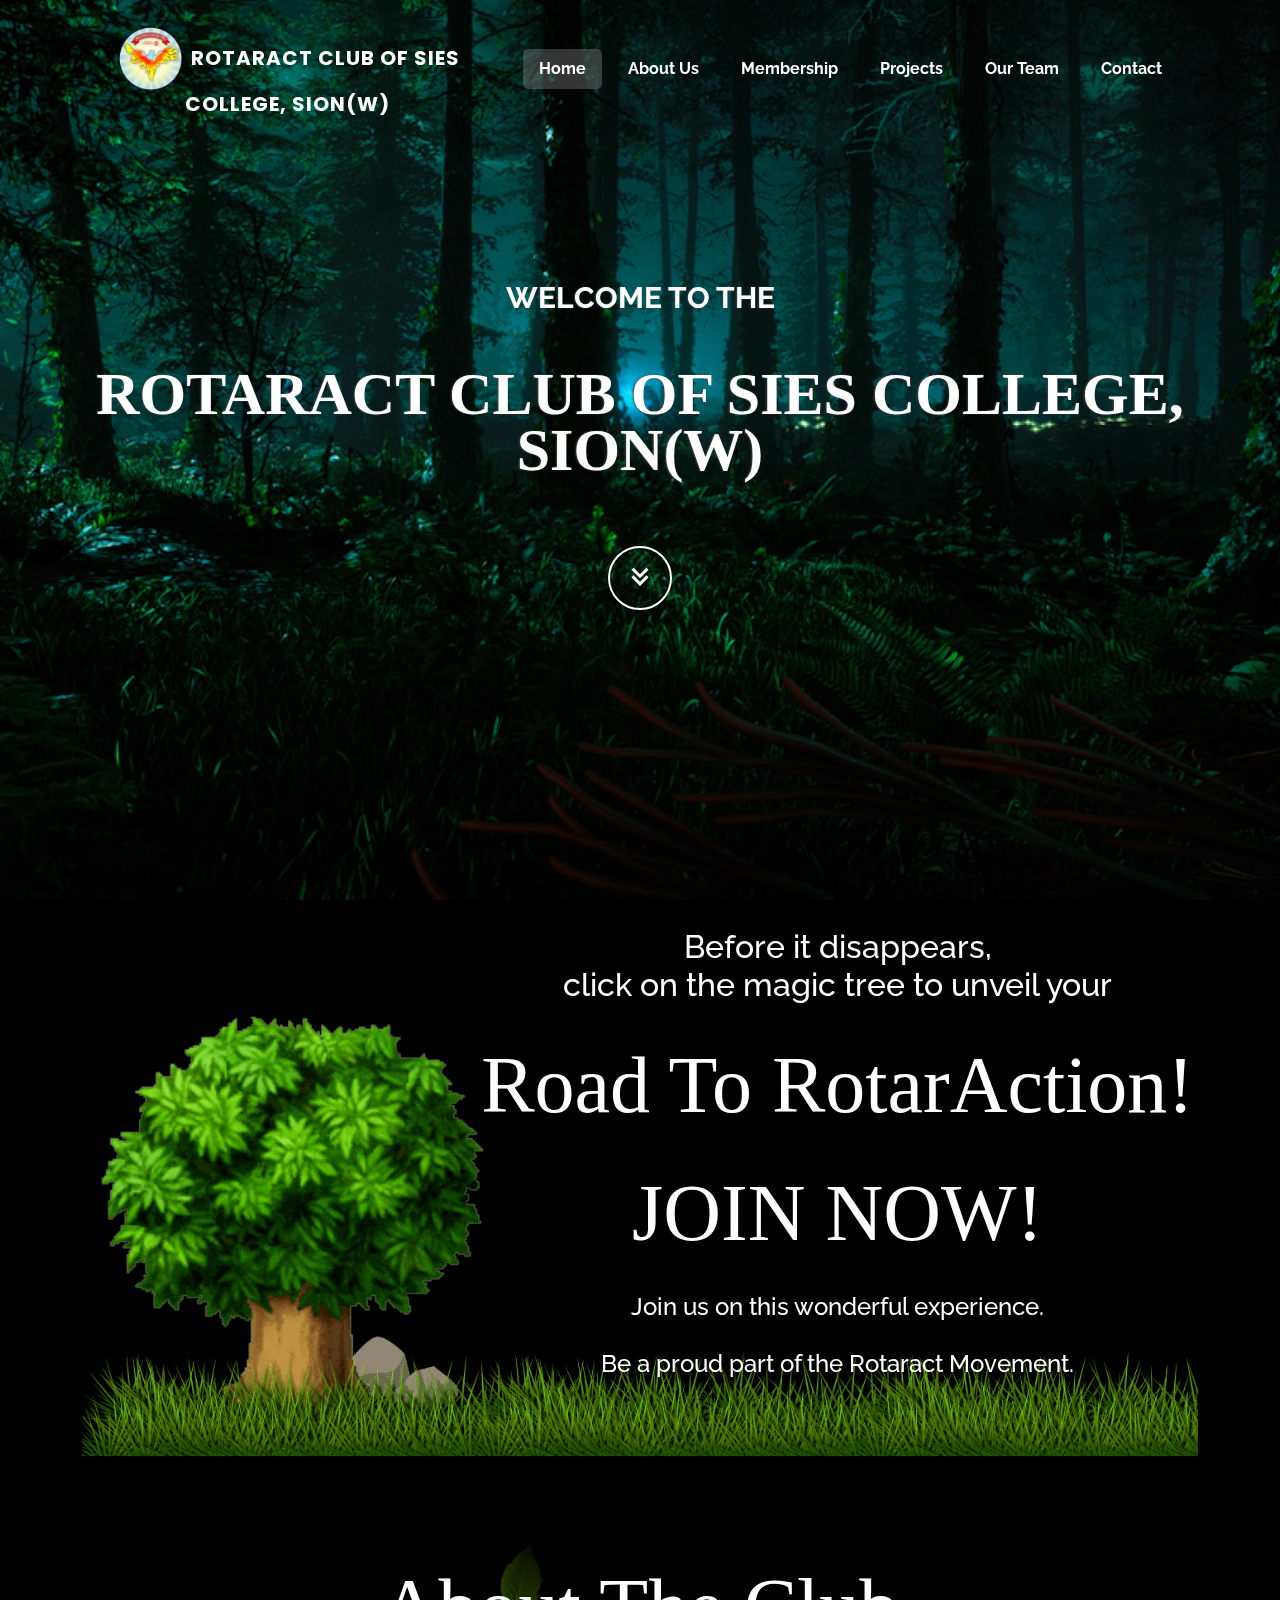
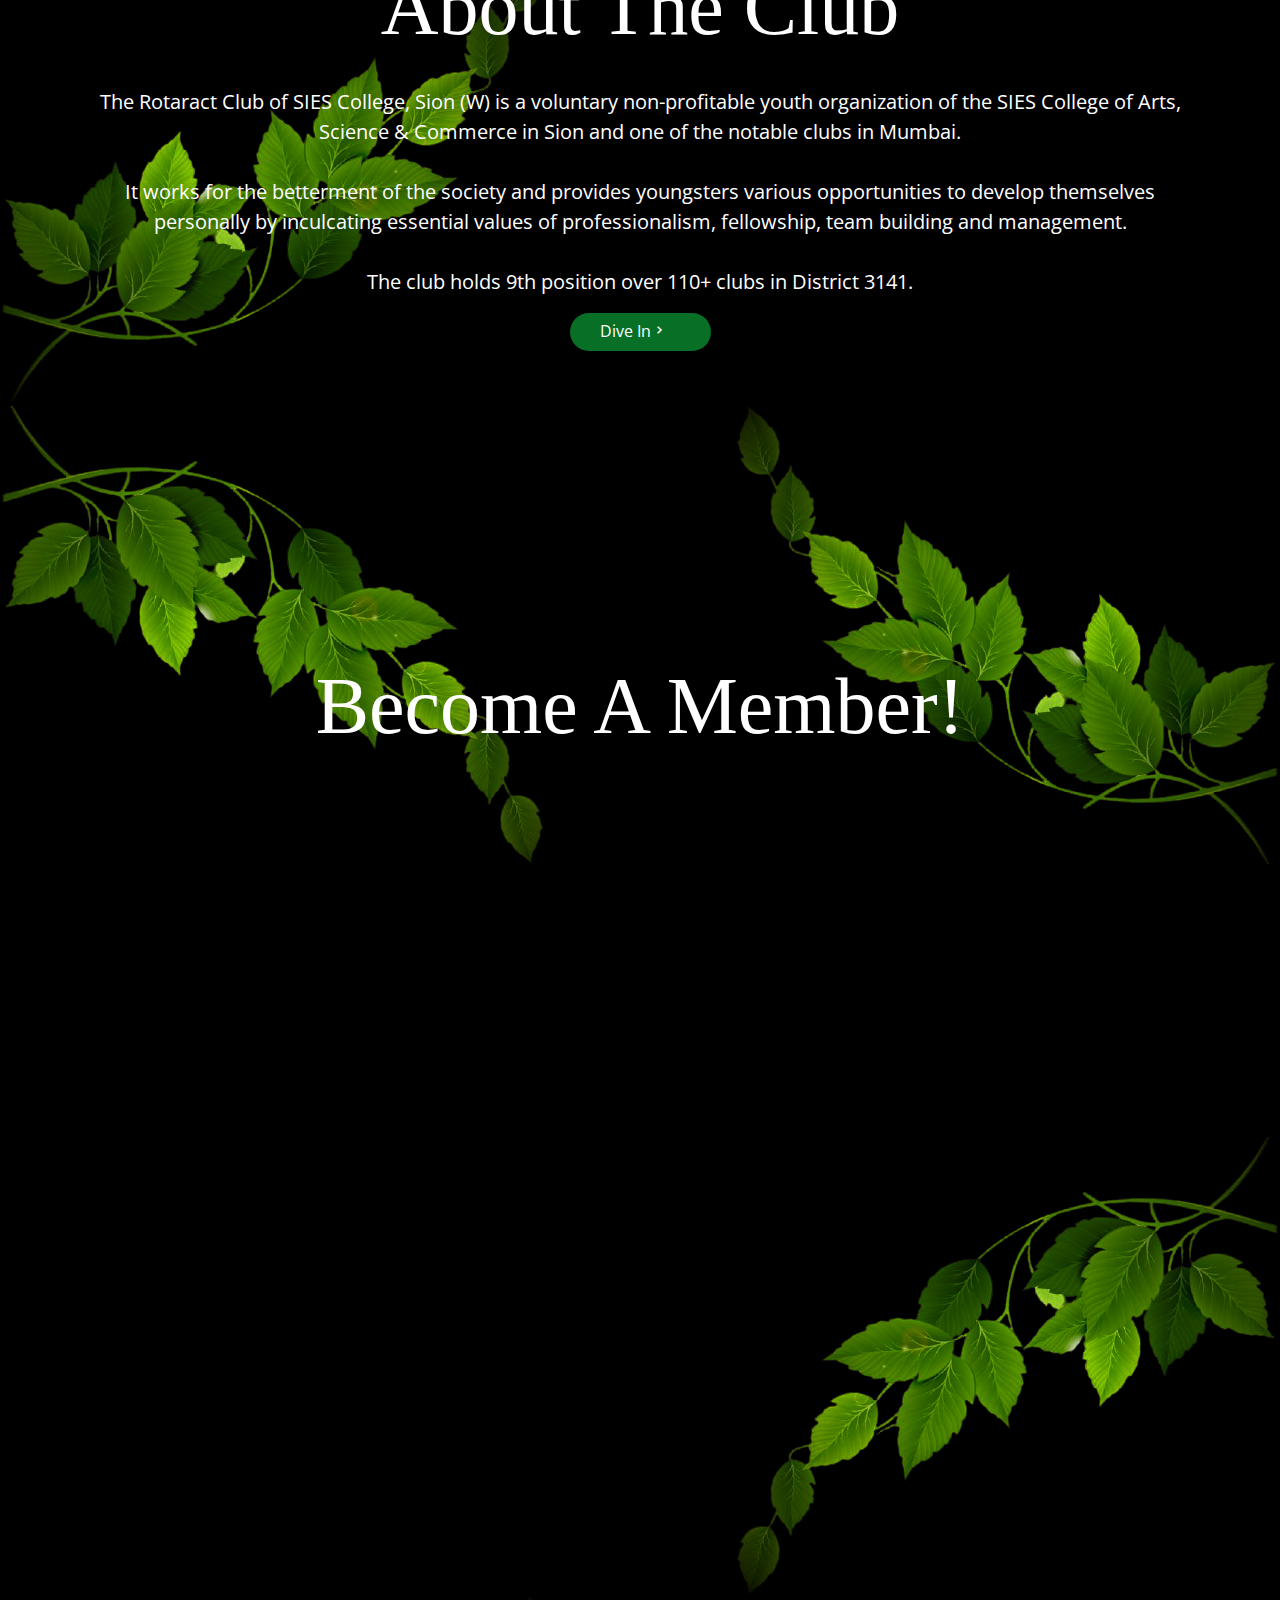
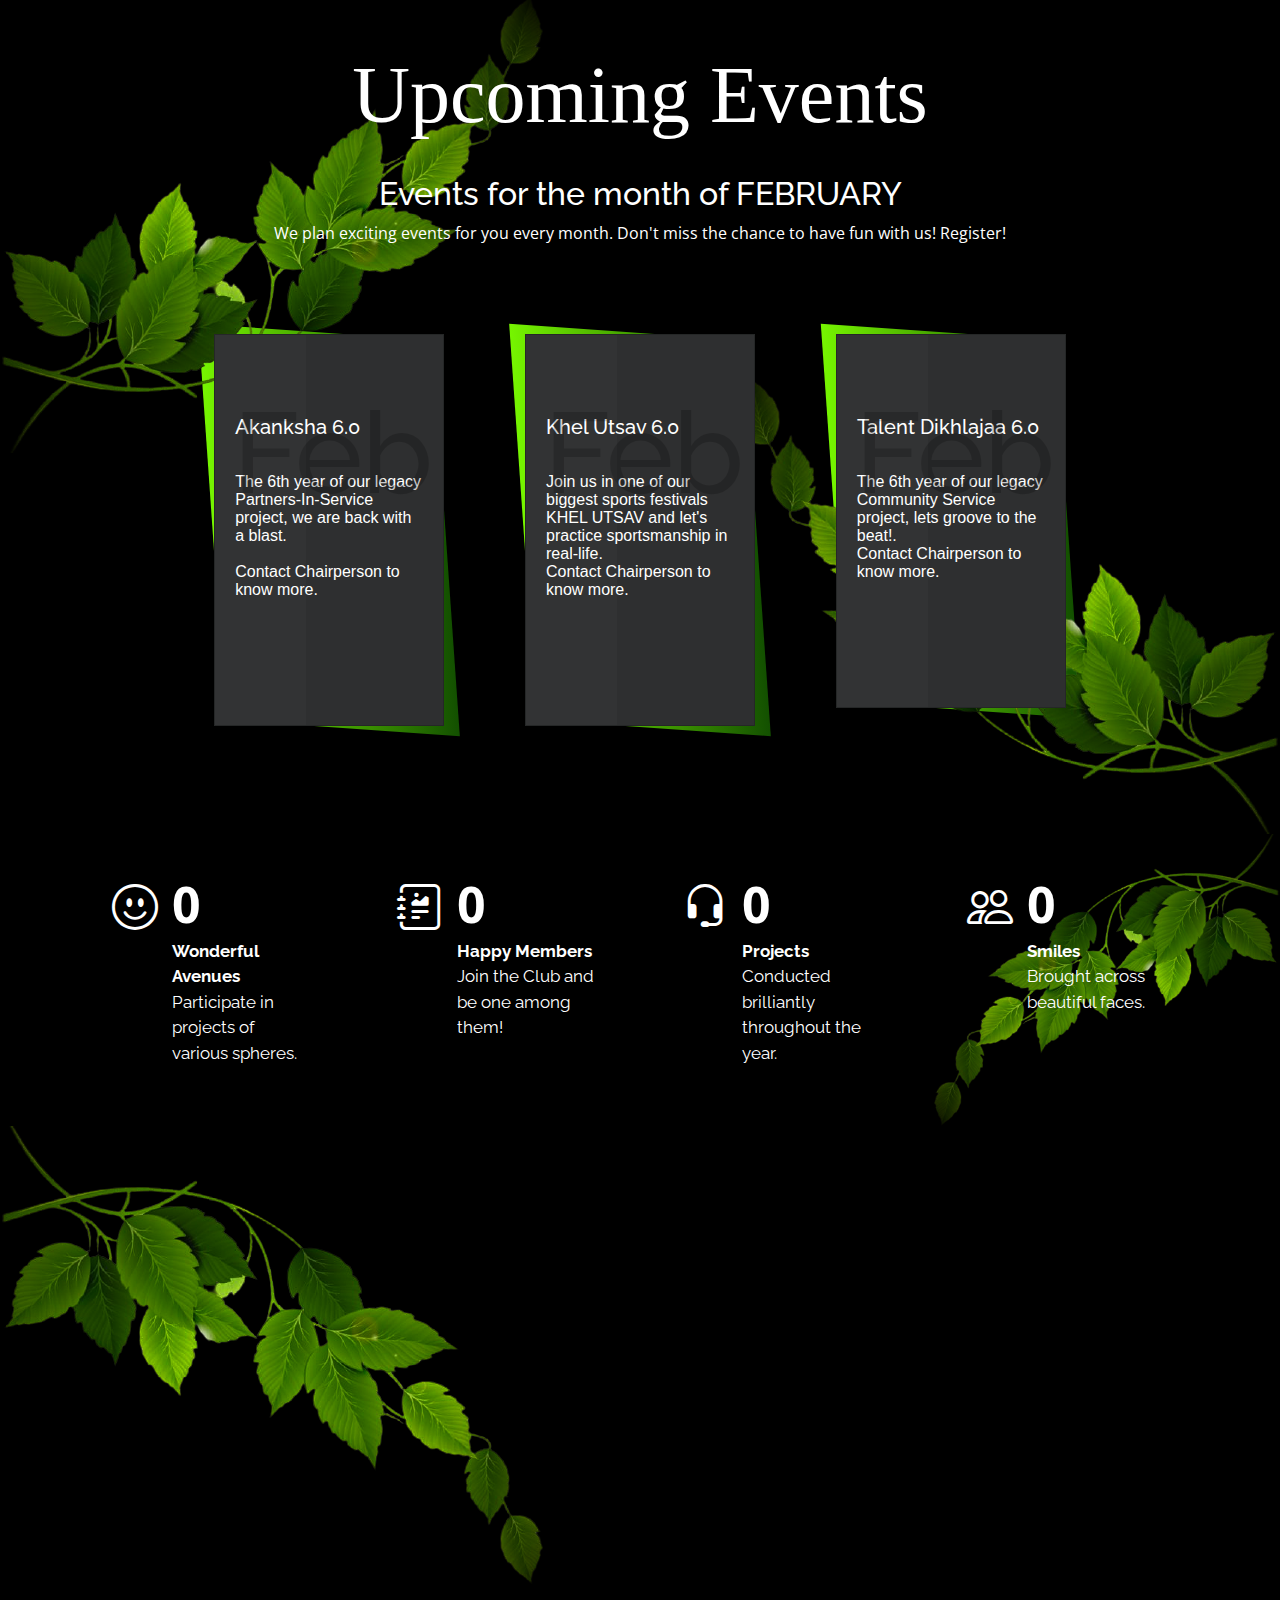
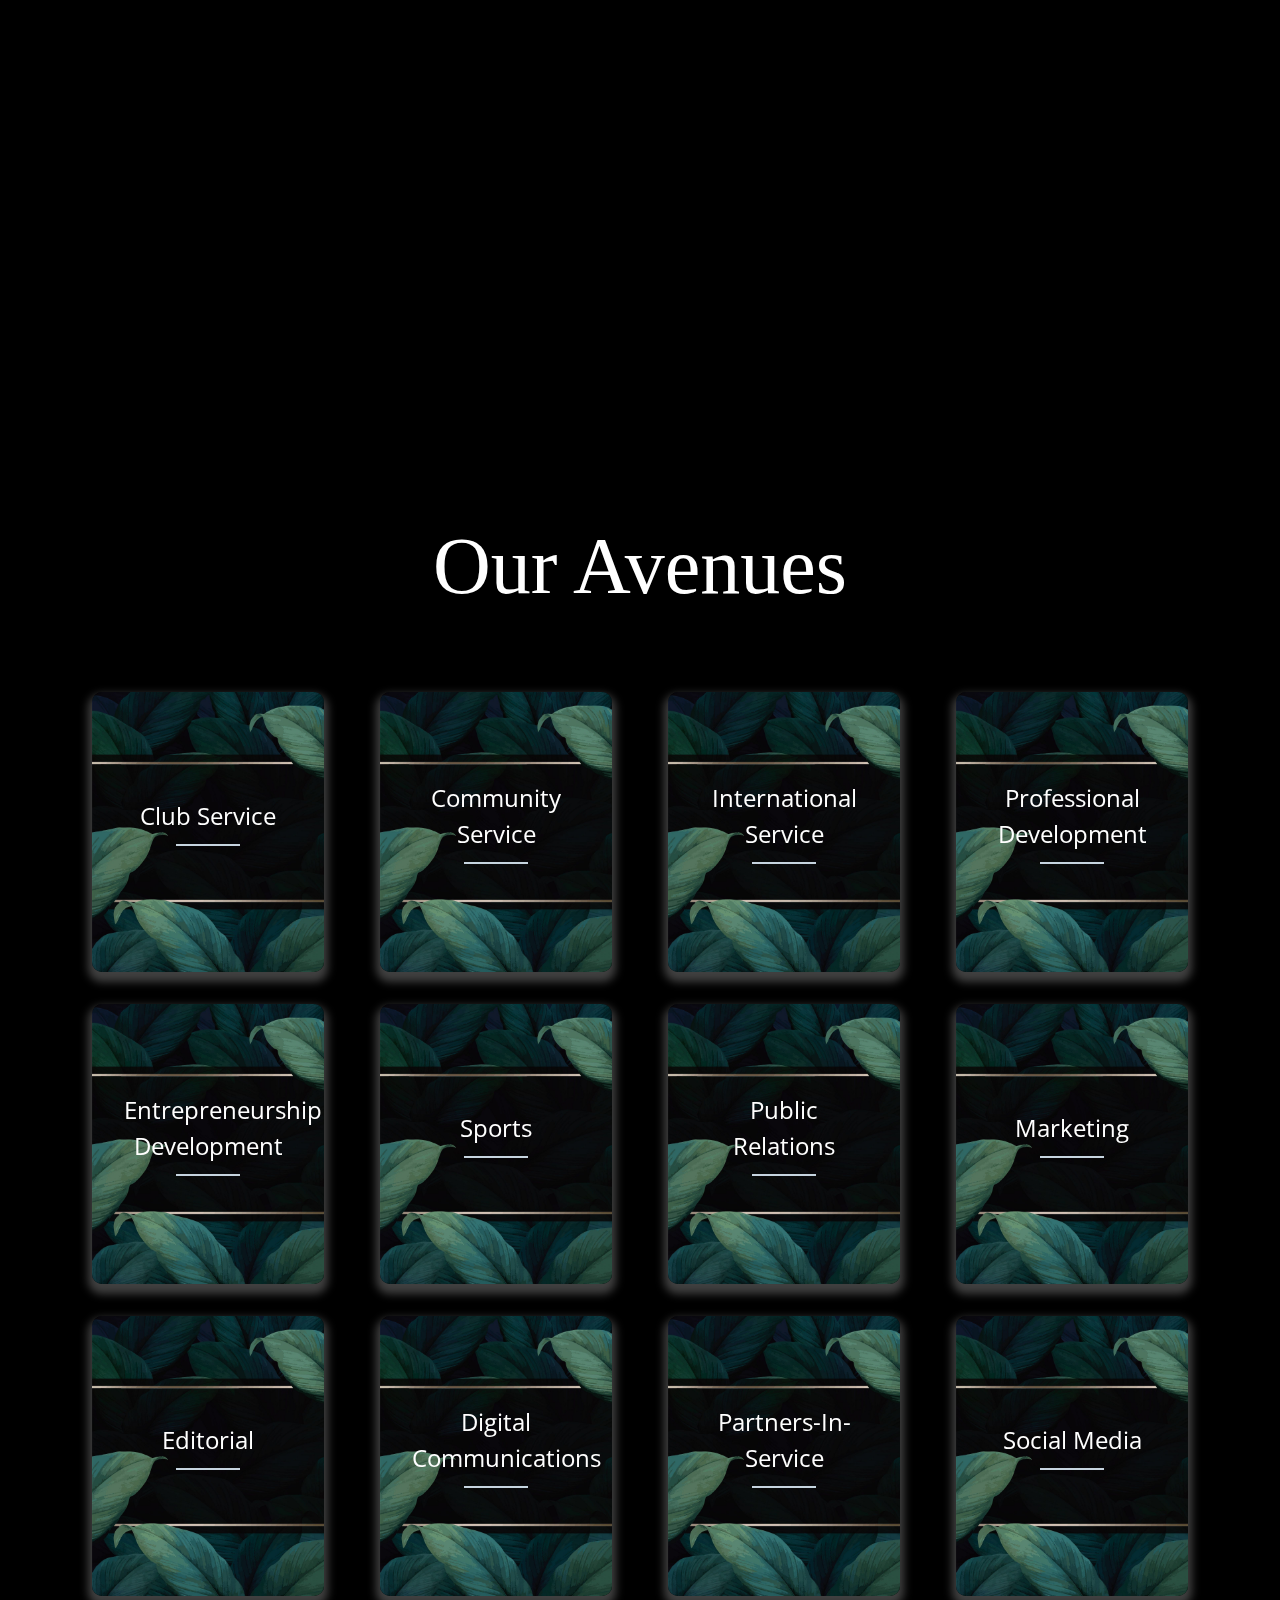
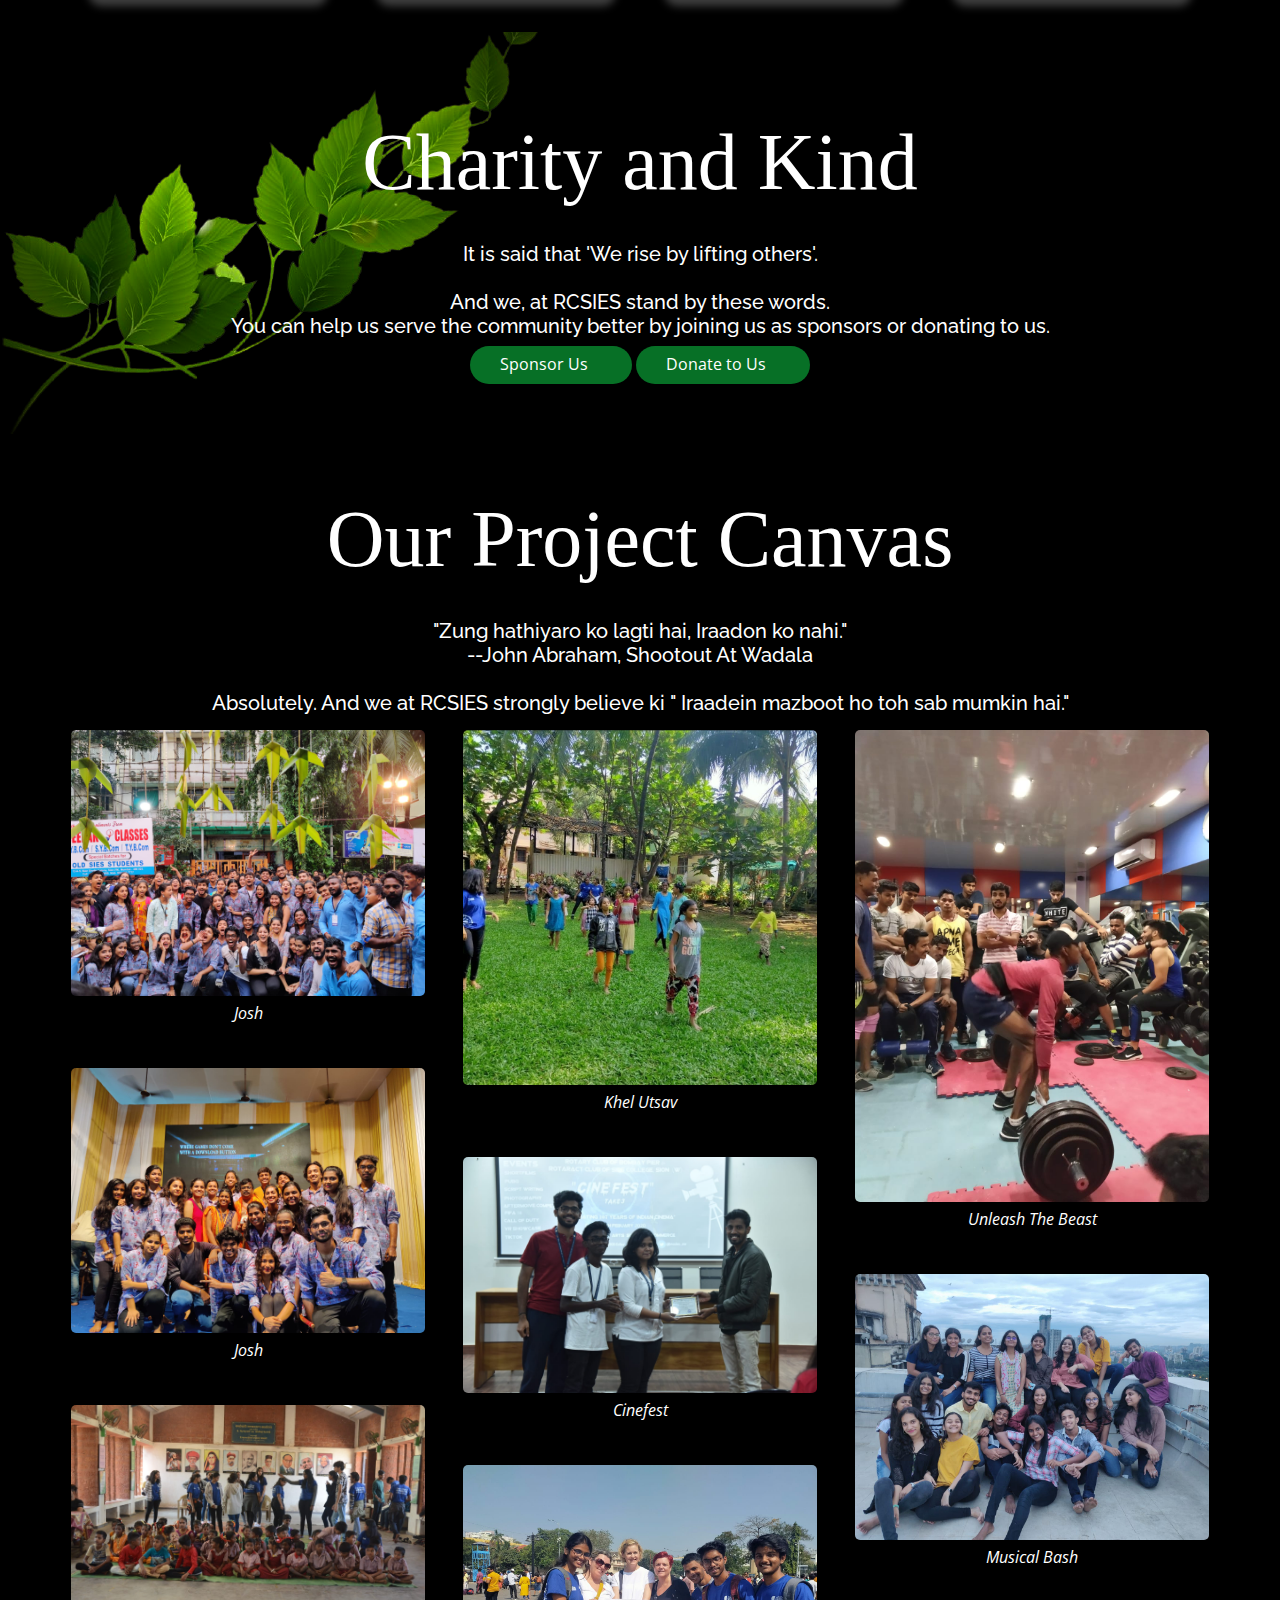
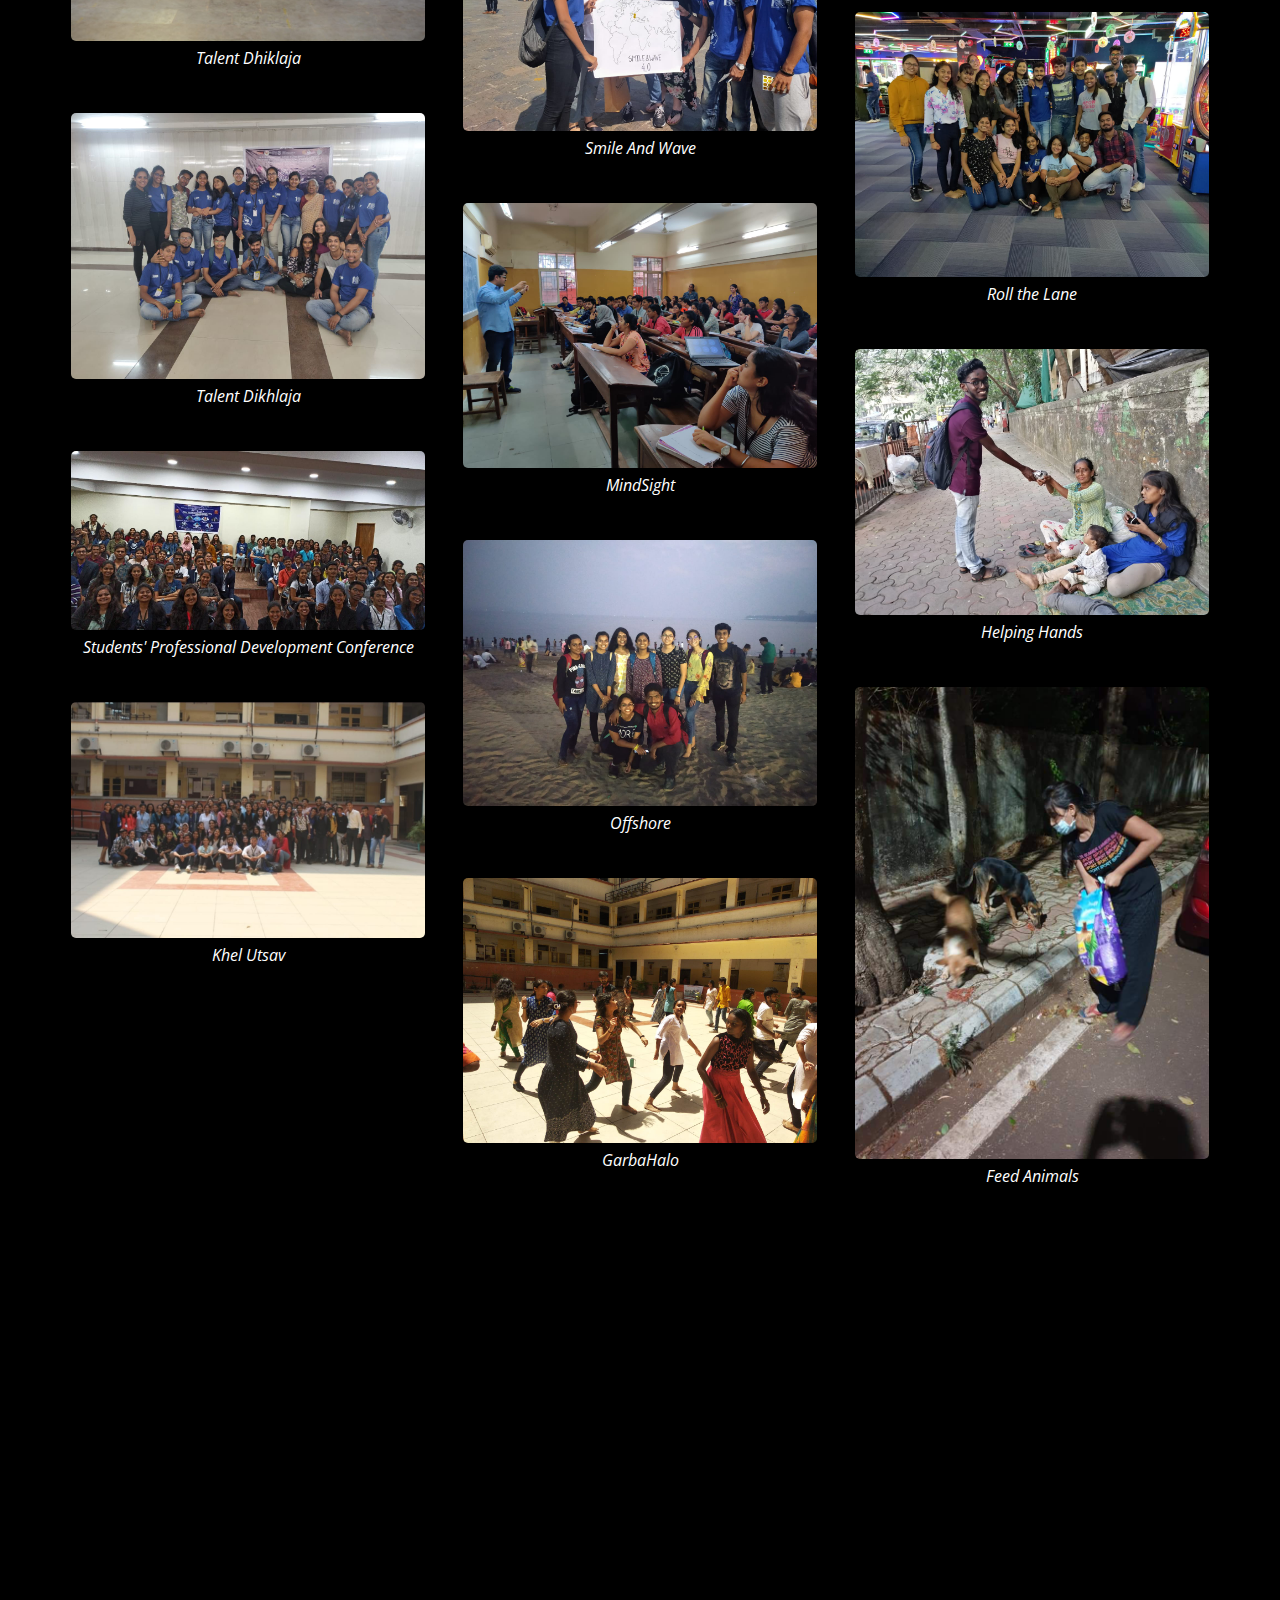
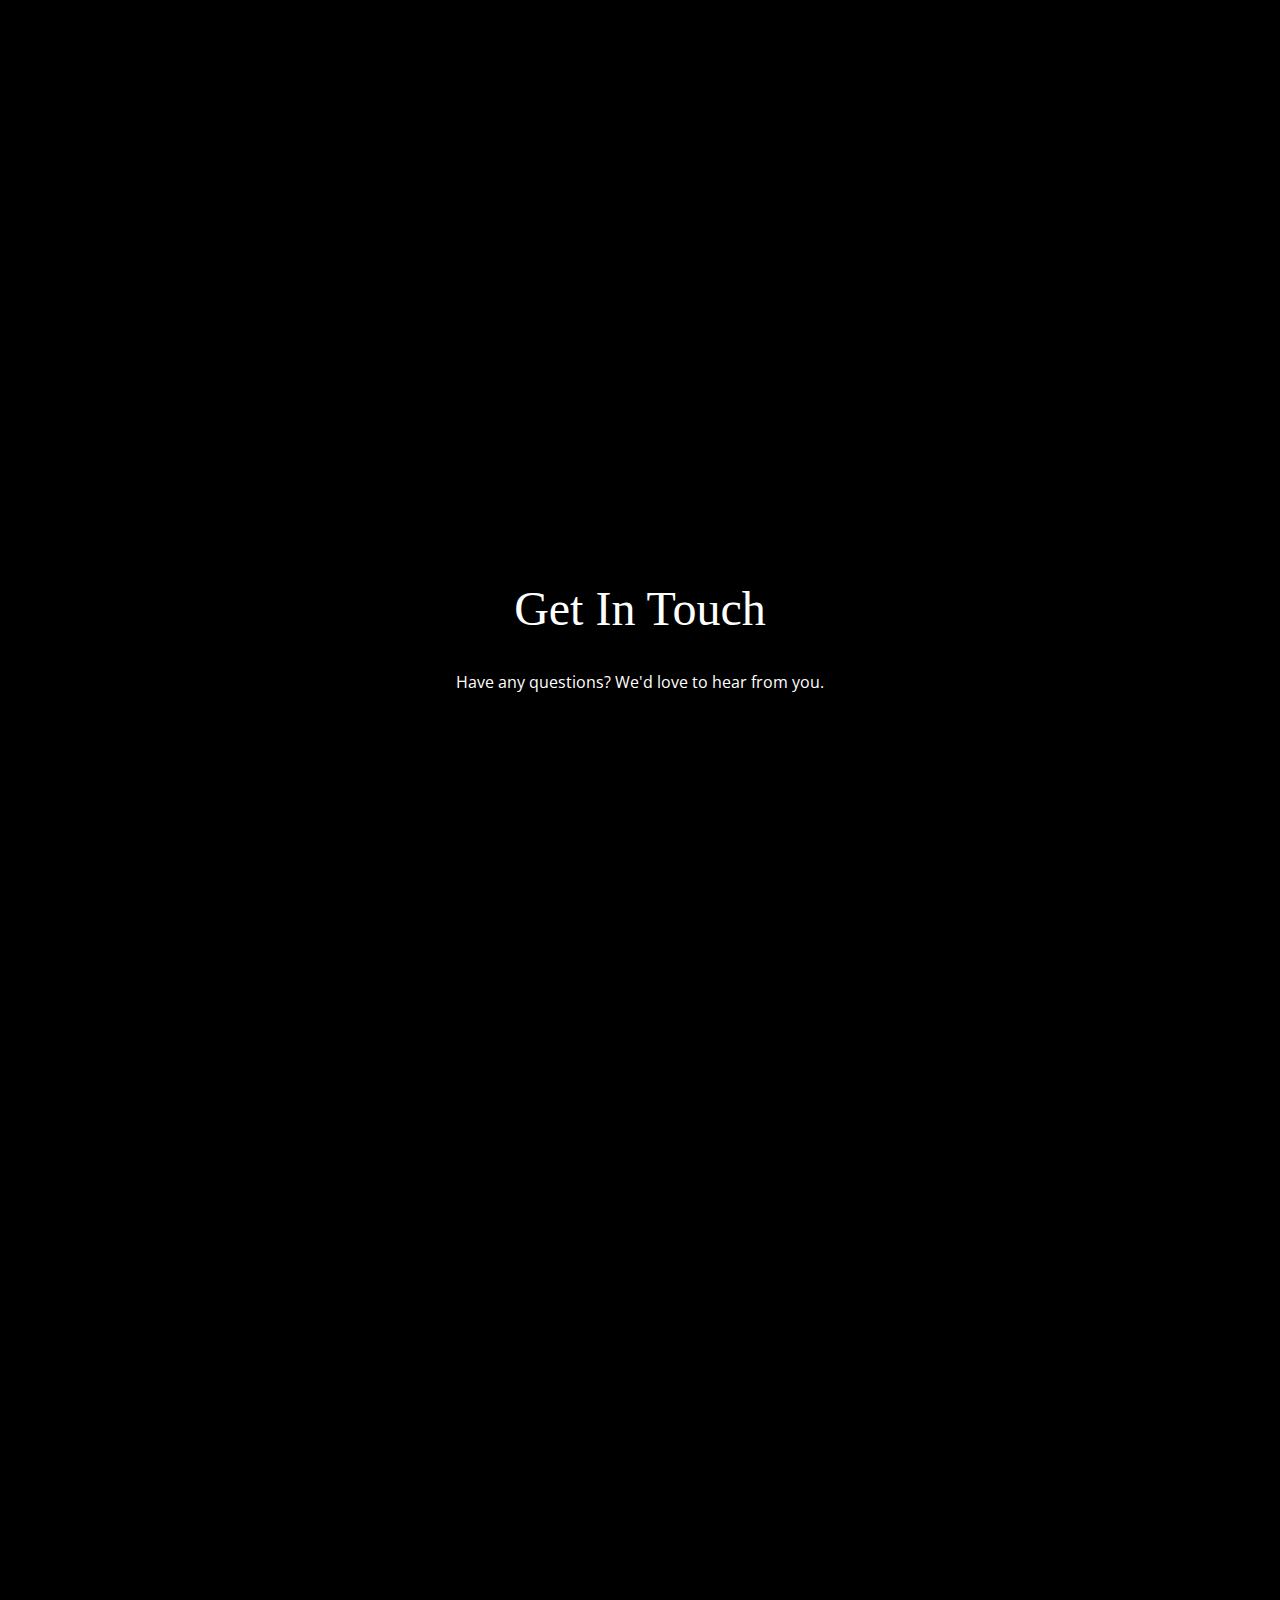
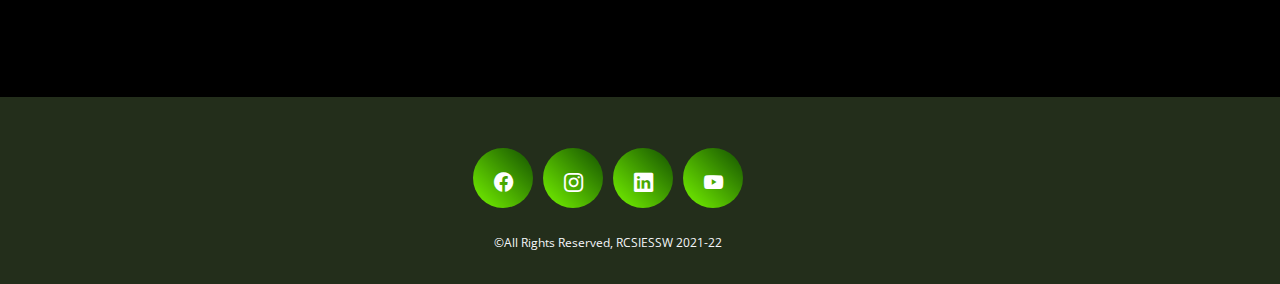
<file: index.html>
<!DOCTYPE html>
<html lang="en">
  <head>
    <meta charset="utf-8" />
    <meta content="width=device-width, initial-scale=1.0" name="viewport" />

    <title>Rotaract Club of SIES College, Sion(W)</title>
    <meta content="" name="description" />
    <meta content="" name="keywords" />

    <!-- Favicons -->
    <link href="assets/img/logo.png" rel="icon" />
    <link href="assets/img/logo.png" rel="apple-touch-icon" />

    <!-- Google Fonts -->
    <link
      href="https://fonts.googleapis.com/css?family=Open+Sans:300,300i,400,400i,600,600i,700,700i|Raleway:300,300i,400,400i,500,500i,600,600i,700,700i|Poppins:300,300i,400,400i,500,500i,600,600i,700,700i"
      rel="stylesheet"
    />

    <!-- Vendor CSS Files -->
    <link href="assets/vendor/aos/aos.css" rel="stylesheet" />

    <link
      href="assets/vendor/bootstrap/css/bootstrap.min.css"
      rel="stylesheet"
    />
    <link
      href="assets/vendor/bootstrap-icons/bootstrap-icons.css"
      rel="stylesheet"
    />
    <link href="assets/vendor/boxicons/css/boxicons.min.css" rel="stylesheet" />
    <link
      href="assets/vendor/glightbox/css/glightbox.min.css"
      rel="stylesheet"
    />
    <link href="assets/vendor/swiper/swiper-bundle.min.css" rel="stylesheet" />

    <!-- Template Main CSS File -->
    <link href="assets/css/style.css" rel="stylesheet" />
  </head>

  <body>
    <canvas class="stars"></canvas>

    <!-- ======= Header (Logo image and name of club) ======= -->
    <header id="header" class="fixed-top header-transparent">
      <div class="container d-flex align-items-center justify-content-between">
        <div class="logo">
          <h1 class="text-light">
            <a href="index.html">
              <img src="assets/img/logo.png" alt="" class="img-fluid" />
              <span>Rotaract Club of SIES College, Sion(W)</span>
            </a>
          </h1>
        </div>

        <!-- =======Navigation Bar =============== -->
        <nav id="navbar" class="navbar">
          <ul>
            <li><a class="nav-link scrollto active" href="#hero">Home</a></li>
            <li>
              <a class="nav-link scrollto" href="/aboutus.html">About Us</a>
            </li>
            <li>
              <a class="nav-link scrollto" href="#about">Membership</a>
            </li>
            <li>
              <a class="nav-link scrollto" href="#projects">Projects</a>
            </li>
            <li><a class="nav-link scrollto" href="#team">Our Team</a></li>
            <li><a class="nav-link scrollto" href="#contact">Contact</a></li>
          </ul>
          <i class="bi bi-list mobile-nav-toggle"></i>
        </nav>
        <!-- .navbar -->
      </div>
    </header>
    <!-- End Header -->

    <!-- ======= Hero Section (First screen Tree image) ======= -->
    <section id="hero">
      <div class="hero-container" data-aos="fade-up">
        <h2 style="font-size: 30px">Welcome to the <br /></h2>
        <h1>ROTARACT CLUB OF SIES COLLEGE, SION(W)</h1>
        <br />
        <br />
        <!-- <h2>Roots of Good, to the Tree of Change.</h2> -->
        <a href="#abtclub" class="btn-get-started scrollto"
          ><i class="bx bx-chevrons-down"></i
        ></a>
      </div>
    </section>
    <!-- End Hero -->

    <main id="main">
      <section>
        <div id="join" class="join">
          <div class="container">
            <a href="https://docs.google.com/forms/d/10laLHyTh6xuvVTX9rvc_9tunqxopW_KOBAmvwg-UvjQ/edit?usp=drivesdk"
              ><img
                src="/assets/img/treebgg.gif"
                alt="Snow"
                style="width: 100%"
            /></a>
            <div class="texttt">
<!--               <h3>And now...</h3> -->
              <h2>
                Before it disappears, <br />
                click on the magic tree to unveil your
              </h2>
              <h1>Road To RotarAction!</h1>
              <h1>JOIN NOW!</h1>
              <h4>
                Join us on this wonderful experience. <br /><br />
                Be a proud part of the Rotaract Movement.
              </h4>
            </div>
          </div>
        </div>
      </section>
      
      <section id="abtclub" class="cta">
        <div class="container">
          <div class="text-center">
            <h1>About The Club</h1>

            <p style="font-size: 20px">
              The Rotaract Club of SIES College, Sion (W) is a voluntary
              non-profitable youth organization of the SIES College of Arts,
              Science & Commerce in Sion and one of the notable clubs in
              Mumbai.<br /><br />
              It works for the betterment of the society and provides youngsters
              various opportunities to develop themselves personally by
              inculcating essential values of professionalism, fellowship, team
              building and management.<br /><br />
              The club holds 9th position over 110+ clubs in District 3141.
            </p>

            <!-- <a class="cta-btn" href="/aboutus.html">Dive In</a>-->
            <a href="aboutus.html" class="cta-btn"
              >Dive In<i class="bx bx-chevron-right"></i
            ></a>
          </div>
        </div>
      </section>

      <!-- ======= About Section ======= -->
      <section id="about" class="about section-bg">
        <div class="container">
          <h1>Become A Member!</h1>
          <div class="row no-gutters">
            <div
              class="content col-xl-5 d-flex align-items-stretch"
              data-aos="fade-up"
            >
              <div class="contentin">
                <div class="bgg"></div>
                <h3>Roto-Recruitment 21-22</h3>
                <p>
                  The Membership Drive for the year 21-22 has now begun!<br />
                  We, the members of Rotaract Club of SIES College, Sion (W)
                  extend a cordial invitation to you to join our fellowship. We
                  are confident that you, too, will enjoy this affiliation.
                  <br />
                  Attractive CVs, Cash Prizes, Interact with Celebrities and
                  Influencers, Treks and many more perks of being a Rotaractor!
                  To avail them at the earliest, JOIN NOW!
                </p>
                <a href="https://docs.google.com/forms/d/10laLHyTh6xuvVTX9rvc_9tunqxopW_KOBAmvwg-UvjQ/edit?usp=drivesdk" class="about-btn"
                  >Get Started <i class="bx bx-chevron-right"></i
                ></a>
              </div>
            </div>
            <div class="col-xl-7 d-flex align-items-stretch">
              <div class="icon-boxes d-flex flex-column justify-content-center">
                <div class="row">
                  <div
                    class="col-md-6 icon-box"
                    data-aos="fade-up"
                    data-aos-delay="100"
                  >
                    <i class="bx bx-receipt"></i>
                    <h4>Opportunities</h4>
                    <p>
                      You get a ton of chances to organise your own events and
                      chair the legacy projects of our Club wherein you lead a
                      team of members to execute the project.
                    </p>
                  </div>
                  <div
                    class="col-md-6 icon-box"
                    data-aos="fade-up"
                    data-aos-delay="200"
                  >
                    <i class="bx bx-cube-alt"></i>
                    <h4>Fun Activities</h4>
                    <p>
                      Our motto is to serve the community along and living life
                      to the fullest. We conduct treks, movie nights, Halloween
                      parties and many more events for our members to enjoy
                      Rotaraction
                    </p>
                  </div>
                  <div
                    class="col-md-6 icon-box"
                    data-aos="fade-up"
                    data-aos-delay="300"
                  >
                    <i class="bx bx-images"></i>
                    <h4>Explore Yourself</h4>
                    <p>
                      We ensure that our members build up on their strengths as
                      well as overcome their fears and discover a new version of
                      themselves. We conduct training programs and several
                      Skill-based workshops.
                    </p>
                  </div>
                  <div
                    class="col-md-6 icon-box"
                    data-aos="fade-up"
                    data-aos-delay="400"
                  >
                    <i class="bx bx-shield"></i>
                    <h4>Global Exposure</h4>
                    <p>
                      Rotaract is an international non-profit organisation. We
                      collaborate with Rotaract Clubs of different countries on
                      various projects and have fun learning about each
                      country's culture, cuisines and traditions.
                    </p>
                  </div>
                </div>
              </div>

              <!-- End .content-->
            </div>
          </div>
        </div>
      </section>

      
      <!-- End About Section -->

      <!-- Upcoming Events -->
      <section class="upcom_events">
        <h1>Upcoming Events</h1>
        <h2 style="text-align: center">Events for the month of FEBRUARY</h2>
        <p style="text-align: center">
          We plan exciting events for you every month. Don't miss the chance to
          have fun with us! Register!
        </p>

        <ul class="tilesWrap">
          <li>
            <h2>Feb</h2>
            <h3>Akanksha 6.0</h3>
            <br />
            <p>
            The 6th year of our legacy Partners-In-Service project, we are back with a blast.
          <br><br>
            Contact Chairperson to know more.</p>
            <button><a href="#">Rtr. Pritika:<br>+91 83690 16740</a></button>
          </li>

          <li>
            <h2>Feb</h2>
            <h3>Khel Utsav 6.0</h3>
            <br />
            <p>
            Join us in one of our biggest sports festivals KHEL UTSAV and let's practice sportsmanship in real-life.<br>
              Contact Chairperson to know more.
            </p>
            <button><a href="#">Rtr. Hrishi:<br>+91 99873 19353</a></button>
          </li>
          <li>
            <h2>Feb</h2>
            <h3>Talent Dikhlajaa 6.0</h3>
            <br />
            <p>
             The 6th year of our legacy Community Service project, lets groove to the beat!.<br>
              Contact Chairperson to know more.
            </p>
            <button><a href="#">Rtr. Rajvee:+91 88507 56143</a></button>
          </li>
<!--           <li>
            <h2>27</h2>
            <h3>Students Professional Development Conference 6.0</h3>
            <p>
              The conference where you not only meet celebrities but interact with them for that little boost of motivation.
            </p>
            <button><a href="#">Rtr. Darshan:+91 80805 59888</a></button>
          </li> -->
        </ul>
      </section>

      <!-- ======= Counts Section ======= -->
      <section id="counts" class="counts section-bg">
        <div class="container">
          <div class="row no-gutters">
            <div class="col-lg-3 col-md-6 d-md-flex align-items-md-stretch">
              <div class="count-box">
                <i class="bi bi-emoji-smile"></i>
                <span
                  data-purecounter-start="0"
                  data-purecounter-end="12"
                  data-purecounter-duration="1"
                  class="purecounter"
                ></span>
                <p>
                  <strong>Wonderful Avenues</strong><br />
                  Participate in projects of various spheres.
                </p>
              </div>
            </div>

            <div class="col-lg-3 col-md-6 d-md-flex align-items-md-stretch">
              <div class="count-box">
                <i class="bi bi-journal-richtext"></i>
                <span
                  data-purecounter-start="0"
                  data-purecounter-end="103"
                  data-purecounter-duration="1"
                  class="purecounter"
                ></span>
                <p>
                  <strong>Happy Members</strong><br />
                  Join the Club and be one among them!
                </p>
              </div>
            </div>

            <div class="col-lg-3 col-md-6 d-md-flex align-items-md-stretch">
              <div class="count-box">
                <i class="bi bi-headset"></i>
                <span
                  data-purecounter-start="0"
                  data-purecounter-end="200"
                  data-purecounter-duration="1"
                  class="purecounter"
                ></span>
                <p>
                  <strong>Projects</strong><br />
                  Conducted brilliantly throughout the year.
                </p>
              </div>
            </div>

            <div class="col-lg-3 col-md-6 d-md-flex align-items-md-stretch">
              <div class="count-box">
                <i class="bi bi-people"></i>
                <span
                  data-purecounter-start="0"
                  data-purecounter-end="121212"
                  data-purecounter-duration="1"
                  class="purecounter"
                ></span>
                <p>
                  <strong>Smiles</strong><br />Brought across beautiful faces.
                </p>
              </div>
            </div>
          </div>
        </div>
      </section>
      <!-- End Counts Section -->

      <!-- ======= Team Section ======= -->
      <section id="team" class="team">
        <div class="container">
          <div class="section-title" data-aos="fade-in" data-aos-delay="100">
            <h1>Team</h1>
            <h5>
              "Kandhon se milte hai kandhein, kadmon se kadam milte hai..."<br /><br />
              Behind every successful event is our wonderful Core Team and Board
              of Directors!<br />
              Presenting to you our spirited, vibrant and dynamic team!
            </h5>
          </div>

          <div class="row">
            <div class="col-lg-6 col-md-12">
              <div class="member" data-aos="fade-up">
                <a href="/team.html">
                  <div class="pic">
                    <img src="assets/img/core.png" class="img-fluid" alt="" />
                  </div>
                </a>
              </div>
            </div>

            <div class="col-lg-6 col-md-12">
              <div class="member" data-aos="fade-up" data-aos-delay="150">
                <a href="/team.html">
                  <div class="pic">
                    <img src="assets/img/bod.png" class="img-fluid" alt="" />
                  </div>
                </a>
              </div>
            </div>
          </div>
        </div>
      </section>
      <!-- End Team Section -->

      <section class="av">
        <div class="wrapper">
          <h1 class="section-title">Our Avenues</h1>
          <div class="cols">
            <div class="col" ontouchstart="this.classList.toggle('hover');">
              <div class="container">
                <div
                  class="front"
                  style="background-image: url(/assets/img/frame.jpg)"
                >
                  <div class="inner">
                    <p>Club Service</p>
                  </div>
                </div>
                <div class="back">
                  <div class="inner">
                    <p>
                      Live. Laugh. Love.<br />
                      But more importantly, have fun working with fellow
                      Rotaractors and bond with them.
                    </p>
                  </div>
                </div>
              </div>
            </div>
            <div class="col" ontouchstart="this.classList.toggle('hover');">
              <div class="container">
                <div
                  class="front"
                  style="background-image: url(/assets/img/frame.jpg)"
                >
                  <div class="inner">
                    <p>Community Service</p>
                  </div>
                </div>
                <div class="back">
                  <div class="inner">
                    <p>
                      "A life lived for others is a life worthwhile."<br />
                      Well said. We serve the community. And you can help us
                      too.
                    </p>
                  </div>
                </div>
              </div>
            </div>
            <div class="col" ontouchstart="this.classList.toggle('hover');">
              <div class="container">
                <div
                  class="front"
                  style="background-image: url(/assets/img/frame.jpg)"
                >
                  <div class="inner">
                    <p>International Service</p>
                  </div>
                </div>
                <div class="back">
                  <div class="inner">
                    <p>
                      Push your limits beyond Kashmir and Kanyakumari with our
                      International Service Avenue.
                    </p>
                  </div>
                </div>
              </div>
            </div>
            <div class="col" ontouchstart="this.classList.toggle('hover');">
              <div class="container">
                <div
                  class="front"
                  style="background-image: url(/assets/img/frame.jpg)"
                >
                  <div class="inner">
                    <p>Professional Development</p>
                  </div>
                </div>
                <div class="back">
                  <div class="inner">
                    <p>
                      They say, "You are your most precious resource."<br />
                      Grow yourself for a better future by participating and
                      organising seminars and workshops with us.
                    </p>
                  </div>
                </div>
              </div>
            </div>
            <div class="col" ontouchstart="this.classList.toggle('hover');">
              <div class="container">
                <div
                  class="front"
                  style="background-image: url(/assets/img/frame.jpg)"
                >
                  <div class="inner">
                    <p>Entrepreneurship Development</p>
                  </div>
                </div>
                <div class="back">
                  <div class="inner">
                    <p>
                      Don't just dream about success, work for it. <br />
                      And let us provide you with various opportunities for the
                      same.
                    </p>
                  </div>
                </div>
              </div>
            </div>
            <div class="col" ontouchstart="this.classList.toggle('hover');">
              <div class="container">
                <div
                  class="front"
                  style="background-image: url(/assets/img/frame.jpg)"
                >
                  <div class="inner">
                    <p>Sports</p>
                  </div>
                </div>
                <div class="back">
                  <div class="inner">
                    <p>
                      The avenue says it all.<br />
                      Run and learn, hop and learn, play and learn, and enjoy
                      this process at RCSIES.
                    </p>
                  </div>
                </div>
              </div>
            </div>
            <div class="col" ontouchstart="this.classList.toggle('hover');">
              <div class="container">
                <div
                  class="front"
                  style="background-image: url(/assets/img/frame.jpg)"
                >
                  <div class="inner">
                    <p>Public Relations</p>
                  </div>
                </div>
                <div class="back">
                  <div class="inner">
                    <p>
                      People don't buy goods and services. <br />
                      They buy relations. Stories. Magic. <br />And publicity?
                      Its magic.
                    </p>
                  </div>
                </div>
              </div>
            </div>
            <div class="col" ontouchstart="this.classList.toggle('hover');">
              <div class="container">
                <div
                  class="front"
                  style="background-image: url(/assets/img/frame.jpg)"
                >
                  <div class="inner">
                    <p>Marketing</p>
                  </div>
                </div>
                <div class="back">
                  <div class="inner">
                    <p>
                      You can't convince everyone. You are not Steve Jobs.<br />
                      Or the Marketing Avenue of RCSIES.
                    </p>
                  </div>
                </div>
              </div>
            </div>

            <div class="col" ontouchstart="this.classList.toggle('hover');">
              <div class="container">
                <div
                  class="front"
                  style="background-image: url(/assets/img/frame.jpg)"
                >
                  <div class="inner">
                    <p>Editorial</p>
                  </div>
                </div>
                <div class="back">
                  <div class="inner">
                    <p>
                      "It ain't whatcha write. It is the way whatcha write."<br />
                      Take your literary and oratory skills to the next level
                      with our Editorial Avenue.
                    </p>
                  </div>
                </div>
              </div>
            </div>
            <div class="col" ontouchstart="this.classList.toggle('hover');">
              <div class="container">
                <div
                  class="front"
                  style="background-image: url(/assets/img/frame.jpg)"
                >
                  <div class="inner">
                    <p>Digital Communications</p>
                  </div>
                </div>
                <div class="back">
                  <div class="inner">
                    <p>
                      YOU DONT NEED THERAPY! You just need to work your creative
                      brainworm with our Digital Communications Avenue.
                    </p>
                  </div>
                </div>
              </div>
            </div>
            <div class="col" ontouchstart="this.classList.toggle('hover');">
              <div class="container">
                <div
                  class="front"
                  style="background-image: url(/assets/img/frame.jpg)"
                >
                  <div class="inner">
                    <p>Partners-In-Service</p>
                  </div>
                </div>
                <div class="back">
                  <div class="inner">
                    <p>
                      Who says perfect relationships don't exist?<br />
                      Our Rotary-Rotaract-Interact relations may set
                      <br /><strong>#GOALS</strong><br />
                      for you.
                    </p>
                  </div>
                </div>
              </div>
            </div>
            <div class="col" ontouchstart="this.classList.toggle('hover');">
              <div class="container">
                <div
                  class="front"
                  style="background-image: url(/assets/img/frame.jpg)"
                >
                  <div class="inner">
                    <p>Social Media</p>
                  </div>
                </div>
                <div class="back">
                  <div class="inner">
                    <p>
                      Even when the sky is falling down...<br />
                      ...<br />
                      Our Social Media team will always keep you updated with
                      the RCSIES weather and whereabouts.
                    </p>
                  </div>
                </div>
              </div>
            </div>
          </div>
        </div>
      </section>

      <!-- ======= Cta Section ======= -->
      <section id="cta" class="cta">
        <div class="container">
          <div class="text-center">
            <h1>Charity and Kind</h1>
            <h5>
              It is said that 'We rise by lifting others'. <br /><br />
              And we, at RCSIES stand by these words.<br />
              You can help us serve the community better by joining us as
              sponsors or donating to us.
            </h5>
            <a class="cta-btn"  target= "_blank" href="https://docs.google.com/forms/d/1G3yJAbFrm13hoeZpooBj0kPDGuXO3-Z95zePc88sv3g/edit?usp=drivesdk">Sponsor Us</a>
            <a class="cta-btn" target= "_blank" href="https://docs.google.com/forms/d/1G3yJAbFrm13hoeZpooBj0kPDGuXO3-Z95zePc88sv3g/edit?usp=drivesdk">Donate to Us</a>
          </div>
        </div>
      </section>
      <!-- End Cta Section -->
      <section id="projects" class="canvaspro">
        <h1>Our Project Canvas</h1>
        <h5 style="text-align: center">
          "Zung hathiyaro ko lagti hai, Iraadon ko nahi."<br />
          <italic>--John Abraham, Shootout At Wadala</italic><br /><br />
          Absolutely. And we at RCSIES strongly believe ki " Iraadein mazboot ho
          toh sab mumkin hai."
        </h5>
        <div class="grid-container">
          <div>
            <img
              class="grid-item grid-item-1"
              src="/assets/img/projects/josh1.jpeg"
              alt=""
            />
            <p>Josh</p>
          </div>
          <div>
            <img
              class="grid-item grid-item-2"
              src="/assets/img/projects/josh2.jpeg"
              alt=""
            />
            <p>Josh</p>
          </div>
          <div>
            <img
              class="grid-item grid-item-3"
              src="/assets/img/projects/tdj1.jpeg"
              alt=""
            />
            <p>Talent Dhiklaja</p>
          </div>
          <div>
            <img
              class="grid-item grid-item-4"
              src="/assets/img/projects/tdj2.jpeg"
              alt=""
            />
            <p>Talent Dikhlaja</p>
          </div>
          <div>
            <img
              class="grid-item grid-item-5"
              src="/assets/img/projects/spdc1.jpeg"
              alt=""
            />
            <p>Students' Professional Development Conference</p>
          </div>
          <div>
            <img
              class="grid-item grid-item-6"
              src="/assets/img/projects/ku1.jpeg"
              alt=""
            />
            <p>Khel Utsav</p>
          </div>
          <div>
            <img
              class="grid-item grid-item-7"
              src="/assets/img/projects/ku2.jpeg"
              alt=""
            />
            <p>Khel Utsav</p>
          </div>
          <div>
            <img
              class="grid-item grid-item-8"
              src="/assets/img/projects/cinefest1.jpeg"
              alt=""
            />
            <p>Cinefest</p>
          </div>
          <div>
            <img
              class="grid-item grid-item-9"
              src="/assets/img/projects/smilewave1.jpeg"
              alt=""
            />
            <p>Smile And Wave</p>
          </div>
          <div>
            <img
              class="grid-item grid-item-9"
              src="/assets/img/projects/mindsight.jpeg"
              alt=""
            />
            <p>MindSight</p>
          </div>
          <div>
            <img
              class="grid-item grid-item-9"
              src="/assets/img/projects/offshore.jpeg"
              alt=""
            />
            <p>Offshore</p>
          </div>
          <div>
            <img
              class="grid-item grid-item-9"
              src="/assets/img/projects/garbahalo.jpeg"
              alt=""
            />
            <p>GarbaHalo</p>
          </div>
          <div>
            <img
              class="grid-item grid-item-9"
              src="/assets/img/projects/utb.jpeg"
              alt=""
            />
            <p>Unleash The Beast</p>
          </div>
          <div>
            <img
              class="grid-item grid-item-9"
              src="/assets/img/projects/musicalbash.jpeg"
              alt=""
            />
            <p>Musical Bash</p>
          </div>
          <div>
            <img
              class="grid-item grid-item-9"
              src="/assets/img/projects/rollthelane.jpeg"
              alt=""
            />
            <p>Roll the Lane</p>
          </div>

          <div>
            <img
              class="grid-item grid-item-9"
              src="/assets/img/projects/helpinghands.jpeg"
              alt=""
            />
            <p>Helping Hands</p>
          </div>
          <div>
            <img
              class="grid-item grid-item-9"
              src="/assets/img/projects/feedanimals.jpeg"
              alt=""
            />
            <p>Feed Animals</p>
          </div>
        </div>
      </section>
      <!-- ======= Testimonials Section ======= -->
      <section id="testimonials" class="testimonials section-bg">
        <div class="container">
          <div class="section-title" data-aos="fade-in" data-aos-delay="100">
            <h1>Testimonials</h1>
            <h5>
              We don't believe in soulmates but ............. "Aao sunaye
              vishwas ki ek kahaani."<br /><br />
              This is why we do what we do.
            </h5>
          </div>

          <div
            class="testimonials-slider swiper-container"
            data-aos="fade-up"
            data-aos-delay="100"
          >
            <div class="swiper-wrapper">
              <div class="swiper-slide">
                <div class="testimonial-item">
                  <p>
                    <i class="bx bxs-quote-alt-left quote-icon-left"></i>
                    Rotaract has played a major role in life. It has taught me
                    how little things can keep you happy. From not being able to
                    address two people to now a person who can address 100's
                    together. Serving and leading the society is something that
                    I always adored and Rotaract was that one platform which
                    gave me a everything. Forever grateful to having such an
                    amazing opportunity to serve.
                    <i class="bx bxs-quote-alt-right quote-icon-right"></i>
                  </p>
                  <img
                    src="assets/img/testimonials/harleen1.png"
                    class="testimonial-img"
                    alt=""
                  />
                  <h3>Harleen Kaur Bajwa</h3>
                  <h4>Past President 2019-2020</h4>
                </div>
              </div>
              <!-- End testimonial item -->

              <div class="swiper-slide">
                <div class="testimonial-item">
                  <p>
                    <i class="bx bxs-quote-alt-left quote-icon-left"></i>
                    I believe it is very important to be a part of the clubs and
                    associations in college. You get to learn many new things
                and also you get an exposure
                     which will help you in your future.These three
                    years' journey holds a special place in my heart.  It has been a blooming experience
                    and I will always cherish all these memories and everything
                    I learned throughout my life.
                    <i class="bx bxs-quote-alt-right quote-icon-right"></i>
                  </p>
                  <img
                    src="assets/img/coreteam/nehal1.png"
                    class="testimonial-img"
                    alt=""
                  />
                  <h3>Nehal Asgar</h3>
                  <h4>Immediate Past President, 2020-21</h4>
                </div>
              </div>
              <!-- End testimonial item -->

              <div class="swiper-slide">
                <div class="testimonial-item">
                  <p>
                    <i class="bx bxs-quote-alt-left quote-icon-left"></i>
                    Our club is not just known for the projects it takes up, the
                    activities it undertakes and the accolades it brings ; it is
                    also known for the members that make the club, the ones' who
                    consistently contribute to the social causes selflessly
                    Being a part of this club is a sheer privilege and I’d like
                    to send my best wishes to Rtr. Ronit and his team for the
                    upcoming year.
                    <i class="bx bxs-quote-alt-right quote-icon-right"></i>
                  </p>
                  <img
                    src="assets/img/testimonials/uma.png"
                    class="testimonial-img"
                    alt=""
                  />
                  <h3>Ms. Umadevi Kokku</h3>
                  <h4>Conveyor</h4>
                </div>
              </div>
              <!-- End testimonial item -->
            </div>
            <div class="swiper-pagination"></div>
          </div>
        </div>
      </section>
      <!-- End Testimonials Section -->

      <!-- ======= Contact Section ======= -->
      <section id="contact" class="contact section-bg">
        <div class="section-title">
          <h2>Get In Touch</h2>
          <p>Have any questions? We'd love to hear from you.</p>
        </div>
        <div class="container cnt" data-aos="fade-up">
          <div class="row">
            <div class="col-lg-6">
              <div class="info-box mb-4">
                <i class="bx bx-map"></i>
                <h3>Our Address</h3>
                <p>
                  SIES College of Arts, Science and Commerce, Jain Society,<br />
                  Sion West, Mumbai - 400 022.
                </p>
                <br />
                <h3>Reach Us At</h3>
                <p>rcsiesw@gmail.com</p>
                <p>teamhrd2122rcsiessw@gmail.com</p>
              </div>
            </div>

            <div class="col-lg-6 col-md-6">
              <div class="info-box mb-4">
                <i class="bx bx-phone-call"></i>
                <h3>Call Us</h3>
                <p>
                  Rtr. Ronit Milag | President 2021-22<br />
                  +91 9004444390
                </p>
                <br />
                <p>
                  Rtr. Kevin Joy | HRD Officer 2021-22<br />
                  +91 7498989688
                </p>
                <br />
                <p>
                  Rtr. Pritika Kantak | Joint HRD Officer 2021-22<br />
                  +91 9082044693
                </p>
              </div>
            </div>
          </div>

          <div class="row">
            <!-- <div class="col-lg-6">
              <iframe
                class="mb-4 mb-lg-0"
                src="https://www.google.com/maps/embed?pb=!1m14!1m8!1m3!1d12097.433213460943!2d-74.0062269!3d40.7101282!3m2!1i1024!2i768!4f13.1!3m3!1m2!1s0x0%3A0xb89d1fe6bc499443!2sDowntown+Conference+Center!5e0!3m2!1smk!2sbg!4v1539943755621"
                frameborder="0"
                style="border: 0; width: 300px; height: 300px; border-radius: 50%; margin: auto;"
                allowfullscreen
              ></iframe>
            </div> -->

            <div class="col-lg-12">
              <form
                action="forms/contact.php"
                method="post"
                role="form"
                class="php-email-form"
              >
                <div class="row">
                  <div class="col-md-6 form-group">
                    <input
                      type="text"
                      name="name"
                      class="form-control"
                      id="name"
                      placeholder="Your Name"
                      required
                    />
                  </div>
                  <div class="col-md-6 form-group mt-3 mt-md-0">
                    <input
                      type="email"
                      class="form-control"
                      name="email"
                      id="email"
                      placeholder="Your Email"
                      required
                    />
                  </div>
                </div>
                <div class="form-group mt-3">
                  <input
                    type="text"
                    class="form-control"
                    name="subject"
                    id="subject"
                    placeholder="Subject"
                    required
                  />
                </div>
                <div class="form-group mt-3">
                  <textarea
                    class="form-control"
                    name="message"
                    rows="5"
                    placeholder="Message"
                    required
                  ></textarea>
                </div>
                <div class="my-3">
                  <!-- <div class="loading">Loading</div> -->
                  <!-- <div class="error-message"></div> -->
                </div>
                <div class="text-center">
                  <button type="submit">Send Message</button>
                </div>
              </form>
            </div>
          </div>
        </div>
      </section>
      <!-- End Contact Section -->
    </main>
    <!-- End #main -->

    <!-- ======= Footer ======= -->
    <footer id="footer">
      <div class="footer">
        <div class="bubbles">
          <div
            class="bubble"
            style="
              --size: 2.3767313597841504rem;
              --distance: 9.188527005491785rem;
              --position: 8.739920133002661%;
              --time: 3.5842379275384353s;
              --delay: -2.224333950810025s;
            "
          ></div>
          <div
            class="bubble"
            style="
              --size: 4.960199078641225rem;
              --distance: 9.877977538777692rem;
              --position: 11.74495373410312%;
              --time: 3.175373145125626s;
              --delay: -3.2606425451452035s;
            "
          ></div>
          <div
            class="bubble"
            style="
              --size: 2.202274434007207rem;
              --distance: 7.373939026615728rem;
              --position: 62.46894659031321%;
              --time: 2.332570761891715s;
              --delay: -3.108949715646815s;
            "
          ></div>
          <div
            class="bubble"
            style="
              --size: 5.691289565278359rem;
              --distance: 7.487068293383977rem;
              --position: 80.81009985484596%;
              --time: 3.303777276052082s;
              --delay: -3.577687658979574s;
            "
          ></div>
          <div
            class="bubble"
            style="
              --size: 4.921880640232508rem;
              --distance: 6.228783839075769rem;
              --position: 12.349073623492323%;
              --time: 3.644351710325868s;
              --delay: -2.517481975399201s;
            "
          ></div>
          <div
            class="bubble"
            style="
              --size: 5.524608347256682rem;
              --distance: 8.260239696191153rem;
              --position: 48.41030905100207%;
              --time: 2.8817781472655093s;
              --delay: -2.948039641413368s;
            "
          ></div>
          <div
            class="bubble"
            style="
              --size: 5.378983411515965rem;
              --distance: 8.988952216362627rem;
              --position: 53.54606185214912%;
              --time: 2.9537542584542797s;
              --delay: -3.4435101249863873s;
            "
          ></div>
          <div
            class="bubble"
            style="
              --size: 3.3646963043656903rem;
              --distance: 6.6627539507546745rem;
              --position: 83.99360377077616%;
              --time: 2.3858420439846353s;
              --delay: -3.852647560984932s;
            "
          ></div>
          <div
            class="bubble"
            style="
              --size: 3.2335503449637795rem;
              --distance: 8.73466351038294rem;
              --position: 3.630859333341334%;
              --time: 3.093622730030462s;
              --delay: -2.4958316391381614s;
            "
          ></div>
          <div
            class="bubble"
            style="
              --size: 2.9596903508606394rem;
              --distance: 7.807571622919388rem;
              --position: 11.250409604580213%;
              --time: 2.7832282057426507s;
              --delay: -3.4173524277086575s;
            "
          ></div>
          <div
            class="bubble"
            style="
              --size: 3.2276471252167207rem;
              --distance: 9.872527145176978rem;
              --position: -3.1920848601335017%;
              --time: 3.8372247449886547s;
              --delay: -3.0074905007284674s;
            "
          ></div>
          <div
            class="bubble"
            style="
              --size: 4.719638716094058rem;
              --distance: 9.292215817202418rem;
              --position: 38.706529231066305%;
              --time: 3.365525746535928s;
              --delay: -2.5588785530679066s;
            "
          ></div>
          <div
            class="bubble"
            style="
              --size: 3.9108360168433682rem;
              --distance: 7.951980712235361rem;
              --position: 0.5932027100111732%;
              --time: 2.053577772525593s;
              --delay: -2.957869635212943s;
            "
          ></div>
          <div
            class="bubble"
            style="
              --size: 2.262329780575979rem;
              --distance: 8.707392453136158rem;
              --position: 72.11942539188428%;
              --time: 2.334015657189331s;
              --delay: -3.453060418625469s;
            "
          ></div>
          <div
            class="bubble"
            style="
              --size: 5.962157455617252rem;
              --distance: 7.347978148925753rem;
              --position: 28.20708740885256%;
              --time: 2.6661687626342836s;
              --delay: -3.3145662996050778s;
            "
          ></div>
          <div
            class="bubble"
            style="
              --size: 5.243323897159405rem;
              --distance: 8.938765935175223rem;
              --position: 28.654036112723617%;
              --time: 3.7534039189676043s;
              --delay: -3.692491641843781s;
            "
          ></div>
          <div
            class="bubble"
            style="
              --size: 5.817539596221394rem;
              --distance: 9.31795643392578rem;
              --position: 64.7016580059489%;
              --time: 3.4042488986807538s;
              --delay: -3.087772036627986s;
            "
          ></div>
          <div
            class="bubble"
            style="
              --size: 4.919056658311088rem;
              --distance: 6.039209938489777rem;
              --position: 45.490757040911156%;
              --time: 3.5027846613378277s;
              --delay: -3.447966825729597s;
            "
          ></div>
          <div
            class="bubble"
            style="
              --size: 3.1269150694322922rem;
              --distance: 9.732315599158964rem;
              --position: 36.8899256972888%;
              --time: 3.2735712944091535s;
              --delay: -3.193379486656034s;
            "
          ></div>
          <div
            class="bubble"
            style="
              --size: 2.0549784754408433rem;
              --distance: 6.381033188015646rem;
              --position: 14.38377661987445%;
              --time: 2.751893599751603s;
              --delay: -3.3185167069588815s;
            "
          ></div>
          <div
            class="bubble"
            style="
              --size: 4.193276533201575rem;
              --distance: 7.693719999853605rem;
              --position: 64.25367450339299%;
              --time: 3.3789271095636817s;
              --delay: -3.462436119668067s;
            "
          ></div>
          <div
            class="bubble"
            style="
              --size: 3.4381620133893005rem;
              --distance: 9.374768824836964rem;
              --position: 3.922750759761186%;
              --time: 2.7038053508663316s;
              --delay: -3.625703482675395s;
            "
          ></div>
          <div
            class="bubble"
            style="
              --size: 3.8038372871456767rem;
              --distance: 7.714868453601723rem;
              --position: 32.59308358610247%;
              --time: 2.773080908029171s;
              --delay: -2.0185215993256884s;
            "
          ></div>
          <div
            class="bubble"
            style="
              --size: 5.688796782398343rem;
              --distance: 8.66807855021349rem;
              --position: 26.436884030167292%;
              --time: 2.455656015993849s;
              --delay: -2.9346094176656843s;
            "
          ></div>
          <div
            class="bubble"
            style="
              --size: 5.376195652756453rem;
              --distance: 6.42422868891897rem;
              --position: 81.97551417669102%;
              --time: 3.97064642370496s;
              --delay: -3.349822188329773s;
            "
          ></div>
          <div
            class="bubble"
            style="
              --size: 2.6315866587866212rem;
              --distance: 6.309191932200061rem;
              --position: 50.03291018601668%;
              --time: 2.079797888104842s;
              --delay: -2.0724085600873012s;
            "
          ></div>
          <div
            class="bubble"
            style="
              --size: 3.716607776809534rem;
              --distance: 9.329787584976852rem;
              --position: 35.910148580552985%;
              --time: 3.8646129113817462s;
              --delay: -3.0817540249866724s;
            "
          ></div>
          <div
            class="bubble"
            style="
              --size: 4.34079405865427rem;
              --distance: 9.915673205884321rem;
              --position: 30.354139356875095%;
              --time: 3.147635990960477s;
              --delay: -2.905780959241939s;
            "
          ></div>
          <div
            class="bubble"
            style="
              --size: 5.8642535626023475rem;
              --distance: 8.50408131813911rem;
              --position: 26.286426025339814%;
              --time: 3.607500826299179s;
              --delay: -2.640547235439121s;
            "
          ></div>
          <div
            class="bubble"
            style="
              --size: 5.137398878029195rem;
              --distance: 6.843025052469015rem;
              --position: 18.816326491191425%;
              --time: 2.167757771794152s;
              --delay: -2.3932285460214553s;
            "
          ></div>
          <div
            class="bubble"
            style="
              --size: 3.997657996752377rem;
              --distance: 9.40821329347958rem;
              --position: 82.38697976407265%;
              --time: 2.4932027294960997s;
              --delay: -3.4966991654854684s;
            "
          ></div>
          <div
            class="bubble"
            style="
              --size: 3.1933769226496658rem;
              --distance: 6.184247956096927rem;
              --position: 18.47198707736345%;
              --time: 2.9043820636881774s;
              --delay: -3.8342692103890887s;
            "
          ></div>
          <div
            class="bubble"
            style="
              --size: 4.077436503018681rem;
              --distance: 9.165108510620287rem;
              --position: 16.68132583017864%;
              --time: 2.506164960730682s;
              --delay: -3.5293881161981293s;
            "
          ></div>
          <div
            class="bubble"
            style="
              --size: 5.163548129604726rem;
              --distance: 9.5285729921982rem;
              --position: 83.56335505489804%;
              --time: 2.777798485268211s;
              --delay: -2.6311213945529413s;
            "
          ></div>
          <div
            class="bubble"
            style="
              --size: 2.8680558293731577rem;
              --distance: 6.1579491745017805rem;
              --position: 6.553859347884941%;
              --time: 3.15085399496965s;
              --delay: -2.246130844744706s;
            "
          ></div>
          <div
            class="bubble"
            style="
              --size: 2.43510608205251rem;
              --distance: 8.326565058432692rem;
              --position: 85.94274518346903%;
              --time: 2.6975825112684815s;
              --delay: -2.827098342773583s;
            "
          ></div>
          <div
            class="bubble"
            style="
              --size: 2.2939329787326956rem;
              --distance: 8.131517863798873rem;
              --position: 16.15651890455002%;
              --time: 3.7738092787115054s;
              --delay: -3.2590409818029458s;
            "
          ></div>
          <div
            class="bubble"
            style="
              --size: 5.659141814065675rem;
              --distance: 7.574299134830636rem;
              --position: 80.89496509815258%;
              --time: 2.979304759291887s;
              --delay: -3.697826716980851s;
            "
          ></div>
          <div
            class="bubble"
            style="
              --size: 4.906267698938832rem;
              --distance: 6.377831212219335rem;
              --position: 38.239570297999094%;
              --time: 2.3850475081934763s;
              --delay: -2.529824516012095s;
            "
          ></div>
          <div
            class="bubble"
            style="
              --size: 3.9741592644782013rem;
              --distance: 8.010967607102588rem;
              --position: 0.39249350531491256%;
              --time: 2.685559716072521s;
              --delay: -2.9100950203757026s;
            "
          ></div>
          <div
            class="bubble"
            style="
              --size: 5.481557364432371rem;
              --distance: 6.102364383880672rem;
              --position: 10.074428078532815%;
              --time: 2.469812178733013s;
              --delay: -2.789145583481181s;
            "
          ></div>
          <div
            class="bubble"
            style="
              --size: 3.0157375785166343rem;
              --distance: 6.411656972689475rem;
              --position: 49.22736955615322%;
              --time: 3.009447311395374s;
              --delay: -3.3748908797067045s;
            "
          ></div>
          <div
            class="bubble"
            style="
              --size: 5.320822228224296rem;
              --distance: 7.658503087826005rem;
              --position: 63.0161314173136%;
              --time: 3.522799781077255s;
              --delay: -2.3628507729739376s;
            "
          ></div>
          <div
            class="bubble"
            style="
              --size: 3.254966133825908rem;
              --distance: 7.60901074270483rem;
              --position: 77.42460716595656%;
              --time: 3.2087975177585277s;
              --delay: -2.8389454614679095s;
            "
          ></div>
          <div
            class="bubble"
            style="
              --size: 3.016923756908441rem;
              --distance: 9.898797906834416rem;
              --position: 94.78992994630507%;
              --time: 2.2751062387188696s;
              --delay: -2.859892760502504s;
            "
          ></div>
          <div
            class="bubble"
            style="
              --size: 5.424710553197955rem;
              --distance: 6.818471195867851rem;
              --position: 31.79626349452507%;
              --time: 2.988008290254139s;
              --delay: -2.6056560038839853s;
            "
          ></div>
          <div
            class="bubble"
            style="
              --size: 5.788857820542506rem;
              --distance: 6.456912343891127rem;
              --position: 17.93543383235352%;
              --time: 3.1124867556916s;
              --delay: -3.7580471877103307s;
            "
          ></div>
          <div
            class="bubble"
            style="
              --size: 3.07291754295051rem;
              --distance: 6.813360008668354rem;
              --position: 45.372546007184866%;
              --time: 3.3827638493798458s;
              --delay: -2.72594037017035s;
            "
          ></div>
          <div
            class="bubble"
            style="
              --size: 5.811524450586402rem;
              --distance: 7.2630000110890265rem;
              --position: 23.03310837169736%;
              --time: 2.6180822481657846s;
              --delay: -3.100890201731993s;
            "
          ></div>
          <div
            class="bubble"
            style="
              --size: 2.400499750547212rem;
              --distance: 6.966090993228707rem;
              --position: 44.54388588408912%;
              --time: 2.5026826996435245s;
              --delay: -3.17469922199283s;
            "
          ></div>
          <div
            class="bubble"
            style="
              --size: 5.283210285321458rem;
              --distance: 6.195225372926127rem;
              --position: 47.178807478118095%;
              --time: 3.33858796793855s;
              --delay: -2.3941545191127034s;
            "
          ></div>
          <div
            class="bubble"
            style="
              --size: 4.746114833087021rem;
              --distance: 6.4968869732642345rem;
              --position: 53.937043494573516%;
              --time: 2.118537807637339s;
              --delay: -2.6137926062406764s;
            "
          ></div>
          <div
            class="bubble"
            style="
              --size: 5.55288202105081rem;
              --distance: 9.133125971012273rem;
              --position: -4.529607477776024%;
              --time: 3.4746657510872683s;
              --delay: -3.6213036648665393s;
            "
          ></div>
          <div
            class="bubble"
            style="
              --size: 3.739044718528124rem;
              --distance: 6.018565956460346rem;
              --position: 11.762956569345345%;
              --time: 3.9943363307584923s;
              --delay: -3.29915153799649s;
            "
          ></div>
          <div
            class="bubble"
            style="
              --size: 3.4689021241985047rem;
              --distance: 7.353045312344466rem;
              --position: 36.76366870397916%;
              --time: 3.5891001194758263s;
              --delay: -3.500732997716012s;
            "
          ></div>
          <div
            class="bubble"
            style="
              --size: 5.557238058815797rem;
              --distance: 8.51271367702844rem;
              --position: 0.04214421143756919%;
              --time: 3.2380109327904205s;
              --delay: -2.3813659298319214s;
            "
          ></div>
          <div
            class="bubble"
            style="
              --size: 3.514384653974272rem;
              --distance: 9.179636290793209rem;
              --position: 80.17643894296091%;
              --time: 2.946061004292397s;
              --delay: -3.13013605730532s;
            "
          ></div>
          <div
            class="bubble"
            style="
              --size: 3.1261199147186014rem;
              --distance: 9.961106846521918rem;
              --position: 91.33137068667966%;
              --time: 3.231460213729619s;
              --delay: -3.305003131370298s;
            "
          ></div>
          <div
            class="bubble"
            style="
              --size: 3.5728260837720835rem;
              --distance: 8.879210226062304rem;
              --position: 75.51454955266146%;
              --time: 3.0569039624433647s;
              --delay: -3.294789934130801s;
            "
          ></div>
          <div
            class="bubble"
            style="
              --size: 2.0228410428764834rem;
              --distance: 6.705515164728581rem;
              --position: 44.33847077037126%;
              --time: 3.79754298354992s;
              --delay: -3.0978210198308265s;
            "
          ></div>
          <div
            class="bubble"
            style="
              --size: 5.244543848091428rem;
              --distance: 9.230738777854718rem;
              --position: 55.036893070744945%;
              --time: 2.311716698359338s;
              --delay: -3.222780034742511s;
            "
          ></div>
          <div
            class="bubble"
            style="
              --size: 4.387381143233952rem;
              --distance: 7.677198140138926rem;
              --position: 68.69621012985914%;
              --time: 2.716635133544416s;
              --delay: -3.9315435951749222s;
            "
          ></div>
          <div
            class="bubble"
            style="
              --size: 4.538543729007624rem;
              --distance: 8.725562563434476rem;
              --position: 68.59579466788628%;
              --time: 3.3305665696701587s;
              --delay: -3.083576332449093s;
            "
          ></div>
          <div
            class="bubble"
            style="
              --size: 2.1590796314188845rem;
              --distance: 9.856701117536826rem;
              --position: 42.64125499700386%;
              --time: 2.0661219512006843s;
              --delay: -3.8167981041096977s;
            "
          ></div>
          <div
            class="bubble"
            style="
              --size: 4.034337227761077rem;
              --distance: 9.004734357730966rem;
              --position: 22.888630761581265%;
              --time: 3.3037460206960154s;
              --delay: -3.4742794881601613s;
            "
          ></div>
          <div
            class="bubble"
            style="
              --size: 2.7964821619501565rem;
              --distance: 8.246460440647915rem;
              --position: 2.3858396926413095%;
              --time: 3.352429199885396s;
              --delay: -3.9251340127327063s;
            "
          ></div>
          <div
            class="bubble"
            style="
              --size: 2.2868873051692695rem;
              --distance: 6.980476310411054rem;
              --position: 52.17514429869127%;
              --time: 2.950373830661002s;
              --delay: -3.920276173746324s;
            "
          ></div>
          <div
            class="bubble"
            style="
              --size: 2.4144418666270635rem;
              --distance: 6.5992497375102355rem;
              --position: 19.76863650688379%;
              --time: 3.4426399835749226s;
              --delay: -3.7368665629664592s;
            "
          ></div>
          <div
            class="bubble"
            style="
              --size: 2.587070590666662rem;
              --distance: 8.905286912249304rem;
              --position: 6.03254288367976%;
              --time: 2.946145260036645s;
              --delay: -3.1761271862663003s;
            "
          ></div>
          <div
            class="bubble"
            style="
              --size: 4.095253187295707rem;
              --distance: 7.694543594266055rem;
              --position: 92.14051886093554%;
              --time: 3.865429014578s;
              --delay: -2.6689365741744693s;
            "
          ></div>
          <div
            class="bubble"
            style="
              --size: 5.801307335620247rem;
              --distance: 9.906402283966763rem;
              --position: 77.3486719852231%;
              --time: 3.294351309577094s;
              --delay: -3.0070699704201145s;
            "
          ></div>
          <div
            class="bubble"
            style="
              --size: 4.280023434440042rem;
              --distance: 6.3456211221850065rem;
              --position: 72.10666925569615%;
              --time: 2.755759900263107s;
              --delay: -2.9323290927299483s;
            "
          ></div>
          <div
            class="bubble"
            style="
              --size: 2.6882625741875286rem;
              --distance: 9.607706423372004rem;
              --position: -1.229707784866232%;
              --time: 3.6920598062859185s;
              --delay: -2.947931447090335s;
            "
          ></div>
          <div
            class="bubble"
            style="
              --size: 5.731431631481807rem;
              --distance: 8.338509527727526rem;
              --position: 34.18114703303798%;
              --time: 2.6886006804461373s;
              --delay: -2.2142396200481285s;
            "
          ></div>
          <div
            class="bubble"
            style="
              --size: 2.501227563917168rem;
              --distance: 7.994228491277846rem;
              --position: -3.521987216081679%;
              --time: 2.0478912544806556s;
              --delay: -3.672258097086587s;
            "
          ></div>
          <div
            class="bubble"
            style="
              --size: 3.0769741921725524rem;
              --distance: 7.564263327025458rem;
              --position: 85.78605231349313%;
              --time: 3.0780826198553357s;
              --delay: -3.6561971989298447s;
            "
          ></div>
          <div
            class="bubble"
            style="
              --size: 3.045637653990025rem;
              --distance: 6.122129721139986rem;
              --position: 41.37581707549986%;
              --time: 2.23254476671388s;
              --delay: -2.625003850239464s;
            "
          ></div>
          <div
            class="bubble"
            style="
              --size: 3.671220375583461rem;
              --distance: 7.28230638968096rem;
              --position: 36.220946821650706%;
              --time: 2.529579473858496s;
              --delay: -2.230975867916219s;
            "
          ></div>
          <div
            class="bubble"
            style="
              --size: 5.675725321102813rem;
              --distance: 7.858648062420997rem;
              --position: -2.473624302902815%;
              --time: 2.3565996575054413s;
              --delay: -3.5878779622567603s;
            "
          ></div>
          <div
            class="bubble"
            style="
              --size: 4.235425192017738rem;
              --distance: 9.746846519198426rem;
              --position: 76.03158887062821%;
              --time: 2.3356176555857586s;
              --delay: -2.458822172929177s;
            "
          ></div>
          <div
            class="bubble"
            style="
              --size: 2.092670004126764rem;
              --distance: 9.240168064906108rem;
              --position: 29.57860070588447%;
              --time: 3.9891069845649207s;
              --delay: -2.1566449952620954s;
            "
          ></div>
          <div
            class="bubble"
            style="
              --size: 4.561777728403297rem;
              --distance: 8.506548925446968rem;
              --position: 8.078116520065715%;
              --time: 3.8311398815364686s;
              --delay: -3.030160061845155s;
            "
          ></div>
          <div
            class="bubble"
            style="
              --size: 3.4970665992097683rem;
              --distance: 7.832002001205745rem;
              --position: 66.80409562372829%;
              --time: 2.6555386798456544s;
              --delay: -3.7946069401476494s;
            "
          ></div>
          <div
            class="bubble"
            style="
              --size: 4.11358747090163rem;
              --distance: 8.21535011981043rem;
              --position: 64.05782379442903%;
              --time: 2.7909675317399167s;
              --delay: -2.2651781779429827s;
            "
          ></div>
          <div
            class="bubble"
            style="
              --size: 4.959447848905334rem;
              --distance: 6.779195154615735rem;
              --position: 41.40104286363887%;
              --time: 2.290277599376358s;
              --delay: -3.563623554072412s;
            "
          ></div>
          <div
            class="bubble"
            style="
              --size: 3.1407440379445015rem;
              --distance: 9.479258238405478rem;
              --position: 77.91730016774721%;
              --time: 2.838552345525697s;
              --delay: -2.4070562419621906s;
            "
          ></div>
          <div
            class="bubble"
            style="
              --size: 2.2523550682050715rem;
              --distance: 7.356214629205302rem;
              --position: 86.49560603431162%;
              --time: 3.0644495581398186s;
              --delay: -2.584321996297935s;
            "
          ></div>
          <div
            class="bubble"
            style="
              --size: 5.73857935832669rem;
              --distance: 8.026052542303454rem;
              --position: 10.81419013224902%;
              --time: 2.2921484708871755s;
              --delay: -2.2502203301406927s;
            "
          ></div>
          <div
            class="bubble"
            style="
              --size: 2.049060356351559rem;
              --distance: 9.997019702421664rem;
              --position: 97.03424663119507%;
              --time: 2.9062975409634957s;
              --delay: -3.382551231889296s;
            "
          ></div>
          <div
            class="bubble"
            style="
              --size: 4.26235166981321rem;
              --distance: 8.712757851236741rem;
              --position: 19.93830599381606%;
              --time: 2.05290736380985s;
              --delay: -2.4878149058086945s;
            "
          ></div>
          <div
            class="bubble"
            style="
              --size: 2.1124254456150604rem;
              --distance: 8.762124317756268rem;
              --position: 70.32025463944605%;
              --time: 2.27573877273134s;
              --delay: -2.28583208526645s;
            "
          ></div>
          <div
            class="bubble"
            style="
              --size: 2.042980203619628rem;
              --distance: 9.501852404852798rem;
              --position: 75.09522058053436%;
              --time: 2.1617909211659407s;
              --delay: -2.991085007820841s;
            "
          ></div>
          <div
            class="bubble"
            style="
              --size: 2.3061811811495225rem;
              --distance: 9.002120817787233rem;
              --position: 70.37619991692893%;
              --time: 3.48194070437409s;
              --delay: -3.790006153071288s;
            "
          ></div>
          <div
            class="bubble"
            style="
              --size: 3.0005193215801587rem;
              --distance: 7.7171996998414105rem;
              --position: 94.82944547672987%;
              --time: 3.7235213156602964s;
              --delay: -2.0002074733424564s;
            "
          ></div>
          <div
            class="bubble"
            style="
              --size: 2.543017384321087rem;
              --distance: 6.076133322154666rem;
              --position: 77.49745084303675%;
              --time: 3.7626555811140525s;
              --delay: -2.213306968265016s;
            "
          ></div>
          <div
            class="bubble"
            style="
              --size: 2.6671456403703626rem;
              --distance: 7.677517582919262rem;
              --position: 34.86151606220909%;
              --time: 2.0381842139016326s;
              --delay: -2.620914957827898s;
            "
          ></div>
          <div
            class="bubble"
            style="
              --size: 5.806462711864378rem;
              --distance: 6.169392489163807rem;
              --position: 68.36543394091363%;
              --time: 3.638945685358319s;
              --delay: -3.880429504108761s;
            "
          ></div>
          <div
            class="bubble"
            style="
              --size: 5.202250317139895rem;
              --distance: 8.036146517962315rem;
              --position: 20.227506146839612%;
              --time: 2.3264786164963707s;
              --delay: -3.0012608946608927s;
            "
          ></div>
          <div
            class="bubble"
            style="
              --size: 4.860224304596241rem;
              --distance: 8.031590799111363rem;
              --position: 41.72849399451634%;
              --time: 3.5997822605994094s;
              --delay: -3.011402160917537s;
            "
          ></div>
          <div
            class="bubble"
            style="
              --size: 5.305051144604299rem;
              --distance: 9.77628738315836rem;
              --position: 66.44521795563305%;
              --time: 2.890865122828584s;
              --delay: -3.1975863697333278s;
            "
          ></div>
          <div
            class="bubble"
            style="
              --size: 3.330268737730596rem;
              --distance: 9.307779848308712rem;
              --position: 22.481611926757672%;
              --time: 3.2214206308720676s;
              --delay: -2.5900299326922562s;
            "
          ></div>
          <div
            class="bubble"
            style="
              --size: 3.9255574586397177rem;
              --distance: 7.458147253667336rem;
              --position: 43.52672185542874%;
              --time: 3.2462629547536013s;
              --delay: -3.7779033304868257s;
            "
          ></div>
          <div
            class="bubble"
            style="
              --size: 4.522370750967836rem;
              --distance: 8.4505781497189rem;
              --position: 47.266567857880574%;
              --time: 2.3621012672523705s;
              --delay: -2.720402966996246s;
            "
          ></div>
          <div
            class="bubble"
            style="
              --size: 5.2927773610252835rem;
              --distance: 6.994649263352734rem;
              --position: 45.00175665233692%;
              --time: 2.1785739335966956s;
              --delay: -3.162120810032535s;
            "
          ></div>
          <div
            class="bubble"
            style="
              --size: 4.277455843710707rem;
              --distance: 8.4486349108039rem;
              --position: 21.55081641000528%;
              --time: 2.037828838146462s;
              --delay: -3.5301430176706434s;
            "
          ></div>
          <div
            class="bubble"
            style="
              --size: 4.519891452580389rem;
              --distance: 6.5646597272501825rem;
              --position: 13.853741287146157%;
              --time: 3.3876790389063736s;
              --delay: -2.5511393220666396s;
            "
          ></div>
          <div
            class="bubble"
            style="
              --size: 5.261948659721016rem;
              --distance: 8.523006542009298rem;
              --position: 30.751449447820548%;
              --time: 2.5754095873985023s;
              --delay: -2.2770579400447857s;
            "
          ></div>
          <div
            class="bubble"
            style="
              --size: 5.071592655537962rem;
              --distance: 7.91780787217038rem;
              --position: 9.523492897151119%;
              --time: 3.3436825131518093s;
              --delay: -2.8901627024224594s;
            "
          ></div>
          <div
            class="bubble"
            style="
              --size: 3.7433494136090637rem;
              --distance: 8.924295256412535rem;
              --position: 38.29800079042237%;
              --time: 2.197281068785291s;
              --delay: -3.9610291780248748s;
            "
          ></div>
          <div
            class="bubble"
            style="
              --size: 2.590779003126573rem;
              --distance: 8.073207960881465rem;
              --position: 30.51074442201176%;
              --time: 3.6309664312584364s;
              --delay: -3.9986501910775596s;
            "
          ></div>
          <div
            class="bubble"
            style="
              --size: 4.670831453045772rem;
              --distance: 6.947544771432932rem;
              --position: 44.69267354021919%;
              --time: 2.1445940411768762s;
              --delay: -2.0709455983723783s;
            "
          ></div>
          <div
            class="bubble"
            style="
              --size: 5.702208026125057rem;
              --distance: 9.202922420755261rem;
              --position: 81.55632857404241%;
              --time: 2.3678427139292797s;
              --delay: -2.707152304146174s;
            "
          ></div>
          <div
            class="bubble"
            style="
              --size: 4.6460799515474rem;
              --distance: 8.523712788463502rem;
              --position: 1.5458504431575504%;
              --time: 3.335529092981886s;
              --delay: -2.7171661835353005s;
            "
          ></div>
          <div
            class="bubble"
            style="
              --size: 2.3537745021368064rem;
              --distance: 7.02412893788524rem;
              --position: 0.39360038921299356%;
              --time: 2.4541093028614505s;
              --delay: -3.067414699166768s;
            "
          ></div>
          <div
            class="bubble"
            style="
              --size: 2.960276871834137rem;
              --distance: 6.938354272115349rem;
              --position: 45.2444768578908%;
              --time: 2.1099692051652297s;
              --delay: -3.3728832800674224s;
            "
          ></div>
          <div
            class="bubble"
            style="
              --size: 4.687296886616644rem;
              --distance: 7.432223021864247rem;
              --position: 58.720335128241445%;
              --time: 2.8706952636729124s;
              --delay: -2.879729400982329s;
            "
          ></div>
          <div
            class="bubble"
            style="
              --size: 3.565925351926844rem;
              --distance: 6.312927724138253rem;
              --position: 88.25483712104806%;
              --time: 2.007740927850285s;
              --delay: -3.568591610753601s;
            "
          ></div>
          <div
            class="bubble"
            style="
              --size: 2.605369058466814rem;
              --distance: 6.890583914754796rem;
              --position: 82.1541501695248%;
              --time: 2.9705311190979873s;
              --delay: -2.507044782891316s;
            "
          ></div>
          <div
            class="bubble"
            style="
              --size: 5.159304601945205rem;
              --distance: 6.255728532627541rem;
              --position: 48.1664931220663%;
              --time: 3.486778696680804s;
              --delay: -2.1299676497866296s;
            "
          ></div>
          <div
            class="bubble"
            style="
              --size: 5.030844895322379rem;
              --distance: 9.331446179054918rem;
              --position: 31.112255791349384%;
              --time: 2.520002308950147s;
              --delay: -3.08623161684138s;
            "
          ></div>
          <div
            class="bubble"
            style="
              --size: 2.4458336030230026rem;
              --distance: 6.883500425218814rem;
              --position: 54.75098791333209%;
              --time: 2.503854740396008s;
              --delay: -2.694638151301663s;
            "
          ></div>
        </div>
        <div class="content">
          <div class="social-container">
            <ul class="social-icons">
              <li>
                <a href="https://www.facebook.com/rcsiession/?ref=page_internal"
                  ><i class="bi bi-facebook"></i
                ></a>
              </li>
              <li>
                <a href="https://www.instagram.com/rcsies_sw/"
                  ><i class="bi bi-instagram"></i
                ></a>
              </li>
<!--               <li>
                <a href="#"><i class="bi bi-twitter"></i></a>
              </li> -->
              <li>
                <a
                  href="https://www.linkedin.com/company/rotaract-club-of-sies-college-sion-w/about/"
                  ><i class="bi bi-linkedin"></i
                ></a>
              </li>
              <li>
                <a
                  href="https://www.youtube.com/channel/UCp0qV8CZrSqeuULJJdylvOA"
                  ><i class="bi bi-youtube"></i
                ></a>
              </li>
            </ul>
            <p>©All Rights Reserved, RCSIESSW 2021-22</p>
          </div>
        </div>
      </div>
      <svg style="position: fixed; top: 100vh">
        <defs>
          <filter id="blob">
            <feGaussianBlur
              in="SourceGraphic"
              stdDeviation="10"
              result="blur"
            ></feGaussianBlur>
            <feColorMatrix
              in="blur"
              mode="matrix"
              values="1 0 0 0 0  0 1 0 0 0  0 0 1 0 0  0 0 0 19 -9"
              result="blob"
            ></feColorMatrix>
            <feComposite
              in="SourceGraphic"
              in2="blob"
              operator="atop"
            ></feComposite>
          </filter>
        </defs>
      </svg>
    </footer>

    <!-- Vendor JS Files -->
    <script src="assets/vendor/aos/aos.js"></script>
    <script src="assets/vendor/bootstrap/js/bootstrap.bundle.min.js"></script>
    <script src="assets/vendor/glightbox/js/glightbox.min.js"></script>
    <script src="assets/vendor/isotope-layout/isotope.pkgd.min.js"></script>
    <script src="assets/vendor/php-email-form/validate.js"></script>
    <script src="assets/vendor/purecounter/purecounter.js"></script>
    <script src="assets/vendor/swiper/swiper-bundle.min.js"></script>

    <!-- Template Main JS File -->
    <script src="assets/js/main.js"></script>

    <script>
      // Star Firefly animation
      const STAR_COUNT = (window.innerWidth + window.innerHeight) / 8,
        STAR_SIZE = 3,
        STAR_MIN_SCALE = 0.2,
        OVERFLOW_THRESHOLD = 50;

      const canvas = document.querySelector("canvas"),
        context = canvas.getContext("2d");

      let scale = 1, // device pixel ratio
        width,
        height;

      let stars = [];

      let pointerX, pointerY;

      let velocity = { x: 0, y: 0, tx: 0, ty: 0, z: 0.001 };

      let touchInput = false;

      generate();
      resize();
      step();

      window.onresize = resize;
      canvas.onmousemove = onMouseMove;
      canvas.ontouchmove = onTouchMove;
      canvas.ontouchend = onMouseLeave;
      document.onmouseleave = onMouseLeave;

      function generate() {
        for (let i = 0; i < STAR_COUNT; i++) {
          stars.push({
            x: 0,
            y: 0,
            z: STAR_MIN_SCALE + Math.random() * (1 - STAR_MIN_SCALE),
          });
        }
      }

      function placeStar(star) {
        star.x = Math.random() * width;
        star.y = Math.random() * height;
      }

      function recycleStar(star) {
        let direction = "z";

        let vx = Math.abs(velocity.x),
          vy = Math.abs(velocity.y);

        if (vx > 1 || vy > 1) {
          let axis;

          if (vx > vy) {
            axis = Math.random() < vx / (vx + vy) ? "h" : "v";
          } else {
            axis = Math.random() < vy / (vx + vy) ? "v" : "h";
          }

          if (axis === "h") {
            direction = velocity.x > 0 ? "l" : "r";
          } else {
            direction = velocity.y > 0 ? "t" : "b";
          }
        }

        star.z = STAR_MIN_SCALE + Math.random() * (1 - STAR_MIN_SCALE);

        if (direction === "z") {
          star.z = 0.1;
          star.x = Math.random() * width;
          star.y = Math.random() * height;
        } else if (direction === "l") {
          star.x = -OVERFLOW_THRESHOLD;
          star.y = height * Math.random();
        } else if (direction === "r") {
          star.x = width + OVERFLOW_THRESHOLD;
          star.y = height * Math.random();
        } else if (direction === "t") {
          star.x = width * Math.random();
          star.y = -OVERFLOW_THRESHOLD;
        } else if (direction === "b") {
          star.x = width * Math.random();
          star.y = height + OVERFLOW_THRESHOLD;
        }
      }

      function resize() {
        scale = window.devicePixelRatio || 1;

        width = window.innerWidth * scale;
        height = window.innerHeight * scale;

        canvas.width = width;
        canvas.height = height;

        stars.forEach(placeStar);
      }

      function step() {
        context.clearRect(0, 0, width, height);

        update();
        render();

        requestAnimationFrame(step);
      }

      function update() {
        velocity.tx *= 0.96;
        velocity.ty *= 0.96;

        velocity.x += (velocity.tx - velocity.x) * 0.8;
        velocity.y += (velocity.ty - velocity.y) * 0.8;

        stars.forEach((star) => {
          star.x += velocity.x * star.z;
          star.y += velocity.y * star.z;

          star.x += (star.x - width / 2) * velocity.z * star.z;
          star.y += (star.y - height / 2) * velocity.z * star.z;
          star.z += velocity.z;

          // recycle when out of bounds
          if (
            star.x < -OVERFLOW_THRESHOLD ||
            star.x > width + OVERFLOW_THRESHOLD ||
            star.y < -OVERFLOW_THRESHOLD ||
            star.y > height + OVERFLOW_THRESHOLD
          ) {
            recycleStar(star);
          }
        });
      }

      function render() {
        stars.forEach((star) => {
          context.beginPath();
          context.lineCap = "round";
          context.lineWidth = STAR_SIZE * star.z * scale;
          context.strokeStyle =
            "rgba(255,255,255," + (0.5 + 0.5 * Math.random()) + ")";

          context.beginPath();
          context.moveTo(star.x, star.y);

          var tailX = velocity.x * 2,
            tailY = velocity.y * 2;

          // stroke() wont work on an invisible line
          if (Math.abs(tailX) < 0.1) tailX = 0.5;
          if (Math.abs(tailY) < 0.1) tailY = 0.5;

          context.lineTo(star.x + tailX, star.y + tailY);

          context.stroke();
        });
      }

      function movePointer(x, y) {
        if (typeof pointerX === "number" && typeof pointerY === "number") {
          let ox = x - pointerX,
            oy = y - pointerY;

          velocity.tx = velocity.tx + (ox / 8) * scale * (touchInput ? 1 : -1);
          velocity.ty = velocity.ty + (oy / 8) * scale * (touchInput ? 1 : -1);
        }

        pointerX = x;
        pointerY = y;
      }

      function onMouseMove(event) {
        touchInput = false;

        movePointer(event.clientX, event.clientY);
      }

      function onTouchMove(event) {
        touchInput = true;

        movePointer(event.touches[0].clientX, event.touches[0].clientY, true);

        event.preventDefault();
      }

      function onMouseLeave() {
        pointerX = null;
        pointerY = null;
      }
    </script>
    <script>
      slideIndex = 1;
      showSlides(slideIndex);

      // Next/previous controls
      function plusSlides(n) {
        showSlides((slideIndex += n));
      }

      // Thumbnail image controls
      function currentSlide(n) {
        showSlides((slideIndex = n));
      }

      function showSlides(n) {
        var i;
        var slides = document.getElementsByClassName("mySlides");
        var dots = document.getElementsByClassName("dot");
        if (n > slides.length) {
          slideIndex = 1;
        }
        if (n < 1) {
          slideIndex = slides.length;
        }
        for (i = 0; i < slides.length; i++) {
          slides[i].style.display = "none";
        }
        for (i = 0; i < dots.length; i++) {
          dots[i].className = dots[i].className.replace(" active", "");
        }
        slides[slideIndex - 1].style.display = "block";
        dots[slideIndex - 1].className += " active";
      }
    </script>
  </body>
</html>
</file>
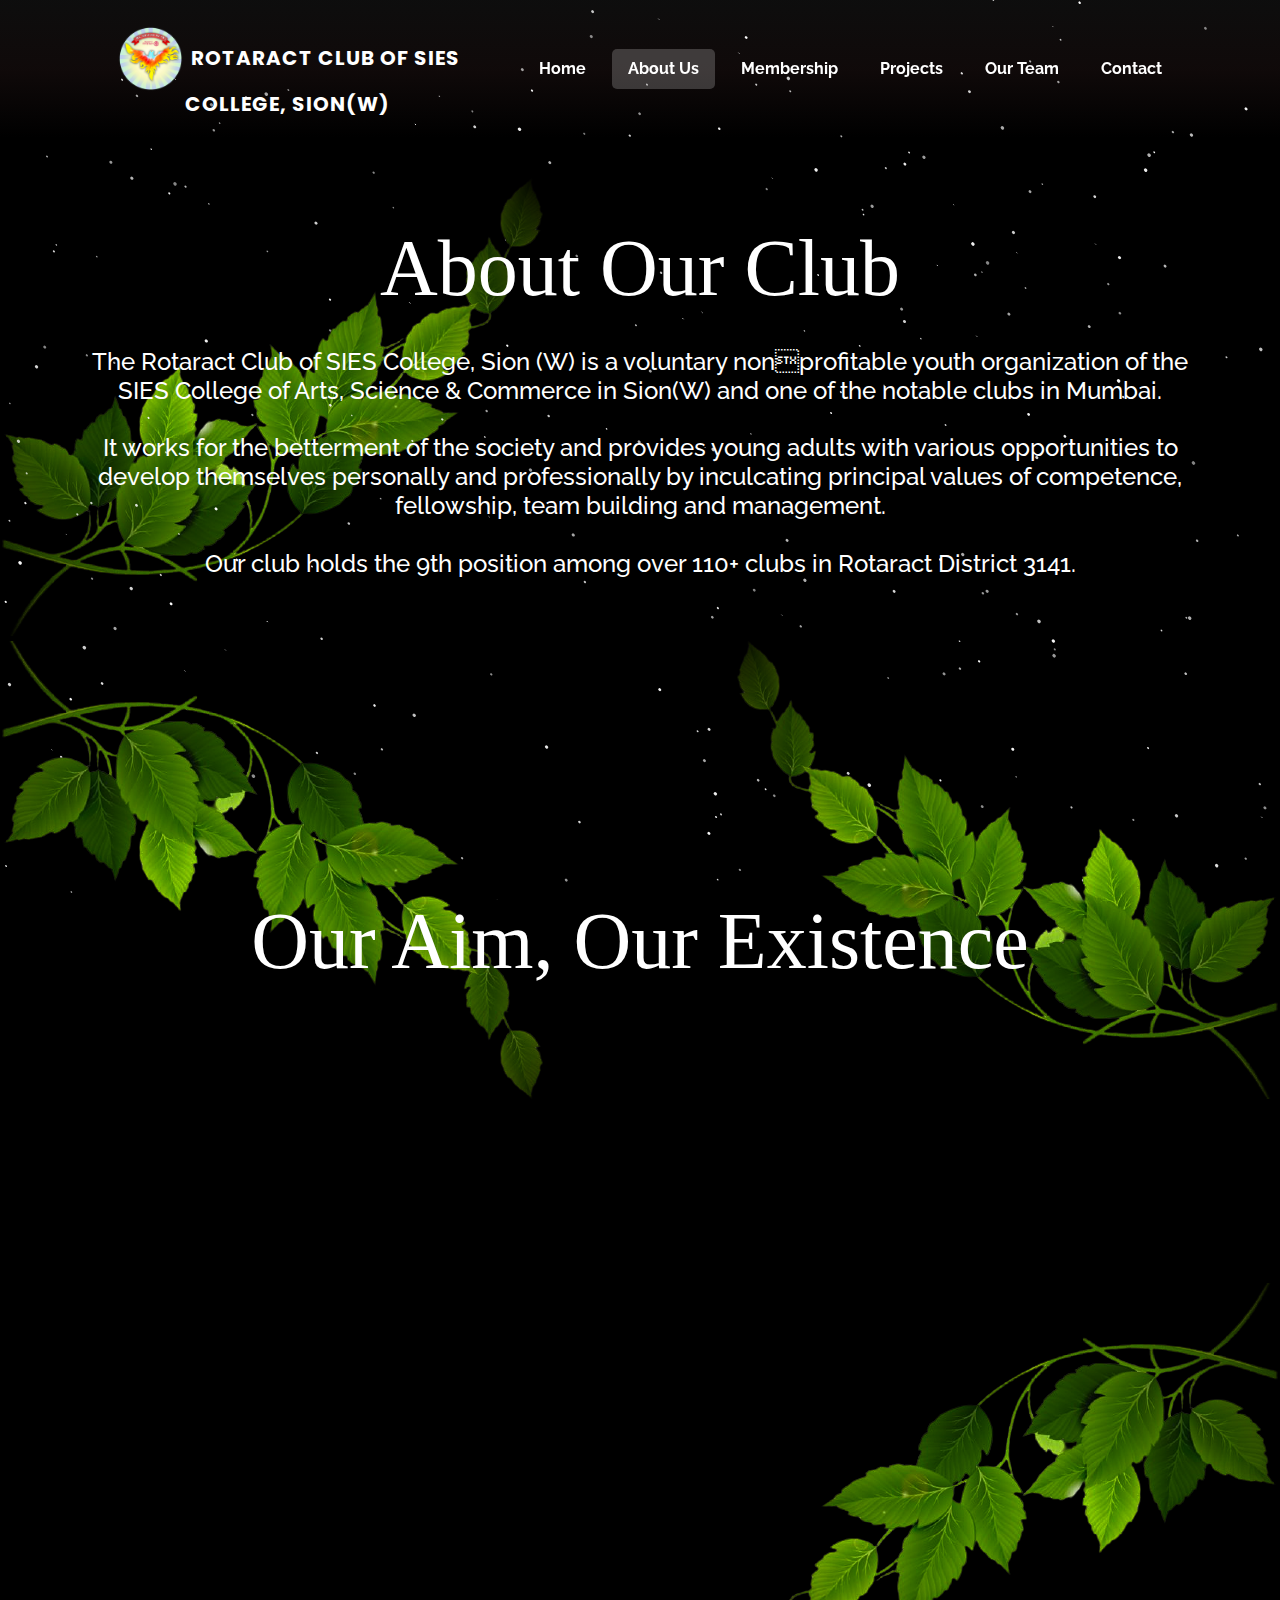
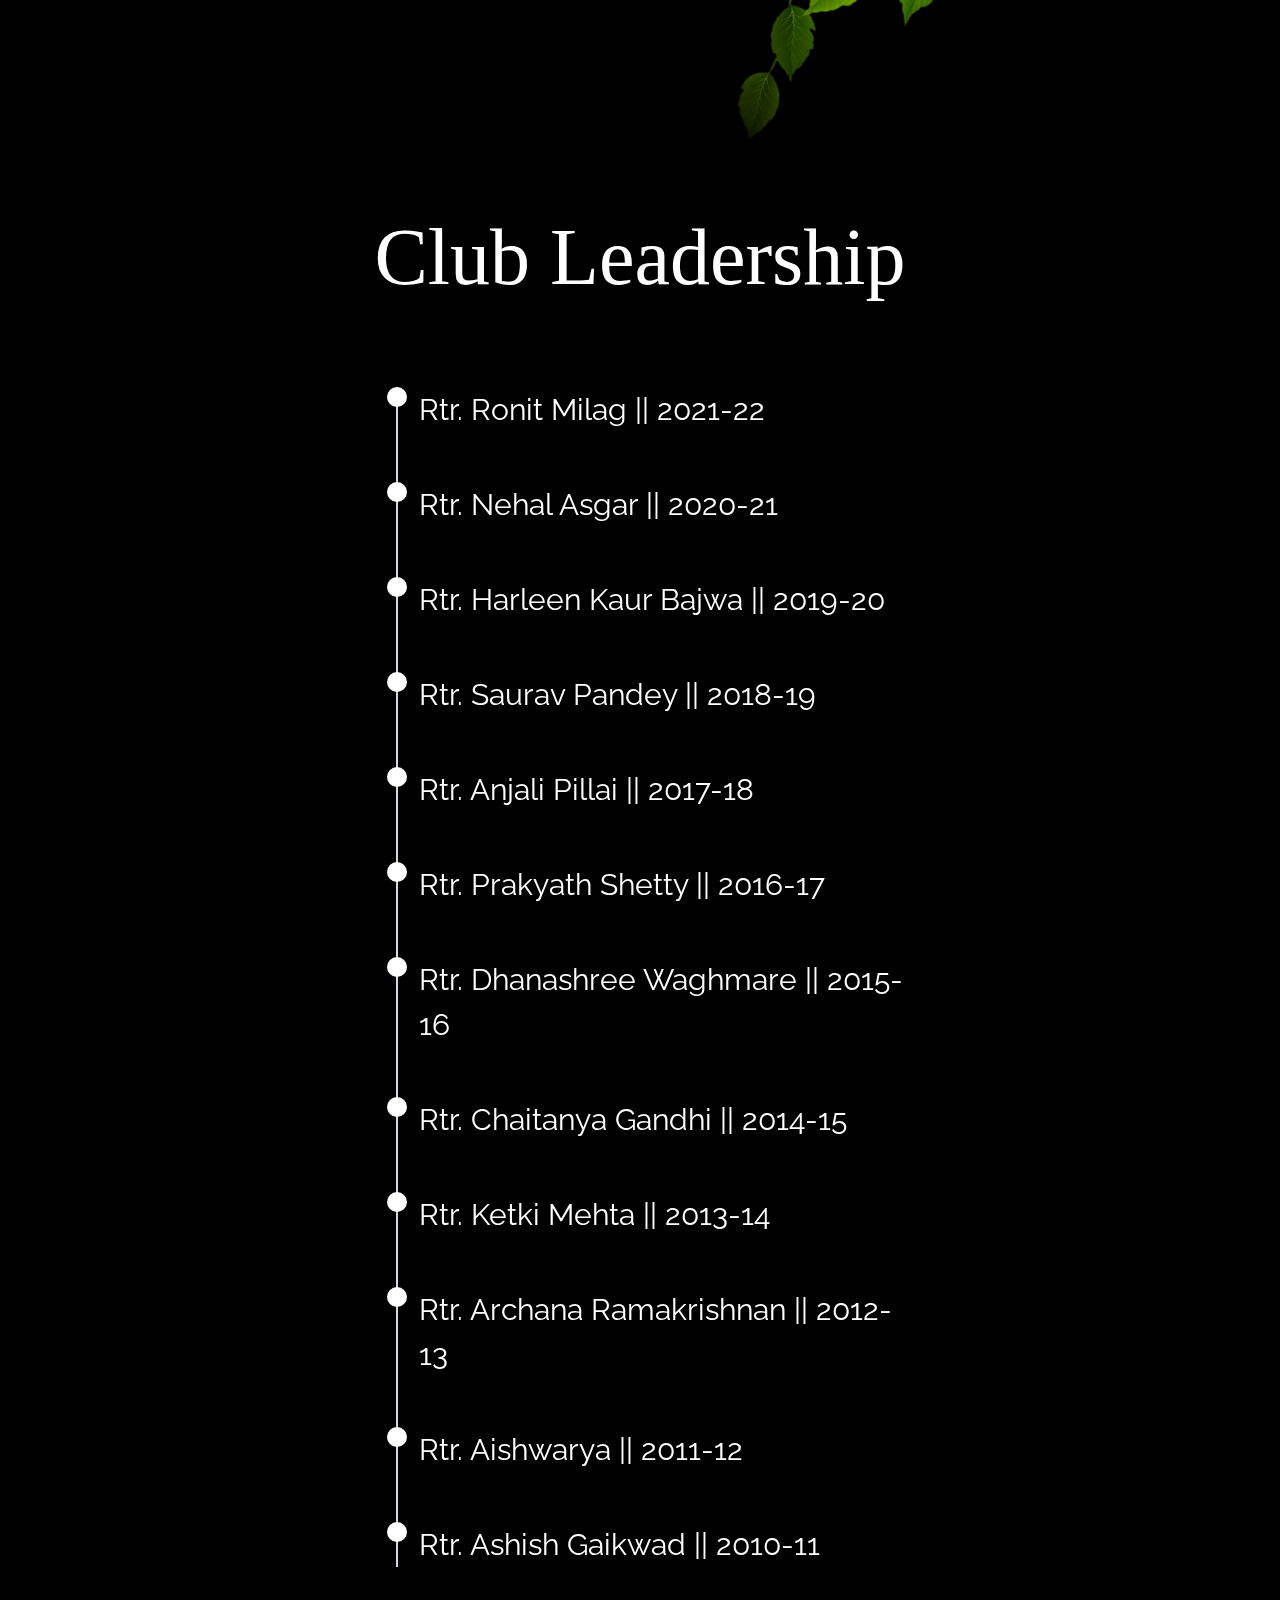
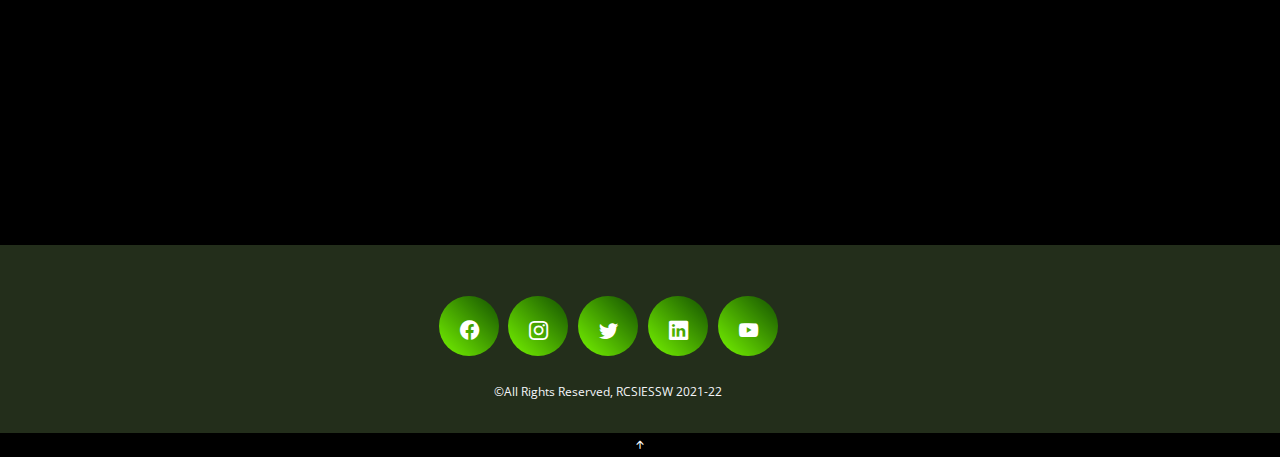
<file: aboutus.html>
<!DOCTYPE html>
<html lang="en">
  <head>
    <meta charset="utf-8" />
    <meta content="width=device-width, initial-scale=1.0" name="viewport" />

    <title>Rotaract Club of SIES College, Sion(W)</title>
    <meta content="" name="description" />
    <meta content="" name="keywords" />

    <!-- Favicons -->
    <link href="assets/img/logo.png" rel="icon" />
    <link href="assets/img/logo.png" rel="apple-touch-icon" />

    <!-- Google Fonts -->
    <link
      href="https://fonts.googleapis.com/css?family=Open+Sans:300,300i,400,400i,600,600i,700,700i|Raleway:300,300i,400,400i,500,500i,600,600i,700,700i|Poppins:300,300i,400,400i,500,500i,600,600i,700,700i"
      rel="stylesheet"
    />

    <!-- Vendor CSS Files -->
    <link href="assets/vendor/aos/aos.css" rel="stylesheet" />
    <!-- CSS only -->
    <link
      href="https://cdn.jsdelivr.net/npm/bootstrap@5.0.2/dist/css/bootstrap.min.css"
      rel="stylesheet"
      integrity="sha384-EVSTQN3/azprG1Anm3QDgpJLIm9Nao0Yz1ztcQTwFspd3yD65VohhpuuCOmLASjC"
      crossorigin="anonymous"
    />
    <link
      href="assets/vendor/bootstrap/css/bootstrap.min.css"
      rel="stylesheet"
    />
    <link
      href="assets/vendor/bootstrap-icons/bootstrap-icons.css"
      rel="stylesheet"
    />
    <link href="assets/vendor/boxicons/css/boxicons.min.css" rel="stylesheet" />
    <link
      href="assets/vendor/glightbox/css/glightbox.min.css"
      rel="stylesheet"
    />
    <link href="assets/vendor/swiper/swiper-bundle.min.css" rel="stylesheet" />

    <!-- Template Main CSS File -->
    <link href="assets/css/style.css" rel="stylesheet" />

    <!-- <link href="//maxcdn.bootstrapcdn.com/bootstrap/4.1.1/css/bootstrap.min.css" rel="stylesheet" id="bootstrap-css">
<script src="//maxcdn.bootstrapcdn.com/bootstrap/4.1.1/js/bootstrap.min.js"></script>
<script src="//cdnjs.cloudflare.com/ajax/libs/jquery/3.2.1/jquery.min.js"></script> -->
  </head>

  <body>
    <canvas class="stars"></canvas>

    <!-- ======= Header ======= -->
    <header id="header">
      <div class="container d-flex align-items-center justify-content-between">
        <div class="logo">
          <h1 class="text-light">
            <a href="index.html">
              <img src="assets/img/logo.png" alt="" class="img-fluid" />
              <span>Rotaract Club of SIES College, Sion(W)</span></a
            >
          </h1>
          <!-- Uncomment below if you prefer to use an image logo -->
          <!-- <a href="index.html"><img src="assets/img/logo.png" alt="" class="img-fluid"></a>-->
        </div>

        <nav id="navbar" class="navbar">
          <ul>
            <li><a class="nav-link scrollto" href="/index.html">Home</a></li>
            <li>
              <a class="nav-link scrollto active" href="#">About Us</a>
            </li>
            <li>
              <a class="nav-link scrollto" href="https://docs.google.com/forms/d/10laLHyTh6xuvVTX9rvc_9tunqxopW_KOBAmvwg-UvjQ/edit?usp=drivesdk"
                >Membership</a
              >
            </li>
            <li>
              <a class="nav-link scrollto" href="/index.html#projects"
                >Projects</a
              >
            </li>
            <li><a class="nav-link scrollto" href="/team.html">Our Team</a></li>
            <li>
              <a class="nav-link scrollto" href="/index.html#contact"
                >Contact</a
              >
            </li>
          </ul>
          <i class="bi bi-list mobile-nav-toggle"></i>
        </nav>
        <!-- .navbar -->
      </div>
    </header>
    <!-- End Header -->

    <section id="cta" class="cta">
      <div class="container">
        <div class="text-center">
          <h1>About Our Club</h1>
          <h4>
            The Rotaract Club of SIES College, Sion (W) is a voluntary
            nonprofitable youth organization of the SIES College of Arts,
            Science & Commerce in Sion(W) and one of the notable clubs in
            Mumbai.<br /><br />
            It works for the betterment of the society and provides young adults
            with various opportunities to develop themselves personally and
            professionally by inculcating principal values of competence,
            fellowship, team building and management.<br /><br />
            Our club holds the 9th position among over 110+ clubs in Rotaract
            District 3141.
          </h4>
        </div>
      </div>
    </section>

    <section id="about" class="about section-bg">
      <div class="container">
        <h1>Our Aim, Our Existence</h1>
        <div class="row no-gutters">
          <div class="col-xl-7 d-flex align-items-stretch">
            <div class="icon-boxes d-flex flex-column justify-content-center">
              <div class="row">
                <div
                  class="col-md-6 icon-box"
                  data-aos="fade-up"
                  data-aos-delay="100"
                >
                  <i class="bx bx-receipt"></i>
                  <h4>Club Shout</h4>
                  <p>
                    The Eagles fly high in quest, we are the leaders with the
                    zest, HARK HARK!<br />
                    Hail the best, RCSIES SW, HARK HARK! Join the fest, RCSIES
                    SW.
                  </p>
                </div>
                <div
                  class="col-md-6 icon-box"
                  data-aos="fade-up"
                  data-aos-delay="200"
                >
                  <i class="bx bx-cube-alt"></i>
                  <h4>Expand Your Network</h4>
                  <p>
                    We not only connect with nearby clubs, but globally help you
                    expand your network by working with international clubs.<br />Toh
                    Spanish aur French seekh lo ab.
                  </p>
                </div>
                <div
                  class="col-md-6 icon-box"
                  data-aos="fade-up"
                  data-aos-delay="300"
                >
                  <i class="bx bx-images"></i>
                  <h4>Rotaract District 3141</h4>
                  <p>
                    Our Club belongs to the Rotaract District 3141 and our
                    parent club that cradles and supports is the Rotary Club of
                    Bombay Pier.
                  </p>
                </div>
                <div
                  class="col-md-6 icon-box"
                  data-aos="fade-up"
                  data-aos-delay="400"
                >
                  <i class="bx bx-shield"></i>
                  <h4>Our Goal</h4>
                  <p>
                    A goal is not always meant to be reached, it often serves
                    simply as something to aim at. Our club has always tried to
                    push itself to achieve not only the Goal but beyond the
                    expected goal.<br />
                  </p>
                </div>
              </div>
            </div>

            <!-- End .content-->
          </div>
          <div
            class="content col-xl-5 d-flex align-items-stretch"
            data-aos="fade-up"
          >
            <div class="contentin">
              <div class="bgg"></div>
              <h3>Vision and Mission</h3>
              <p>
                We support one vision as a club to make Rotaract a place to
                live, work, play and grow.<br /><br /><br />
                Our mission as a club is to engage individuals from different
                stratas of the society and give them an equal opportunity to
                enhance their knowledge and skills.
              </p>
              <a href="https://docs.google.com/forms/d/10laLHyTh6xuvVTX9rvc_9tunqxopW_KOBAmvwg-UvjQ/edit?usp=drivesdk" class="about-btn"
                >Join Us<i class="bx bx-chevron-right"></i
              ></a>
            </div>
          </div>
        </div>
      </div>
    </section>

    <section>
      <div class="container mt-5 mb-5">
        <div class="row">
          <h1>Club Leadership</h1>

          <div class="col-md-6 offset-md-3">
            <ul class="timeline">
              <li>
                <a>Rtr. Ronit Milag ||</a>
                <a href="#" class="float-right">2021-22</a>
              </li>
              <li>
                <a>Rtr. Nehal Asgar ||</a>
                <a href="#" class="float-right">2020-21</a>
              </li>
              <li>
                <a>Rtr. Harleen Kaur Bajwa ||</a>
                <a href="#" class="float-right">2019-20</a>
              </li>
              <li>
                <a>Rtr. Saurav Pandey ||</a>
                <a href="#" class="float-right">2018-19</a>
              </li>
              <li>
                <a>Rtr. Anjali Pillai ||</a>
                <a href="#" class="float-right">2017-18</a>
              </li>
              <li>
                <a>Rtr. Prakyath Shetty ||</a>
                <a href="#" class="float-right">2016-17</a>
              </li>
              <li>
                <a>Rtr. Dhanashree Waghmare ||</a>
                <a href="#" class="float-right">2015-16</a>
              </li>
              <li>
                <a>Rtr. Chaitanya Gandhi ||</a>
                <a href="#" class="float-right">2014-15</a>
              </li>
              <li>
                <a>Rtr. Ketki Mehta ||</a>
                <a href="#" class="float-right">2013-14</a>
              </li>
              <li>
                <a>Rtr. Archana Ramakrishnan ||</a>
                <a href="#" class="float-right">2012-13</a>
              </li>
              <li>
                <a>Rtr. Aishwarya ||</a>
                <a href="#" class="float-right">2011-12</a>
              </li>
              <li>
                <a>Rtr. Ashish Gaikwad ||</a>
                <a href="#" class="float-right">2010-11</a>
              </li>
            </ul>
          </div>
        </div>
      </div>
    </section>

    <!-- ======= Footer ======= -->

    <footer id="footer">
      <div class="footer">
        <div class="bubbles">
          <div
            class="bubble"
            style="
              --size: 2.3767313597841504rem;
              --distance: 9.188527005491785rem;
              --position: 8.739920133002661%;
              --time: 3.5842379275384353s;
              --delay: -2.224333950810025s;
            "
          ></div>
          <div
            class="bubble"
            style="
              --size: 4.960199078641225rem;
              --distance: 9.877977538777692rem;
              --position: 11.74495373410312%;
              --time: 3.175373145125626s;
              --delay: -3.2606425451452035s;
            "
          ></div>
          <div
            class="bubble"
            style="
              --size: 2.202274434007207rem;
              --distance: 7.373939026615728rem;
              --position: 62.46894659031321%;
              --time: 2.332570761891715s;
              --delay: -3.108949715646815s;
            "
          ></div>
          <div
            class="bubble"
            style="
              --size: 5.691289565278359rem;
              --distance: 7.487068293383977rem;
              --position: 80.81009985484596%;
              --time: 3.303777276052082s;
              --delay: -3.577687658979574s;
            "
          ></div>
          <div
            class="bubble"
            style="
              --size: 4.921880640232508rem;
              --distance: 6.228783839075769rem;
              --position: 12.349073623492323%;
              --time: 3.644351710325868s;
              --delay: -2.517481975399201s;
            "
          ></div>
          <div
            class="bubble"
            style="
              --size: 5.524608347256682rem;
              --distance: 8.260239696191153rem;
              --position: 48.41030905100207%;
              --time: 2.8817781472655093s;
              --delay: -2.948039641413368s;
            "
          ></div>
          <div
            class="bubble"
            style="
              --size: 5.378983411515965rem;
              --distance: 8.988952216362627rem;
              --position: 53.54606185214912%;
              --time: 2.9537542584542797s;
              --delay: -3.4435101249863873s;
            "
          ></div>
          <div
            class="bubble"
            style="
              --size: 3.3646963043656903rem;
              --distance: 6.6627539507546745rem;
              --position: 83.99360377077616%;
              --time: 2.3858420439846353s;
              --delay: -3.852647560984932s;
            "
          ></div>
          <div
            class="bubble"
            style="
              --size: 3.2335503449637795rem;
              --distance: 8.73466351038294rem;
              --position: 3.630859333341334%;
              --time: 3.093622730030462s;
              --delay: -2.4958316391381614s;
            "
          ></div>
          <div
            class="bubble"
            style="
              --size: 2.9596903508606394rem;
              --distance: 7.807571622919388rem;
              --position: 11.250409604580213%;
              --time: 2.7832282057426507s;
              --delay: -3.4173524277086575s;
            "
          ></div>
          <div
            class="bubble"
            style="
              --size: 3.2276471252167207rem;
              --distance: 9.872527145176978rem;
              --position: -3.1920848601335017%;
              --time: 3.8372247449886547s;
              --delay: -3.0074905007284674s;
            "
          ></div>
          <div
            class="bubble"
            style="
              --size: 4.719638716094058rem;
              --distance: 9.292215817202418rem;
              --position: 38.706529231066305%;
              --time: 3.365525746535928s;
              --delay: -2.5588785530679066s;
            "
          ></div>
          <div
            class="bubble"
            style="
              --size: 3.9108360168433682rem;
              --distance: 7.951980712235361rem;
              --position: 0.5932027100111732%;
              --time: 2.053577772525593s;
              --delay: -2.957869635212943s;
            "
          ></div>
          <div
            class="bubble"
            style="
              --size: 2.262329780575979rem;
              --distance: 8.707392453136158rem;
              --position: 72.11942539188428%;
              --time: 2.334015657189331s;
              --delay: -3.453060418625469s;
            "
          ></div>
          <div
            class="bubble"
            style="
              --size: 5.962157455617252rem;
              --distance: 7.347978148925753rem;
              --position: 28.20708740885256%;
              --time: 2.6661687626342836s;
              --delay: -3.3145662996050778s;
            "
          ></div>
          <div
            class="bubble"
            style="
              --size: 5.243323897159405rem;
              --distance: 8.938765935175223rem;
              --position: 28.654036112723617%;
              --time: 3.7534039189676043s;
              --delay: -3.692491641843781s;
            "
          ></div>
          <div
            class="bubble"
            style="
              --size: 5.817539596221394rem;
              --distance: 9.31795643392578rem;
              --position: 64.7016580059489%;
              --time: 3.4042488986807538s;
              --delay: -3.087772036627986s;
            "
          ></div>
          <div
            class="bubble"
            style="
              --size: 4.919056658311088rem;
              --distance: 6.039209938489777rem;
              --position: 45.490757040911156%;
              --time: 3.5027846613378277s;
              --delay: -3.447966825729597s;
            "
          ></div>
          <div
            class="bubble"
            style="
              --size: 3.1269150694322922rem;
              --distance: 9.732315599158964rem;
              --position: 36.8899256972888%;
              --time: 3.2735712944091535s;
              --delay: -3.193379486656034s;
            "
          ></div>
          <div
            class="bubble"
            style="
              --size: 2.0549784754408433rem;
              --distance: 6.381033188015646rem;
              --position: 14.38377661987445%;
              --time: 2.751893599751603s;
              --delay: -3.3185167069588815s;
            "
          ></div>
          <div
            class="bubble"
            style="
              --size: 4.193276533201575rem;
              --distance: 7.693719999853605rem;
              --position: 64.25367450339299%;
              --time: 3.3789271095636817s;
              --delay: -3.462436119668067s;
            "
          ></div>
          <div
            class="bubble"
            style="
              --size: 3.4381620133893005rem;
              --distance: 9.374768824836964rem;
              --position: 3.922750759761186%;
              --time: 2.7038053508663316s;
              --delay: -3.625703482675395s;
            "
          ></div>
          <div
            class="bubble"
            style="
              --size: 3.8038372871456767rem;
              --distance: 7.714868453601723rem;
              --position: 32.59308358610247%;
              --time: 2.773080908029171s;
              --delay: -2.0185215993256884s;
            "
          ></div>
          <div
            class="bubble"
            style="
              --size: 5.688796782398343rem;
              --distance: 8.66807855021349rem;
              --position: 26.436884030167292%;
              --time: 2.455656015993849s;
              --delay: -2.9346094176656843s;
            "
          ></div>
          <div
            class="bubble"
            style="
              --size: 5.376195652756453rem;
              --distance: 6.42422868891897rem;
              --position: 81.97551417669102%;
              --time: 3.97064642370496s;
              --delay: -3.349822188329773s;
            "
          ></div>
          <div
            class="bubble"
            style="
              --size: 2.6315866587866212rem;
              --distance: 6.309191932200061rem;
              --position: 50.03291018601668%;
              --time: 2.079797888104842s;
              --delay: -2.0724085600873012s;
            "
          ></div>
          <div
            class="bubble"
            style="
              --size: 3.716607776809534rem;
              --distance: 9.329787584976852rem;
              --position: 35.910148580552985%;
              --time: 3.8646129113817462s;
              --delay: -3.0817540249866724s;
            "
          ></div>
          <div
            class="bubble"
            style="
              --size: 4.34079405865427rem;
              --distance: 9.915673205884321rem;
              --position: 30.354139356875095%;
              --time: 3.147635990960477s;
              --delay: -2.905780959241939s;
            "
          ></div>
          <div
            class="bubble"
            style="
              --size: 5.8642535626023475rem;
              --distance: 8.50408131813911rem;
              --position: 26.286426025339814%;
              --time: 3.607500826299179s;
              --delay: -2.640547235439121s;
            "
          ></div>
          <div
            class="bubble"
            style="
              --size: 5.137398878029195rem;
              --distance: 6.843025052469015rem;
              --position: 18.816326491191425%;
              --time: 2.167757771794152s;
              --delay: -2.3932285460214553s;
            "
          ></div>
          <div
            class="bubble"
            style="
              --size: 3.997657996752377rem;
              --distance: 9.40821329347958rem;
              --position: 82.38697976407265%;
              --time: 2.4932027294960997s;
              --delay: -3.4966991654854684s;
            "
          ></div>
          <div
            class="bubble"
            style="
              --size: 3.1933769226496658rem;
              --distance: 6.184247956096927rem;
              --position: 18.47198707736345%;
              --time: 2.9043820636881774s;
              --delay: -3.8342692103890887s;
            "
          ></div>
          <div
            class="bubble"
            style="
              --size: 4.077436503018681rem;
              --distance: 9.165108510620287rem;
              --position: 16.68132583017864%;
              --time: 2.506164960730682s;
              --delay: -3.5293881161981293s;
            "
          ></div>
          <div
            class="bubble"
            style="
              --size: 5.163548129604726rem;
              --distance: 9.5285729921982rem;
              --position: 83.56335505489804%;
              --time: 2.777798485268211s;
              --delay: -2.6311213945529413s;
            "
          ></div>
          <div
            class="bubble"
            style="
              --size: 2.8680558293731577rem;
              --distance: 6.1579491745017805rem;
              --position: 6.553859347884941%;
              --time: 3.15085399496965s;
              --delay: -2.246130844744706s;
            "
          ></div>
          <div
            class="bubble"
            style="
              --size: 2.43510608205251rem;
              --distance: 8.326565058432692rem;
              --position: 85.94274518346903%;
              --time: 2.6975825112684815s;
              --delay: -2.827098342773583s;
            "
          ></div>
          <div
            class="bubble"
            style="
              --size: 2.2939329787326956rem;
              --distance: 8.131517863798873rem;
              --position: 16.15651890455002%;
              --time: 3.7738092787115054s;
              --delay: -3.2590409818029458s;
            "
          ></div>
          <div
            class="bubble"
            style="
              --size: 5.659141814065675rem;
              --distance: 7.574299134830636rem;
              --position: 80.89496509815258%;
              --time: 2.979304759291887s;
              --delay: -3.697826716980851s;
            "
          ></div>
          <div
            class="bubble"
            style="
              --size: 4.906267698938832rem;
              --distance: 6.377831212219335rem;
              --position: 38.239570297999094%;
              --time: 2.3850475081934763s;
              --delay: -2.529824516012095s;
            "
          ></div>
          <div
            class="bubble"
            style="
              --size: 3.9741592644782013rem;
              --distance: 8.010967607102588rem;
              --position: 0.39249350531491256%;
              --time: 2.685559716072521s;
              --delay: -2.9100950203757026s;
            "
          ></div>
          <div
            class="bubble"
            style="
              --size: 5.481557364432371rem;
              --distance: 6.102364383880672rem;
              --position: 10.074428078532815%;
              --time: 2.469812178733013s;
              --delay: -2.789145583481181s;
            "
          ></div>
          <div
            class="bubble"
            style="
              --size: 3.0157375785166343rem;
              --distance: 6.411656972689475rem;
              --position: 49.22736955615322%;
              --time: 3.009447311395374s;
              --delay: -3.3748908797067045s;
            "
          ></div>
          <div
            class="bubble"
            style="
              --size: 5.320822228224296rem;
              --distance: 7.658503087826005rem;
              --position: 63.0161314173136%;
              --time: 3.522799781077255s;
              --delay: -2.3628507729739376s;
            "
          ></div>
          <div
            class="bubble"
            style="
              --size: 3.254966133825908rem;
              --distance: 7.60901074270483rem;
              --position: 77.42460716595656%;
              --time: 3.2087975177585277s;
              --delay: -2.8389454614679095s;
            "
          ></div>
          <div
            class="bubble"
            style="
              --size: 3.016923756908441rem;
              --distance: 9.898797906834416rem;
              --position: 94.78992994630507%;
              --time: 2.2751062387188696s;
              --delay: -2.859892760502504s;
            "
          ></div>
          <div
            class="bubble"
            style="
              --size: 5.424710553197955rem;
              --distance: 6.818471195867851rem;
              --position: 31.79626349452507%;
              --time: 2.988008290254139s;
              --delay: -2.6056560038839853s;
            "
          ></div>
          <div
            class="bubble"
            style="
              --size: 5.788857820542506rem;
              --distance: 6.456912343891127rem;
              --position: 17.93543383235352%;
              --time: 3.1124867556916s;
              --delay: -3.7580471877103307s;
            "
          ></div>
          <div
            class="bubble"
            style="
              --size: 3.07291754295051rem;
              --distance: 6.813360008668354rem;
              --position: 45.372546007184866%;
              --time: 3.3827638493798458s;
              --delay: -2.72594037017035s;
            "
          ></div>
          <div
            class="bubble"
            style="
              --size: 5.811524450586402rem;
              --distance: 7.2630000110890265rem;
              --position: 23.03310837169736%;
              --time: 2.6180822481657846s;
              --delay: -3.100890201731993s;
            "
          ></div>
          <div
            class="bubble"
            style="
              --size: 2.400499750547212rem;
              --distance: 6.966090993228707rem;
              --position: 44.54388588408912%;
              --time: 2.5026826996435245s;
              --delay: -3.17469922199283s;
            "
          ></div>
          <div
            class="bubble"
            style="
              --size: 5.283210285321458rem;
              --distance: 6.195225372926127rem;
              --position: 47.178807478118095%;
              --time: 3.33858796793855s;
              --delay: -2.3941545191127034s;
            "
          ></div>
          <div
            class="bubble"
            style="
              --size: 4.746114833087021rem;
              --distance: 6.4968869732642345rem;
              --position: 53.937043494573516%;
              --time: 2.118537807637339s;
              --delay: -2.6137926062406764s;
            "
          ></div>
          <div
            class="bubble"
            style="
              --size: 5.55288202105081rem;
              --distance: 9.133125971012273rem;
              --position: -4.529607477776024%;
              --time: 3.4746657510872683s;
              --delay: -3.6213036648665393s;
            "
          ></div>
          <div
            class="bubble"
            style="
              --size: 3.739044718528124rem;
              --distance: 6.018565956460346rem;
              --position: 11.762956569345345%;
              --time: 3.9943363307584923s;
              --delay: -3.29915153799649s;
            "
          ></div>
          <div
            class="bubble"
            style="
              --size: 3.4689021241985047rem;
              --distance: 7.353045312344466rem;
              --position: 36.76366870397916%;
              --time: 3.5891001194758263s;
              --delay: -3.500732997716012s;
            "
          ></div>
          <div
            class="bubble"
            style="
              --size: 5.557238058815797rem;
              --distance: 8.51271367702844rem;
              --position: 0.04214421143756919%;
              --time: 3.2380109327904205s;
              --delay: -2.3813659298319214s;
            "
          ></div>
          <div
            class="bubble"
            style="
              --size: 3.514384653974272rem;
              --distance: 9.179636290793209rem;
              --position: 80.17643894296091%;
              --time: 2.946061004292397s;
              --delay: -3.13013605730532s;
            "
          ></div>
          <div
            class="bubble"
            style="
              --size: 3.1261199147186014rem;
              --distance: 9.961106846521918rem;
              --position: 91.33137068667966%;
              --time: 3.231460213729619s;
              --delay: -3.305003131370298s;
            "
          ></div>
          <div
            class="bubble"
            style="
              --size: 3.5728260837720835rem;
              --distance: 8.879210226062304rem;
              --position: 75.51454955266146%;
              --time: 3.0569039624433647s;
              --delay: -3.294789934130801s;
            "
          ></div>
          <div
            class="bubble"
            style="
              --size: 2.0228410428764834rem;
              --distance: 6.705515164728581rem;
              --position: 44.33847077037126%;
              --time: 3.79754298354992s;
              --delay: -3.0978210198308265s;
            "
          ></div>
          <div
            class="bubble"
            style="
              --size: 5.244543848091428rem;
              --distance: 9.230738777854718rem;
              --position: 55.036893070744945%;
              --time: 2.311716698359338s;
              --delay: -3.222780034742511s;
            "
          ></div>
          <div
            class="bubble"
            style="
              --size: 4.387381143233952rem;
              --distance: 7.677198140138926rem;
              --position: 68.69621012985914%;
              --time: 2.716635133544416s;
              --delay: -3.9315435951749222s;
            "
          ></div>
          <div
            class="bubble"
            style="
              --size: 4.538543729007624rem;
              --distance: 8.725562563434476rem;
              --position: 68.59579466788628%;
              --time: 3.3305665696701587s;
              --delay: -3.083576332449093s;
            "
          ></div>
          <div
            class="bubble"
            style="
              --size: 2.1590796314188845rem;
              --distance: 9.856701117536826rem;
              --position: 42.64125499700386%;
              --time: 2.0661219512006843s;
              --delay: -3.8167981041096977s;
            "
          ></div>
          <div
            class="bubble"
            style="
              --size: 4.034337227761077rem;
              --distance: 9.004734357730966rem;
              --position: 22.888630761581265%;
              --time: 3.3037460206960154s;
              --delay: -3.4742794881601613s;
            "
          ></div>
          <div
            class="bubble"
            style="
              --size: 2.7964821619501565rem;
              --distance: 8.246460440647915rem;
              --position: 2.3858396926413095%;
              --time: 3.352429199885396s;
              --delay: -3.9251340127327063s;
            "
          ></div>
          <div
            class="bubble"
            style="
              --size: 2.2868873051692695rem;
              --distance: 6.980476310411054rem;
              --position: 52.17514429869127%;
              --time: 2.950373830661002s;
              --delay: -3.920276173746324s;
            "
          ></div>
          <div
            class="bubble"
            style="
              --size: 2.4144418666270635rem;
              --distance: 6.5992497375102355rem;
              --position: 19.76863650688379%;
              --time: 3.4426399835749226s;
              --delay: -3.7368665629664592s;
            "
          ></div>
          <div
            class="bubble"
            style="
              --size: 2.587070590666662rem;
              --distance: 8.905286912249304rem;
              --position: 6.03254288367976%;
              --time: 2.946145260036645s;
              --delay: -3.1761271862663003s;
            "
          ></div>
          <div
            class="bubble"
            style="
              --size: 4.095253187295707rem;
              --distance: 7.694543594266055rem;
              --position: 92.14051886093554%;
              --time: 3.865429014578s;
              --delay: -2.6689365741744693s;
            "
          ></div>
          <div
            class="bubble"
            style="
              --size: 5.801307335620247rem;
              --distance: 9.906402283966763rem;
              --position: 77.3486719852231%;
              --time: 3.294351309577094s;
              --delay: -3.0070699704201145s;
            "
          ></div>
          <div
            class="bubble"
            style="
              --size: 4.280023434440042rem;
              --distance: 6.3456211221850065rem;
              --position: 72.10666925569615%;
              --time: 2.755759900263107s;
              --delay: -2.9323290927299483s;
            "
          ></div>
          <div
            class="bubble"
            style="
              --size: 2.6882625741875286rem;
              --distance: 9.607706423372004rem;
              --position: -1.229707784866232%;
              --time: 3.6920598062859185s;
              --delay: -2.947931447090335s;
            "
          ></div>
          <div
            class="bubble"
            style="
              --size: 5.731431631481807rem;
              --distance: 8.338509527727526rem;
              --position: 34.18114703303798%;
              --time: 2.6886006804461373s;
              --delay: -2.2142396200481285s;
            "
          ></div>
          <div
            class="bubble"
            style="
              --size: 2.501227563917168rem;
              --distance: 7.994228491277846rem;
              --position: -3.521987216081679%;
              --time: 2.0478912544806556s;
              --delay: -3.672258097086587s;
            "
          ></div>
          <div
            class="bubble"
            style="
              --size: 3.0769741921725524rem;
              --distance: 7.564263327025458rem;
              --position: 85.78605231349313%;
              --time: 3.0780826198553357s;
              --delay: -3.6561971989298447s;
            "
          ></div>
          <div
            class="bubble"
            style="
              --size: 3.045637653990025rem;
              --distance: 6.122129721139986rem;
              --position: 41.37581707549986%;
              --time: 2.23254476671388s;
              --delay: -2.625003850239464s;
            "
          ></div>
          <div
            class="bubble"
            style="
              --size: 3.671220375583461rem;
              --distance: 7.28230638968096rem;
              --position: 36.220946821650706%;
              --time: 2.529579473858496s;
              --delay: -2.230975867916219s;
            "
          ></div>
          <div
            class="bubble"
            style="
              --size: 5.675725321102813rem;
              --distance: 7.858648062420997rem;
              --position: -2.473624302902815%;
              --time: 2.3565996575054413s;
              --delay: -3.5878779622567603s;
            "
          ></div>
          <div
            class="bubble"
            style="
              --size: 4.235425192017738rem;
              --distance: 9.746846519198426rem;
              --position: 76.03158887062821%;
              --time: 2.3356176555857586s;
              --delay: -2.458822172929177s;
            "
          ></div>
          <div
            class="bubble"
            style="
              --size: 2.092670004126764rem;
              --distance: 9.240168064906108rem;
              --position: 29.57860070588447%;
              --time: 3.9891069845649207s;
              --delay: -2.1566449952620954s;
            "
          ></div>
          <div
            class="bubble"
            style="
              --size: 4.561777728403297rem;
              --distance: 8.506548925446968rem;
              --position: 8.078116520065715%;
              --time: 3.8311398815364686s;
              --delay: -3.030160061845155s;
            "
          ></div>
          <div
            class="bubble"
            style="
              --size: 3.4970665992097683rem;
              --distance: 7.832002001205745rem;
              --position: 66.80409562372829%;
              --time: 2.6555386798456544s;
              --delay: -3.7946069401476494s;
            "
          ></div>
          <div
            class="bubble"
            style="
              --size: 4.11358747090163rem;
              --distance: 8.21535011981043rem;
              --position: 64.05782379442903%;
              --time: 2.7909675317399167s;
              --delay: -2.2651781779429827s;
            "
          ></div>
          <div
            class="bubble"
            style="
              --size: 4.959447848905334rem;
              --distance: 6.779195154615735rem;
              --position: 41.40104286363887%;
              --time: 2.290277599376358s;
              --delay: -3.563623554072412s;
            "
          ></div>
          <div
            class="bubble"
            style="
              --size: 3.1407440379445015rem;
              --distance: 9.479258238405478rem;
              --position: 77.91730016774721%;
              --time: 2.838552345525697s;
              --delay: -2.4070562419621906s;
            "
          ></div>
          <div
            class="bubble"
            style="
              --size: 2.2523550682050715rem;
              --distance: 7.356214629205302rem;
              --position: 86.49560603431162%;
              --time: 3.0644495581398186s;
              --delay: -2.584321996297935s;
            "
          ></div>
          <div
            class="bubble"
            style="
              --size: 5.73857935832669rem;
              --distance: 8.026052542303454rem;
              --position: 10.81419013224902%;
              --time: 2.2921484708871755s;
              --delay: -2.2502203301406927s;
            "
          ></div>
          <div
            class="bubble"
            style="
              --size: 2.049060356351559rem;
              --distance: 9.997019702421664rem;
              --position: 97.03424663119507%;
              --time: 2.9062975409634957s;
              --delay: -3.382551231889296s;
            "
          ></div>
          <div
            class="bubble"
            style="
              --size: 4.26235166981321rem;
              --distance: 8.712757851236741rem;
              --position: 19.93830599381606%;
              --time: 2.05290736380985s;
              --delay: -2.4878149058086945s;
            "
          ></div>
          <div
            class="bubble"
            style="
              --size: 2.1124254456150604rem;
              --distance: 8.762124317756268rem;
              --position: 70.32025463944605%;
              --time: 2.27573877273134s;
              --delay: -2.28583208526645s;
            "
          ></div>
          <div
            class="bubble"
            style="
              --size: 2.042980203619628rem;
              --distance: 9.501852404852798rem;
              --position: 75.09522058053436%;
              --time: 2.1617909211659407s;
              --delay: -2.991085007820841s;
            "
          ></div>
          <div
            class="bubble"
            style="
              --size: 2.3061811811495225rem;
              --distance: 9.002120817787233rem;
              --position: 70.37619991692893%;
              --time: 3.48194070437409s;
              --delay: -3.790006153071288s;
            "
          ></div>
          <div
            class="bubble"
            style="
              --size: 3.0005193215801587rem;
              --distance: 7.7171996998414105rem;
              --position: 94.82944547672987%;
              --time: 3.7235213156602964s;
              --delay: -2.0002074733424564s;
            "
          ></div>
          <div
            class="bubble"
            style="
              --size: 2.543017384321087rem;
              --distance: 6.076133322154666rem;
              --position: 77.49745084303675%;
              --time: 3.7626555811140525s;
              --delay: -2.213306968265016s;
            "
          ></div>
          <div
            class="bubble"
            style="
              --size: 2.6671456403703626rem;
              --distance: 7.677517582919262rem;
              --position: 34.86151606220909%;
              --time: 2.0381842139016326s;
              --delay: -2.620914957827898s;
            "
          ></div>
          <div
            class="bubble"
            style="
              --size: 5.806462711864378rem;
              --distance: 6.169392489163807rem;
              --position: 68.36543394091363%;
              --time: 3.638945685358319s;
              --delay: -3.880429504108761s;
            "
          ></div>
          <div
            class="bubble"
            style="
              --size: 5.202250317139895rem;
              --distance: 8.036146517962315rem;
              --position: 20.227506146839612%;
              --time: 2.3264786164963707s;
              --delay: -3.0012608946608927s;
            "
          ></div>
          <div
            class="bubble"
            style="
              --size: 4.860224304596241rem;
              --distance: 8.031590799111363rem;
              --position: 41.72849399451634%;
              --time: 3.5997822605994094s;
              --delay: -3.011402160917537s;
            "
          ></div>
          <div
            class="bubble"
            style="
              --size: 5.305051144604299rem;
              --distance: 9.77628738315836rem;
              --position: 66.44521795563305%;
              --time: 2.890865122828584s;
              --delay: -3.1975863697333278s;
            "
          ></div>
          <div
            class="bubble"
            style="
              --size: 3.330268737730596rem;
              --distance: 9.307779848308712rem;
              --position: 22.481611926757672%;
              --time: 3.2214206308720676s;
              --delay: -2.5900299326922562s;
            "
          ></div>
          <div
            class="bubble"
            style="
              --size: 3.9255574586397177rem;
              --distance: 7.458147253667336rem;
              --position: 43.52672185542874%;
              --time: 3.2462629547536013s;
              --delay: -3.7779033304868257s;
            "
          ></div>
          <div
            class="bubble"
            style="
              --size: 4.522370750967836rem;
              --distance: 8.4505781497189rem;
              --position: 47.266567857880574%;
              --time: 2.3621012672523705s;
              --delay: -2.720402966996246s;
            "
          ></div>
          <div
            class="bubble"
            style="
              --size: 5.2927773610252835rem;
              --distance: 6.994649263352734rem;
              --position: 45.00175665233692%;
              --time: 2.1785739335966956s;
              --delay: -3.162120810032535s;
            "
          ></div>
          <div
            class="bubble"
            style="
              --size: 4.277455843710707rem;
              --distance: 8.4486349108039rem;
              --position: 21.55081641000528%;
              --time: 2.037828838146462s;
              --delay: -3.5301430176706434s;
            "
          ></div>
          <div
            class="bubble"
            style="
              --size: 4.519891452580389rem;
              --distance: 6.5646597272501825rem;
              --position: 13.853741287146157%;
              --time: 3.3876790389063736s;
              --delay: -2.5511393220666396s;
            "
          ></div>
          <div
            class="bubble"
            style="
              --size: 5.261948659721016rem;
              --distance: 8.523006542009298rem;
              --position: 30.751449447820548%;
              --time: 2.5754095873985023s;
              --delay: -2.2770579400447857s;
            "
          ></div>
          <div
            class="bubble"
            style="
              --size: 5.071592655537962rem;
              --distance: 7.91780787217038rem;
              --position: 9.523492897151119%;
              --time: 3.3436825131518093s;
              --delay: -2.8901627024224594s;
            "
          ></div>
          <div
            class="bubble"
            style="
              --size: 3.7433494136090637rem;
              --distance: 8.924295256412535rem;
              --position: 38.29800079042237%;
              --time: 2.197281068785291s;
              --delay: -3.9610291780248748s;
            "
          ></div>
          <div
            class="bubble"
            style="
              --size: 2.590779003126573rem;
              --distance: 8.073207960881465rem;
              --position: 30.51074442201176%;
              --time: 3.6309664312584364s;
              --delay: -3.9986501910775596s;
            "
          ></div>
          <div
            class="bubble"
            style="
              --size: 4.670831453045772rem;
              --distance: 6.947544771432932rem;
              --position: 44.69267354021919%;
              --time: 2.1445940411768762s;
              --delay: -2.0709455983723783s;
            "
          ></div>
          <div
            class="bubble"
            style="
              --size: 5.702208026125057rem;
              --distance: 9.202922420755261rem;
              --position: 81.55632857404241%;
              --time: 2.3678427139292797s;
              --delay: -2.707152304146174s;
            "
          ></div>
          <div
            class="bubble"
            style="
              --size: 4.6460799515474rem;
              --distance: 8.523712788463502rem;
              --position: 1.5458504431575504%;
              --time: 3.335529092981886s;
              --delay: -2.7171661835353005s;
            "
          ></div>
          <div
            class="bubble"
            style="
              --size: 2.3537745021368064rem;
              --distance: 7.02412893788524rem;
              --position: 0.39360038921299356%;
              --time: 2.4541093028614505s;
              --delay: -3.067414699166768s;
            "
          ></div>
          <div
            class="bubble"
            style="
              --size: 2.960276871834137rem;
              --distance: 6.938354272115349rem;
              --position: 45.2444768578908%;
              --time: 2.1099692051652297s;
              --delay: -3.3728832800674224s;
            "
          ></div>
          <div
            class="bubble"
            style="
              --size: 4.687296886616644rem;
              --distance: 7.432223021864247rem;
              --position: 58.720335128241445%;
              --time: 2.8706952636729124s;
              --delay: -2.879729400982329s;
            "
          ></div>
          <div
            class="bubble"
            style="
              --size: 3.565925351926844rem;
              --distance: 6.312927724138253rem;
              --position: 88.25483712104806%;
              --time: 2.007740927850285s;
              --delay: -3.568591610753601s;
            "
          ></div>
          <div
            class="bubble"
            style="
              --size: 2.605369058466814rem;
              --distance: 6.890583914754796rem;
              --position: 82.1541501695248%;
              --time: 2.9705311190979873s;
              --delay: -2.507044782891316s;
            "
          ></div>
          <div
            class="bubble"
            style="
              --size: 5.159304601945205rem;
              --distance: 6.255728532627541rem;
              --position: 48.1664931220663%;
              --time: 3.486778696680804s;
              --delay: -2.1299676497866296s;
            "
          ></div>
          <div
            class="bubble"
            style="
              --size: 5.030844895322379rem;
              --distance: 9.331446179054918rem;
              --position: 31.112255791349384%;
              --time: 2.520002308950147s;
              --delay: -3.08623161684138s;
            "
          ></div>
          <div
            class="bubble"
            style="
              --size: 2.4458336030230026rem;
              --distance: 6.883500425218814rem;
              --position: 54.75098791333209%;
              --time: 2.503854740396008s;
              --delay: -2.694638151301663s;
            "
          ></div>
        </div>
        <div class="content">
          <div class="social-container">
            <ul class="social-icons">
              <li>
                <a href="#"><i class="bi bi-facebook"></i></a>
              </li>
              <li>
                <a href="#"><i class="bi bi-instagram"></i></a>
              </li>
              <li>
                <a href="#"><i class="bi bi-twitter"></i></a>
              </li>
              <li>
                <a href="#"><i class="bi bi-linkedin"></i></a>
              </li>
              <li>
                <a href="#"><i class="bi bi-youtube"></i></a>
              </li>
            </ul>
            <p>©All Rights Reserved, RCSIESSW 2021-22</p>
          </div>
        </div>
      </div>
      <svg style="position: fixed; top: 100vh">
        <defs>
          <filter id="blob">
            <feGaussianBlur
              in="SourceGraphic"
              stdDeviation="10"
              result="blur"
            ></feGaussianBlur>
            <feColorMatrix
              in="blur"
              mode="matrix"
              values="1 0 0 0 0  0 1 0 0 0  0 0 1 0 0  0 0 0 19 -9"
              result="blob"
            ></feColorMatrix>
            <feComposite
              in="SourceGraphic"
              in2="blob"
              operator="atop"
            ></feComposite>
          </filter>
        </defs>
      </svg>
    </footer>

    <!-- End Footer -->

    <a
      href="#"
      class="back-to-top d-flex align-items-center justify-content-center"
      ><i class="bi bi-arrow-up-short"></i
    ></a>

    <!-- Vendor JS Files -->
    <script src="assets/vendor/aos/aos.js"></script>
    <script src="assets/vendor/bootstrap/js/bootstrap.bundle.min.js"></script>
    <script src="assets/vendor/glightbox/js/glightbox.min.js"></script>
    <script src="assets/vendor/isotope-layout/isotope.pkgd.min.js"></script>
    <script src="assets/vendor/php-email-form/validate.js"></script>
    <script src="assets/vendor/purecounter/purecounter.js"></script>
    <script src="assets/vendor/swiper/swiper-bundle.min.js"></script>

    <!-- Template Main JS File -->
    <script src="assets/js/main.js"></script>

    <script>
      // Star Firefly animation
      const STAR_COUNT = (window.innerWidth + window.innerHeight) / 8,
        STAR_SIZE = 3,
        STAR_MIN_SCALE = 0.2,
        OVERFLOW_THRESHOLD = 50;

      const canvas = document.querySelector("canvas"),
        context = canvas.getContext("2d");

      let scale = 1, // device pixel ratio
        width,
        height;

      let stars = [];

      let pointerX, pointerY;

      let velocity = { x: 0, y: 0, tx: 0, ty: 0, z: 0.001 };

      let touchInput = false;

      generate();
      resize();
      step();

      window.onresize = resize;
      canvas.onmousemove = onMouseMove;
      canvas.ontouchmove = onTouchMove;
      canvas.ontouchend = onMouseLeave;
      document.onmouseleave = onMouseLeave;

      function generate() {
        for (let i = 0; i < STAR_COUNT; i++) {
          stars.push({
            x: 0,
            y: 0,
            z: STAR_MIN_SCALE + Math.random() * (1 - STAR_MIN_SCALE),
          });
        }
      }

      function placeStar(star) {
        star.x = Math.random() * width;
        star.y = Math.random() * height;
      }

      function recycleStar(star) {
        let direction = "z";

        let vx = Math.abs(velocity.x),
          vy = Math.abs(velocity.y);

        if (vx > 1 || vy > 1) {
          let axis;

          if (vx > vy) {
            axis = Math.random() < vx / (vx + vy) ? "h" : "v";
          } else {
            axis = Math.random() < vy / (vx + vy) ? "v" : "h";
          }

          if (axis === "h") {
            direction = velocity.x > 0 ? "l" : "r";
          } else {
            direction = velocity.y > 0 ? "t" : "b";
          }
        }

        star.z = STAR_MIN_SCALE + Math.random() * (1 - STAR_MIN_SCALE);

        if (direction === "z") {
          star.z = 0.1;
          star.x = Math.random() * width;
          star.y = Math.random() * height;
        } else if (direction === "l") {
          star.x = -OVERFLOW_THRESHOLD;
          star.y = height * Math.random();
        } else if (direction === "r") {
          star.x = width + OVERFLOW_THRESHOLD;
          star.y = height * Math.random();
        } else if (direction === "t") {
          star.x = width * Math.random();
          star.y = -OVERFLOW_THRESHOLD;
        } else if (direction === "b") {
          star.x = width * Math.random();
          star.y = height + OVERFLOW_THRESHOLD;
        }
      }

      function resize() {
        scale = window.devicePixelRatio || 1;

        width = window.innerWidth * scale;
        height = window.innerHeight * scale;

        canvas.width = width;
        canvas.height = height;

        stars.forEach(placeStar);
      }

      function step() {
        context.clearRect(0, 0, width, height);

        update();
        render();

        requestAnimationFrame(step);
      }

      function update() {
        velocity.tx *= 0.96;
        velocity.ty *= 0.96;

        velocity.x += (velocity.tx - velocity.x) * 0.8;
        velocity.y += (velocity.ty - velocity.y) * 0.8;

        stars.forEach((star) => {
          star.x += velocity.x * star.z;
          star.y += velocity.y * star.z;

          star.x += (star.x - width / 2) * velocity.z * star.z;
          star.y += (star.y - height / 2) * velocity.z * star.z;
          star.z += velocity.z;

          // recycle when out of bounds
          if (
            star.x < -OVERFLOW_THRESHOLD ||
            star.x > width + OVERFLOW_THRESHOLD ||
            star.y < -OVERFLOW_THRESHOLD ||
            star.y > height + OVERFLOW_THRESHOLD
          ) {
            recycleStar(star);
          }
        });
      }

      function render() {
        stars.forEach((star) => {
          context.beginPath();
          context.lineCap = "round";
          context.lineWidth = STAR_SIZE * star.z * scale;
          context.strokeStyle =
            "rgba(255,255,255," + (0.5 + 0.5 * Math.random()) + ")";

          context.beginPath();
          context.moveTo(star.x, star.y);

          var tailX = velocity.x * 2,
            tailY = velocity.y * 2;

          // stroke() wont work on an invisible line
          if (Math.abs(tailX) < 0.1) tailX = 0.5;
          if (Math.abs(tailY) < 0.1) tailY = 0.5;

          context.lineTo(star.x + tailX, star.y + tailY);

          context.stroke();
        });
      }

      function movePointer(x, y) {
        if (typeof pointerX === "number" && typeof pointerY === "number") {
          let ox = x - pointerX,
            oy = y - pointerY;

          velocity.tx = velocity.tx + (ox / 8) * scale * (touchInput ? 1 : -1);
          velocity.ty = velocity.ty + (oy / 8) * scale * (touchInput ? 1 : -1);
        }

        pointerX = x;
        pointerY = y;
      }

      function onMouseMove(event) {
        touchInput = false;

        movePointer(event.clientX, event.clientY);
      }

      function onTouchMove(event) {
        touchInput = true;

        movePointer(event.touches[0].clientX, event.touches[0].clientY, true);

        event.preventDefault();
      }

      function onMouseLeave() {
        pointerX = null;
        pointerY = null;
      }
    </script>
  </body>
</html>
</file>
<file: assets/css/style.css>
/*--------------------------------------------------------------
# General
--------------------------------------------------------------*/

html {
  scroll-behavior: smooth;
}
body {
  font-family: "Open Sans", sans-serif;
  color: #ffffff;
  /* background-image: url(../img/green.png); */
  background-color: #000;

  position: relative;
  /* background-size: cover ; */
}

a {
  text-decoration: none;
  color: #ffffff;
}

a:hover {
  color: #ffffff;
  text-decoration: none;
}

h1 {
  font-size: 5rem;
  font-family: "Montserrat";
  font-weight: normal;
  color: rgb(255, 255, 255);
  text-align: center;
  margin: 2rem 0;
}

h2,
h3,
h4,
h5,
h6 {
  font-family: "Raleway", sans-serif;
  color: #fff;
}

#main {
  margin-top: 90px;
}

.stars {
  position: fixed;
  width: 100%;
  height: 100%;
}

@media screen and (max-width: 768px) {
  h1 {
    font-size: 3rem;
  }

  h2,
  h3,
  h4,
  h5,
  h6 {
    font-size: 90%;
  }
}

/*--------------------------------------------------------------
# Disable aos animation delay on mobile devices
--------------------------------------------------------------*/
@media screen and (max-width: 768px) {
  [data-aos-delay] {
    transition-delay: 0 !important;
  }
  body {
    background-color: #000;
    background-image: none;
  }
  .stars {
    display: none;
  }
}

/*--------------------------------------------------------------
# Header
--------------------------------------------------------------*/
#header {
  transition: all 0.5s;
  z-index: 997;
  transition: all 0.5s;
  padding: 24px 0;
  background: linear-gradient(
    180deg,
    rgba(15, 15, 15, 0.9) 0%,
    rgba(31, 19, 19, 0.5) 50%,
    rgba(33, 33, 33, 0) 100%
  );
}

#header.header-transparent {
  background: transparent;
}

#header.header-scrolled {
  background: linear-gradient(
    180deg,
    rgb(34, 32, 32, 1) 0%,
    rgba(31, 19, 19, 0.7) 50%,
    rgba(33, 33, 33, 0) 100%
  );
  padding: 12px;
}

#header .logo h1 {
  font-size: 20px;
  margin: 0;
  line-height: 1;
  font-weight: 700;
  letter-spacing: 1px;
  font-family: "Poppins", sans-serif;
  text-transform: uppercase;
}

#header .logo h1 a,
#header .logo h1 a:hover {
  color: #fff;
  text-decoration: dotted;
}

#header .logo img {
  padding: 0;
  margin: 0;
  max-height: 70px;
  max-width: 70px;
}

@media (max-width: 768px) {
  #header.header-scrolled {
    padding: 15px 0;
    position: sticky;
  }
  #header {
    position: sticky;
  }
  #header .logo img {
    width: 30px;
    height: 30px;
  }
  #header .logo h1 {
    font-size: 10px;
  }
}

/*--------------------------------------------------------------
# Navigation Menu
--------------------------------------------------------------*/
/**
* Desktop Navigation 
*/
.navbar {
  padding: 0;
}

.navbar ul {
  margin: 20px;
  padding: 0;
  display: flex;
  list-style: none;
  align-items: center;
}

.navbar li {
  position: relative;
}

.navbar a {
  display: flex;
  align-items: center;
  justify-content: space-between;
  padding: 8px 16px;
  margin-left: 10px;
  font-family: "Raleway", sans-serif;
  font-size: 16px;
  font-weight: 700;
  color: rgb(255, 255, 255);
  white-space: nowrap;
  transition: 0.3s;
}

.navbar a i {
  font-size: 12px;
  line-height: 0;
  margin-left: 5px;
}

.navbar a:hover,
.navbar .active,
.navbar li:hover > a {
  background: rgba(255, 255, 255, 0.2);
  color: #fff;
  border-radius: 5px;
}

.navbar .dropdown ul {
  display: block;
  position: absolute;
  left: 10px;
  top: calc(100% + 30px);
  margin: 0;
  padding: 10px 0;
  z-index: 99;
  opacity: 0;
  visibility: hidden;
  background: #fff;
  box-shadow: 0px 0px 30px rgba(127, 137, 161, 0.25);
  transition: 0.3s;
}

.navbar .dropdown ul li {
  min-width: 200px;
}

.navbar .dropdown ul a {
  padding: 10px 20px;
  font-size: 15px;
  text-transform: none;
  font-weight: 600;
  color: #2f4d5a;
}

.navbar .dropdown ul a i {
  font-size: 12px;
}

.navbar .dropdown ul a:hover,
.navbar .dropdown ul .active:hover,
.navbar .dropdown ul li:hover > a {
  color: #1d1d1d;
}

.navbar .dropdown:hover > ul {
  opacity: 1;
  top: 100%;
  visibility: visible;
}

.navbar .dropdown .dropdown ul {
  top: 0;
  left: calc(100% - 30px);
  visibility: hidden;
}

.navbar .dropdown .dropdown:hover > ul {
  opacity: 1;
  top: 0;
  left: 100%;
  visibility: visible;
}

@media (max-width: 1366px) {
  .navbar .dropdown .dropdown ul {
    left: -90%;
  }
  .navbar .dropdown .dropdown:hover > ul {
    left: -100%;
  }
}

/**
* Mobile Navigation 
*/
.mobile-nav-toggle {
  color: rgb(73, 73, 73);
  font-size: 28px;
  cursor: pointer;
  display: none;
  line-height: 0;
  transition: 0.5s;
}

@media (max-width: 991px) {
  .mobile-nav-toggle {
    display: block;
  }
  .navbar ul {
    display: none;
  }
}

.navbar-mobile {
  position: fixed;
  overflow: hidden;
  top: 0;
  right: 0;
  left: 0;
  bottom: 0;
  background: rgba(255, 255, 255, 1);
  transition: 0.3s;
  max-width: 375px;
}

.navbar-mobile .mobile-nav-toggle {
  position: absolute;
  top: 15px;
  right: 15px;
}

.navbar-mobile ul {
  display: block;
  position: absolute;
  top: 55px;
  right: 15px;
  bottom: 15px;
  left: 15px;
  padding: 10px 0;
  /* background-color: #fff; */
  overflow-y: auto;
  transition: 0.3s;
}

.navbar-mobile a {
  padding: 10px 20px;
  font-size: 15px;
  color: #555555;
  max-width: 200px;
}

.navbar-mobile a:hover,
.navbar-mobile .active,
.navbar-mobile li:hover > a {
  color: #979797;
}

.navbar-mobile .getstarted {
  margin: 15px;
}

.navbar-mobile .dropdown ul {
  position: static;
  display: none;
  margin: 10px 20px;
  padding: 10px 0;
  z-index: 99;
  opacity: 1;
  visibility: visible;
  background: #fff;
  box-shadow: 0px 0px 30px rgba(127, 137, 161, 0.25);
}

.navbar-mobile .dropdown ul li {
  max-width: 200px;
}

.navbar-mobile .dropdown ul a {
  padding: 10px 20px;
}

.navbar-mobile .dropdown ul a i {
  font-size: 12px;
}

.navbar-mobile .dropdown ul a:hover,
.navbar-mobile .dropdown ul .active:hover,
.navbar-mobile .dropdown ul li:hover > a {
  color: #a7a7a7;
}

.navbar-mobile .dropdown > .dropdown-active {
  display: block;
}

/*--------------------------------------------------------------
# Hero Section
--------------------------------------------------------------*/
#hero {
  width: 100%;
  height: 100vh;
  background: url("../img/frontbg.png") top center;
  background-size: cover;
  position: relative;
  margin-bottom: -90px;
}

#hero .hero-container {
  position: absolute;
  bottom: 0;
  top: 0;
  left: 0;
  right: 0;
  display: flex;
  justify-content: center;
  align-items: center;
  flex-direction: column;
  text-align: center;
}

#hero h1 {
  margin: 0 0 10px 0;
  font-size: 60px;
  font-weight: 700;
  line-height: 56px;
  text-transform: uppercase;
  color: #fff;
  text-shadow: -1px 0 2px #424242;
}

#hero h2 {
  color: #fff;
  margin-bottom: 50px;
  font-size: 20px;
  text-transform: uppercase;
  font-weight: 700;
  text-shadow: -1px 0 2px #2f4d5a;
}

#hero .btn-get-started {
  font-size: 36px;
  display: inline-block;
  padding: 4px 0;
  border-radius: 50px;
  transition: 0.3s ease-in-out;
  margin: 10px;
  width: 64px;
  height: 64px;
  text-align: center;
  border: 2px solid #fff;
  color: #fff;
}

#hero .btn-get-started:hover {
  padding-top: 8px;
  background: rgba(255, 255, 255, 0.15);
}

@media (min-width: 1024px) {
  #hero {
    background-attachment: fixed;
  }
}

@media (max-width: 768px) {
  #hero h1 {
    font-size: 28px;
    line-height: 36px;
  }
  #hero h2 {
    font-size: 18px;
    line-height: 24px;
    margin-bottom: 30px;
  }
}

/*--------------------------------------------------------------
# Sections General
--------------------------------------------------------------*/
section {
  padding: 20px 0;
  overflow: hidden;
}

.section-bg {
  background-color: black;
}

.section-title {
  text-align: center;
  padding-bottom: 30px;
}

.section-title h2 {
  font-size: 3rem;
  font-family: "Montserrat";
  font-weight: normal;
  color: rgb(255, 255, 255);
  text-align: center;
  margin: 2rem 0;
  /* font-size: 32px;
  font-weight: bold;
  position: relative;
  margin-bottom: 30px;
  color: #ffffff;
  z-index: 2; */
}

.section-title p {
  margin-bottom: 0;
}

/*--------------------------------------------------------------
# Breadcrumbs
--------------------------------------------------------------*/
.breadcrumbs {
  padding: 15px 0;
  /* background-color: #f8fbfd; */
  min-height: 40px;
}

.breadcrumbs h2 {
  font-size: 24px;
  font-weight: 300;
}

.breadcrumbs ol {
  display: flex;
  flex-wrap: wrap;
  list-style: none;
  padding: 0;
  margin: 0;
  font-size: 14px;
}

.breadcrumbs ol li + li {
  padding-left: 10px;
}

.breadcrumbs ol li + li::before {
  display: inline-block;
  padding-right: 10px;
  color: #6c757d;
  content: "/";
}

@media (max-width: 768px) {
  .breadcrumbs .d-flex {
    display: block !important;
  }
  .breadcrumbs ol {
    display: block;
  }
  .breadcrumbs ol li {
    display: inline-block;
  }
}

/* upcoming events */

.upcom_events {
  background-image: url(/assets/img/leafi.png), url(/assets/img/leafo.png);
  background-position: bottom right, top left;
  background-repeat: no-repeat;
}

.tilesWrap {
  padding: 0;
  margin: 50px auto;
  list-style: none;
  text-align: center;
}
.tilesWrap li {
  display: inline-block;
  width: 20%;
  min-width: 200px;
  max-width: 230px;
  padding: 80px 20px 40px;
  position: relative;
  vertical-align: top;
  margin: 3%;
  font-family: "helvetica", san-serif;
  min-height: 25vh;
  background: #2e2f30;
  border: 1px solid #252727;
  text-align: left;
}
.tilesWrap li h2 {
  font-size: 114px;
  margin: 0;
  position: absolute;
  opacity: 0.2;
  top: 50px;
  right: 10px;
  transition: all 0.3s ease-in-out;
  color: #000;
}
.tilesWrap li h3 {
  font-size: 20px;
  color: #ffffff;
  margin-bottom: 5px;
}
.tilesWrap li p {
  font-size: 16px;
  line-height: 18px;
  color: #ffffff;
  margin-top: 5px;
}
.tilesWrap li button {
  background: transparent;
  border: 1px solid #ffffff;
  padding: 10px 20px;
  color: #e4e4e4;
  border-radius: 3px;
  position: relative;
  transition: all 0.3s ease-in-out;
  transform: translateY(-40px);
  opacity: 0;
  cursor: pointer;
  overflow: hidden;
}
.tilesWrap li button:before {
  content: "";
  position: absolute;
  height: 100%;
  width: 120%;
  background: #b7b7b7;
  top: 0;
  opacity: 0;
  left: -140px;
  border-radius: 0 20px 20px 0;
  z-index: -1;
  transition: all 0.3s ease-in-out;
}
.tilesWrap li:hover button {
  transform: translateY(10px);
  opacity: 1;
}
.tilesWrap li button:hover {
  color: #262a2b;
}
.tilesWrap li button:hover:before {
  left: 0;
  opacity: 1;
}
.tilesWrap li:hover h2 {
  top: 0px;
  opacity: 0.6;
}

.tilesWrap li:before {
  content: "";
  position: absolute;
  top: -3px;
  left: -3px;
  right: -3px;
  bottom: -3px;
  z-index: -1;
  background: #fff;
  transform: skew(4deg, 4deg);
}
.tilesWrap li:after {
  content: "";
  position: absolute;
  width: 40%;
  height: 100%;
  left: 0;
  top: 0;
  background: rgba(255, 255, 255, 0.02);
}
.tilesWrap li:nth-child(1):before {
  background: #20b805;
  background: -webkit-linear-gradient(to right, #76f500, #135000);
  background: linear-gradient(to right, #76f500, #135000);
}
.tilesWrap li:nth-child(2):before {
  background: #20b805;
  background: -webkit-linear-gradient(to right, #76f500, #135000);
  background: linear-gradient(to right, #76f500, #135000);
}
.tilesWrap li:nth-child(3):before {
  background: #20b805;
  background: -webkit-linear-gradient(to right, #76f500, #135000);
  background: linear-gradient(to right, #76f500, #135000);
}
.tilesWrap li:nth-child(4):before {
  background: #20b805;
  background: -webkit-linear-gradient(to right, #76f500, #135000);
  background: linear-gradient(to right, #76f500, #135000);
}

@media (max-width: 768px) {
  .tilesWrap li:nth-child(3) {
    display: none;
  }
  .tilesWrap li:nth-child(4) {
    display: none;
  }
  .upcom_events {
    background-image: none;
  }
}

/*--------------------------------------------------------------
# About
--------------------------------------------------------------*/
.about {
  padding: 220px 0;
  position: relative;
  background-color: transparent;
  background-image: url(/assets/img/leaves.png), url(/assets/img/leafi.png),
    url(/assets/img/leaves-u.png);

  background-repeat: no-repeat;
  background-position: top left, top right, bottom right;
}

.about::before {
  content: "";
  position: absolute;
  left: 0;
  right: 0;
  top: 0;
  bottom: 0;
  z-index: 9;
}

.about .container {
  position: relative;
  z-index: 10;
}

.about .contentin {
  padding: 40px;
  border-radius: 20px;
  background-size: inherit;
  width: 80%;
  background-image: url(/assets/img/leaf.jpg);
  background-size: cover;
}

.about .contentin h3 {
  font-weight: 700;
  font-size: 34px;
  color: #ffffff;
  margin-bottom: 30px;
}

.about .contentin p {
  margin-bottom: 30px;
}

.about .contentin .about-btn {
  display: inline-block;
  background: #077026;
  padding: 6px 44px 8px 30px;
  color: #fff;
  border-radius: 50px;
  transition: 0.3s;
  position: relative;
}

.about .contentin .about-btn i {
  font-size: 18px;
  position: absolute;
  right: 18px;
  top: 9px;
}

.about .contentin .about-btn:hover {
  background: #92c442;
}

.about .icon-boxes .icon-box {
  margin-top: 30px;
}

.about .icon-boxes .icon-box i {
  font-size: 40px;
  color: #197e00;
  margin-bottom: 10px;
}

.about .icon-boxes .icon-box h4 {
  font-size: 20px;
  font-weight: 700;
  margin: 0 0 10px 0;
}

.about .icon-boxes .icon-box p {
  font-size: 15px;
  color: #ffffff;
}


.join .container{
    position: relative;
    text-align: center;
    color: white;
}

.join .texttt {
  /* float: right;
  text-align: center;
  margin-right: 8%;  */
  position: absolute;
  top: 8px;
  right: 16px;
  /* transform: translate(-50%, -50%);  */

}



@media (max-width: 1200px) {
  .about .contentin {
    padding: 20px 0;
    margin: 0 auto;
    width: 100%;

  }
  .about .contentin h3,.about .contentin p{margin: 0 10%;}
  .about {
    background-image: none;
    font-size: 80%;
  }
  
  .texttt h3, .texttt h2,.texttt h4 {
    font-size: 60%;
  }
  .texttt h1{font-size: 60%; margin: 0;}
  
 
  
}

/*--------------------------------------------------------------
# Picture Canvas
------------------------------------------------------------*/

.canvaspro h1 {
  color: rgb(255, 255, 255);
  text-align: center;
}

.grid-container {
  columns: 4 300px;
  column-gap: 1.5rem;
  width: 90%;
  margin: 0 auto;
}
.grid-container div {
  width: 150px;
  margin: 0 1.5rem 1.5rem 0;
  display: inline-block;
  width: 100%;
  border: solid 2px black;
  padding: 5px;
  box-shadow: 5px 5px 5px rgba(0, 0, 0, 0.5);
  border-radius: 5px;
  transition: all 0.25s ease-in-out;
}
.grid-container div:hover img {
  filter: grayscale(0);
}
.grid-container div:hover {
  border-color: rgb(89, 145, 0);
  border-width: thick;
}
.grid-container div img {
  width: 100%;
  filter: grayscale(0);
  border-radius: 5px;
  transition: all 0.25s ease-in-out;
}
.grid-container div p {
  margin: 5px 0;
  padding: 0;
  text-align: center;
  font-style: italic;
}

.team-con {
  columns: 5 250px;
  column-gap: 1.5rem;
  width: 90%;
  margin: 0 auto;
}

.team-con div {
  width: 150px;
  margin: 0 1.5rem 1.5rem 0;
  display: inline-block;
  width: 100%;
}

/*--------------------------------------------------------------
# End picture canvas
--------------------------------------------------------------*/

/* .av {
  margin: 0;
  padding: 0;
  -webkit-box-sizing: border-box;
  box-sizing: border-box;
} */

.av h1 {
  font-size: 5rem;
  font-family: "Montserrat";
  font-weight: normal;
  color: rgb(255, 255, 255);
  text-align: center;
  margin: 2rem 0;
}

.av .wrapper {
  width: 90%;
  margin: 0 auto;
  max-width: 80rem;
  background-color: #000;
  padding: 10% auto;
}

.av .cols {
  display: -webkit-box;
  display: -ms-flexbox;
  display: flex;
  -ms-flex-wrap: wrap;
  flex-wrap: wrap;
  -webkit-box-pack: center;
  -ms-flex-pack: center;
  justify-content: center;
}

.av .col {
  width: 20rem;
  margin: 1rem;
  cursor: pointer;
  flex: 1 0 20%;
}

.av .container {
  -webkit-transform-style: preserve-3d;
  transform-style: preserve-3d;
  -webkit-perspective: 1000px;
  perspective: 1000px;
}

.av .front,
.av .back {
  background-size: cover;
  box-shadow: 0 6px 8px 4px rgba(255, 255, 255, 0.25);
  border-radius: 10px;
  background-position: center;
  -webkit-transition: -webkit-transform 0.7s cubic-bezier(0.4, 0.2, 0.2, 1);
  transition: -webkit-transform 0.7s cubic-bezier(0.4, 0.2, 0.2, 1);
  -o-transition: transform 0.7s cubic-bezier(0.4, 0.2, 0.2, 1);
  transition: transform 0.7s cubic-bezier(0.4, 0.2, 0.2, 1);
  transition: transform 0.7s cubic-bezier(0.4, 0.2, 0.2, 1),
    -webkit-transform 0.7s cubic-bezier(0.4, 0.2, 0.2, 1);
  -webkit-backface-visibility: hidden;
  backface-visibility: hidden;
  text-align: center;
  min-height: 280px;
  height: auto;
  border-radius: 10px;
  color: #fff;
  font-size: 3rem;
  border-width: 5px;
  border-color: violet;
}

.av .back {
  background-image: url(/assets/img/green.png);
}

.av .front:after {
  position: absolute;
  top: 0;
  left: 0;
  z-index: 1;
  width: 100%;
  height: 100%;
  content: "";
  display: block;
  opacity: 0.6;
  /* background-color: #000; */
  -webkit-backface-visibility: hidden;
  backface-visibility: hidden;
  border-radius: 10px;
  border-width: 5px;
  border-color: violet;
}
.av .container:hover .front,
.av .container:hover .back {
  -webkit-transition: -webkit-transform 0.7s cubic-bezier(0.4, 0.2, 0.2, 1);
  transition: -webkit-transform 0.7s cubic-bezier(0.4, 0.2, 0.2, 1);
  -o-transition: transform 0.7s cubic-bezier(0.4, 0.2, 0.2, 1);
  transition: transform 0.7s cubic-bezier(0.4, 0.2, 0.2, 1);
  transition: transform 0.7s cubic-bezier(0.4, 0.2, 0.2, 1),
    -webkit-transform 0.7s cubic-bezier(0.4, 0.2, 0.2, 1);
}

.av .back {
  position: absolute;
  top: 0;
  left: 0;
  width: 100%;
}

.av .inner {
  -webkit-transform: translateY(-50%) translateZ(60px) scale(0.94);
  transform: translateY(-50%) translateZ(60px) scale(0.94);
  top: 50%;
  position: absolute;
  left: 0;
  width: 100%;
  padding: 2rem;
  -webkit-box-sizing: border-box;
  box-sizing: border-box;
  outline: 1px solid transparent;
  -webkit-perspective: inherit;
  perspective: inherit;
  z-index: 2;
  font-size: 1rem;
}

.av .container .back {
  -webkit-transform: rotateY(180deg);
  transform: rotateY(180deg);
  -webkit-transform-style: preserve-3d;
  transform-style: preserve-3d;
}

.av .container .front {
  -webkit-transform: rotateY(0deg);
  transform: rotateY(0deg);
  -webkit-transform-style: preserve-3d;
  transform-style: preserve-3d;
}

.av .container:hover .back {
  -webkit-transform: rotateY(0deg);
  transform: rotateY(0deg);
  -webkit-transform-style: preserve-3d;
  transform-style: preserve-3d;
}

.av .container:hover .front {
  -webkit-transform: rotateY(-180deg);
  transform: rotateY(-180deg);
  -webkit-transform-style: preserve-3d;
  transform-style: preserve-3d;
}

.av .front .inner p {
  font-size: 1.5rem;
  margin-bottom: 2rem;
  position: relative;
}

.av .front .inner p:after {
  content: "";
  width: 4rem;
  height: 2px;
  position: absolute;
  background: #c6d4df;
  display: block;
  left: 0;
  right: 0;
  margin: 0 auto;
  bottom: -0.75rem;
  font-size: 1.5rem;
}

.av .front .inner span {
  color: rgba(255, 255, 255, 0.7);
  font-family: "Montserrat";
  font-weight: 300;
  font-size: 1.5rem;
}

@media screen and (max-width: 64rem) {
  .av {
    display: none;
  }
}

@media screen and (max-width: 48rem) {
  .av {
    display: none;
  }
}

@media screen and (max-width: 32rem) {
  .av {
    display: none;
  }
  .grid-container div p {display: none;}
}

/*--------------------------------------------------------------
# Counts
--------------------------------------------------------------*/
.counts {
  padding-bottom: 30px;
  background-color: transparent;
  background-image: url(/assets/img/leaves-u.png);
  background-size: contain;
  background-repeat: no-repeat;
  background-position: top right;
}

.counts .count-box {
  padding: 30px;
  width: 100%;
}

.counts .count-box i {
  display: block;
  font-size: 46px;
  color: #ffffff;
  float: left;
  line-height: 0;
}

.counts .count-box span {
  font-size: 50px;
  line-height: 40px;
  display: block;
  font-weight: 700;
  color: #ffffff;
  margin-left: 60px;
}

.counts .count-box p {
  padding: 15px 0 0 0;
  margin: 0 0 0 60px;
  font-family: "Raleway", sans-serif;
  font-size: 17px;
  color: #ffffff;
}

.counts .count-box a {
  font-weight: 600;
  display: block;
  margin-top: 20px;
  color: #ffffff;
  font-size: 20px;
  font-family: "Poppins", sans-serif;
  transition: ease-in-out 0.3s;
}

.counts .count-box a:hover {
  color: #ffffff;
}

@media (max-width: 768px) {
  .counts {
    background-image: none;
  }
}

/*--------------------------------------------------------------
# Cta
--------------------------------------------------------------*/
.cta {
  background-image: url(/assets/img/leafo.png);
  background-position: bottom left;
  background-repeat: no-repeat;
  padding: 50px 0;
  margin-bottom: 5px;
}

.cta h3 {
  color: #fff;
  font-size: 28px;
  font-weight: 700;
}

.cta p {
  color: #fff;
}

.cta .cta-btn {
  /* font-family: "Raleway", sans-serif;
  text-transform: uppercase;
  font-weight: 500;
  font-size: 16px;
  letter-spacing: 1px;
  display: inline-block;
  padding: 8px 28px;
  border-radius: 25px;
  transition: 0.5s;
  margin-top: 10px;
  border: 2px solid rgba(255, 255, 255, 0.5);
  color: #fff;
  margin-bottom: 0; */
  display: inline-block;
  background: #077026;
  padding: 6px 44px 8px 30px;
  color: #fff;
  border-radius: 50px;
  transition: 0.3s;
  position: relative;
}

.cta .cta-btn:hover {
  border-color: rgb(66, 165, 0);
}

@media (max-width: 768px) {
  .cta {
    background-image: none;
  }
}

/*--------------------------------------------------------------
# Testimonials
--------------------------------------------------------------*/
.testimonials {
  background-color: transparent;
}

.testimonials .testimonial-item {
  box-sizing: content-box;
  text-align: center;
  min-height: 320px;
}

.testimonials .testimonial-item .testimonial-img {
  width: 90px;
  border-radius: 50%;
  margin: 0 auto;
}

.testimonials .testimonial-item h3 {
  font-size: 18px;
  font-weight: bold;
  margin: 10px 0 5px 0;
  color: rgb(255, 255, 255);
}

.testimonials .testimonial-item h4 {
  font-size: 14px;
  color: rgb(255, 255, 255);
  margin: 0;
}

.testimonials .testimonial-item .quote-icon-left,
.testimonials .testimonial-item .quote-icon-right {
  color: #ffffff;
  font-size: 26px;
}

.testimonials .testimonial-item .quote-icon-left {
  display: inline-block;
  left: -5px;
  position: relative;
}

.testimonials .testimonial-item .quote-icon-right {
  display: inline-block;
  right: -5px;
  position: relative;
  top: 10px;
}

.testimonials .testimonial-item p {
  font-style: italic;
  margin: 0 15px 15px 15px;
  padding: 20px;
  background: rgb(28, 138, 6, 0.5);
  position: relative;
  margin-bottom: 35px;
  border-radius: 6px;
  box-shadow: 0px 2px 15px rgba(0, 0, 0, 0.1);
}

.testimonials .testimonial-item p::after {
  content: "";
  width: 0;
  height: 0;
  border-top: 20px solid #fff;
  border-right: 20px solid transparent;
  border-left: 20px solid transparent;
  position: absolute;
  bottom: -20px;
  left: calc(50% - 20px);
}

.testimonials .swiper-pagination {
  margin-top: 20px;
  position: relative;
}

.testimonials .swiper-pagination .swiper-pagination-bullet {
  width: 12px;
  height: 12px;
  /* background-color: #fff; */
  opacity: 1;
  border: 1px solid #ffffff;
}

.testimonials .swiper-pagination .swiper-pagination-bullet-active {
  background-color: #238505;
}

@media (max-width: 768px) {
  .testimonials {
    background-image: none;
  }
}

/*--------------------------------------------------------------
# Team
--------------------------------------------------------------*/

#team {
  background-image: url(/assets/img/leaves.png);
  background-position: top left;
  background-repeat: no-repeat;
  /* background-size: contain;*/
}

.team .member {
  text-align: center;
  /* margin-bottom: 80px; */
  position: relative;
  margin-bottom: 60px;
  margin-left: 0;
}

.team .member .pic {
  overflow: hidden;
}

.team .member .member-info {
  position: absolute;
  top: 85%;
  left: 0;
  right: 10px;
  background: rgb(202, 202, 202);
  padding: 7px 0;
  color: rgb(24, 24, 24);
  box-shadow: 0px 2px 15px rgba(0, 0, 0, 0.1);
  max-height: 62px;
  overflow: hidden;
  transition: max-height 0.5s ease-in-out;
  width: 100%;
}

.team .member:hover .member-info {
  max-height: 90px;
}

.team .member h2 {
  font-weight: 700;
  margin-bottom: auto;
  font-size: 15px;
  color: rgb(32, 32, 32);
  position: relative;
  padding-bottom: 10px;
}
.team .member h4 {
  color: rgb(26, 26, 26);
  font-size: 17px;
}
.team .member h4::after {
  content: "";
  position: absolute;
  display: block;
  width: 70px;
  height: 1px;
  color: rgb(26, 26, 26);
  bottom: 0;
  left: calc(50% - 25px);
}

.team .member span {
  font-style: italic;
  display: block;
  font-size: 12px;
}

.team .member .social {
  margin-top: 8px;
  margin-bottom: 8px;
  font-size: 11px;
  padding-bottom: 1px;
}

.team .member .social .bttn {
  transition: color 0.3s;
  color: #0f0f0f;
}

/* .team .member .social a:hover {
  font-size:14px ;
} */

.team .member .social .bttn {
  display: inline-block;
  background: #077026;
  padding: 6px;
  color: #fff;
  border-radius: 50px;
  transition: 0.3s;
  position: relative;
}

.team .member .social i {
  font-size: 20px;
  padding-bottom: 1px;
  padding-left: 7px;
}

@media (max-width: 992px) {
  .team .member {
    margin-bottom: 110px;
  }
  #team {
    background-image: none;
  }
}
/* Team Page */

/*--------------------------------------------------------------
# Contact
--------------------------------------------------------------*/
.contact {
  padding: 80px;
  background-color: transparent;
}

.cnt {
  padding: 20px;
  border-radius: 20px;
  background-image: url(/assets/img/leaf.jpg);
  background-size: cover;
  margin: auto;
}

.contact .info-box {
  color: #ffffff;
  background: transparent;
  text-align: center;
  /* padding: 20px 0 30px 0; */
  padding: 0;
}

.contact .info-box i {
  font-size: 32px;
  color: #187002;
  border-radius: 50%;
  padding: 8px;
  border: 2px dotted #f0f7fa;
}

.contact .info-box h3 {
  font-size: 30px;
  color: #ffffff;
  font-weight: 700;
  margin: 10px 0;
}

.contact .info-box p {
  padding: 0;
  line-height: 24px;
  font-size: 19px;
  margin-bottom: 0;
}

.contact .php-email-form {
  padding: 30px;
  background: transparent;
}

.contact .php-email-form .error-message {
  display: none;
  color: #fff;
  background: #ed3c0d;
  text-align: left;
  padding: 15px;
  font-weight: 600;
}

.contact .php-email-form .error-message br + br {
  margin-top: 25px;
}

.contact .php-email-form .sent-message {
  display: none;
  color: #fff;
  background: #18d26e;
  text-align: center;
  padding: 15px;
  font-weight: 600;
}

.contact .php-email-form .loading {
  display: none;
  background: rgb(0, 0, 0);
  text-align: center;
  padding: 15px;
}

.contact .php-email-form .loading:before {
  content: "";
  display: inline-block;
  border-radius: 50%;
  width: 24px;
  height: 24px;
  margin: 0 10px -6px 0;
  border: 3px solid #18d26e;
  border-top-color: #eee;
  -webkit-animation: animate-loading 1s linear infinite;
  animation: animate-loading 1s linear infinite;
}

.contact .php-email-form input,
.contact .php-email-form textarea {
  border-radius: 20px;
  box-shadow: none;
  font-size: 14px;
  background-color: black;
  color: white;
}

.contact .php-email-form input:focus,
.contact .php-email-form textarea:focus {
  background-color: #000000;
}

.contact .php-email-form input {
  padding: 10px 15px;
}

.contact .php-email-form textarea {
  padding: 12px 15px;
}

.contact .php-email-form button[type="submit"] {
  background: #138119;
  border: 0;
  padding: 10px 24px;
  color: #fff;
  transition: 0.4s;
  border-radius: 20px;
}

.contact .php-email-form button[type="submit"]:hover {
  background: #818181;
}

@-webkit-keyframes animate-loading {
  0% {
    transform: rotate(0deg);
  }
  100% {
    transform: rotate(360deg);
  }
}

@keyframes animate-loading {
  0% {
    transform: rotate(0deg);
  }
  100% {
    transform: rotate(360deg);
  }
}

@media (max-width: 768px) {
  .contact {
    padding: 0 1px;
  }
}

/*--------------------------------------------------------------
# Footer
--------------------------------------------------------------*/

body .footer {
  z-index: 1;
  --footer-background: #232e1b;
  display: grid;
  position: relative;
  grid-area: footer;
  min-height: 10rem;
  margin-top: 10rem;
}
body .footer .bubbles {
  position: absolute;
  top: 0;
  left: 0;
  right: 0;
  height: 1rem;
  background: var(--footer-background);
  filter: url("#blob");
}
body .footer .bubbles .bubble {
  position: absolute;
  left: var(--position, 50%);
  background: var(--footer-background);
  border-radius: 100%;
  -webkit-animation: bubble-size var(--time, 4s) ease-in infinite
      var(--delay, 0s),
    bubble-move var(--time, 4s) ease-in infinite var(--delay, 0s);
  animation: bubble-size var(--time, 4s) ease-in infinite var(--delay, 0s),
    bubble-move var(--time, 4s) ease-in infinite var(--delay, 0s);
  transform: translate(-50%, 100%);
}
body .footer .content {
  z-index: 2;
  display: grid;
  grid-template-columns: 1fr auto;
  grid-gap: 4rem;
  padding: 2rem;
  background: var(--footer-background);
}
body .footer .content a,
body .footer .content p {
  color: #f5f7fa;
  text-decoration: none;
}
body .footer .content b {
  color: white;
}
body .footer .content p {
  margin: 0;
  font-size: 0.75rem;
}
body .footer .content > div {
  display: flex;
  flex-direction: column;
  justify-content: center;
}
body .footer .content > div > div {
  margin: 0.25rem 0;
}
body .footer .content > div > div > * {
  margin-right: 0.5rem;
}
body .footer .content > div .image {
  align-self: center;
  width: 4rem;
  height: 4rem;
  margin: 0.25rem 0;
  background-size: cover;
  background-position: center;
}

@import url(https://cdnjs.cloudflare.com/ajax/libs/font-awesome/4.6.3/css/font-awesome.css);

.social-container {
  width: 400px;
  margin: 0 auto;
  text-align: center;
}

.social-icons {
  padding: 0;
  list-style: none;
  margin: 1em;
}
.social-icons li {
  display: inline-block;
  margin: 0.15em;
  position: relative;
  font-size: 1.2em;
}
.social-icons i {
  color: #fff;
  position: absolute;
  top: 21px;
  left: 21px;
  transition: all 265ms ease-out;
}
.social-icons a {
  display: inline-block;
}
.social-icons a:before {
  transform: scale(1);
  -ms-transform: scale(1);
  -webkit-transform: scale(1);
  content: " ";
  width: 60px;
  height: 60px;
  border-radius: 100%;
  display: block;
  background: linear-gradient(45deg, #76f500, #135000);
  transition: all 265ms ease-out;
}
.social-icons a:hover:before {
  transform: scale(0);
  transition: all 265ms ease-in;
}
.social-icons a:hover i {
  transform: scale(2.2);
  -ms-transform: scale(2.2);
  -webkit-transform: scale(2.2);
  color: #00ad09;
  background: -webkit-linear-gradient(45deg, #76f500, #135000);
  background-clip: inherit;
  -webkit-background-clip: text;
  -webkit-text-fill-color: transparent;
  transition: all 265ms ease-in;
}
@-webkit-keyframes bubble-size {
  0%,
  75% {
    width: var(--size, 4rem);
    height: var(--size, 4rem);
  }
  100% {
    width: 0rem;
    height: 0rem;
  }
}

@keyframes bubble-size {
  0%,
  75% {
    width: var(--size, 4rem);
    height: var(--size, 4rem);
  }
  100% {
    width: 0rem;
    height: 0rem;
  }
}
@-webkit-keyframes bubble-move {
  0% {
    bottom: -4rem;
  }
  100% {
    bottom: var(--distance, 10rem);
  }
}
@keyframes bubble-move {
  0% {
    bottom: -4rem;
  }
  100% {
    bottom: var(--distance, 10rem);
  }
}

@media (max-width: 768px) {
  body .footer {
    display: none;
  }
}

ul.timeline {
  list-style-type: none;
  position: relative;
}
ul.timeline:before {
  content: " ";
  background: #d4d9df;
  display: inline-block;
  position: absolute;
  left: 29px;
  width: 2px;
  height: 100%;
  z-index: 400;
}
ul.timeline > li {
  margin: 50px 0;
  padding-left: 20px;
  font-size: 30px;
  font-family: "Raleway", sans-serif;
}
ul.timeline > li:before {
  content: " ";
  background: white;
  display: inline-block;
  position: absolute;
  border-radius: 50%;
  border: 3px solid #ffffff;
  left: 20px;
  width: 20px;
  height: 20px;
  z-index: 400;
}

.slideshow-container {
  max-width: 600px;
  position: relative;
  margin: auto;
}

/* Hide the images by default */
.mySlides {
  display: none;
}

/* Next & previous buttons */
.prev,
.next {
  cursor: pointer;
  position: absolute;
  top: 50%;
  width: auto;
  margin-top: -22px;
  padding: 16px;
  color: white;
  font-weight: bold;
  font-size: 18px;
  transition: 0.6s ease;
  border-radius: 0 3px 3px 0;
  user-select: none;
}

/* Position the "next button" to the right */
.next {
  right: 0;
  border-radius: 3px 0 0 3px;
}

/* The dots/bullets/indicators */
.dot {
  cursor: pointer;
  height: 15px;
  width: 15px;
  margin: 0 2px;
  background-color: #bbb;
  border-radius: 50%;
  display: inline-block;
  transition: background-color 0.6s ease;
}

.active,
.dot:hover {
  background-color: #717171;
}

/* Fading animation */
.fade {
  -webkit-animation-name: fade;
  -webkit-animation-duration: 1.5s;
  animation-name: fade;
  animation-duration: 1.5s;
}

@-webkit-keyframes fade {
  from {
    opacity: 0.4;
  }
  to {
    opacity: 1;
  }
}

@keyframes fade {
  from {
    opacity: 0.4;
  }
  to {
    opacity: 1;
  }
}
</file>
